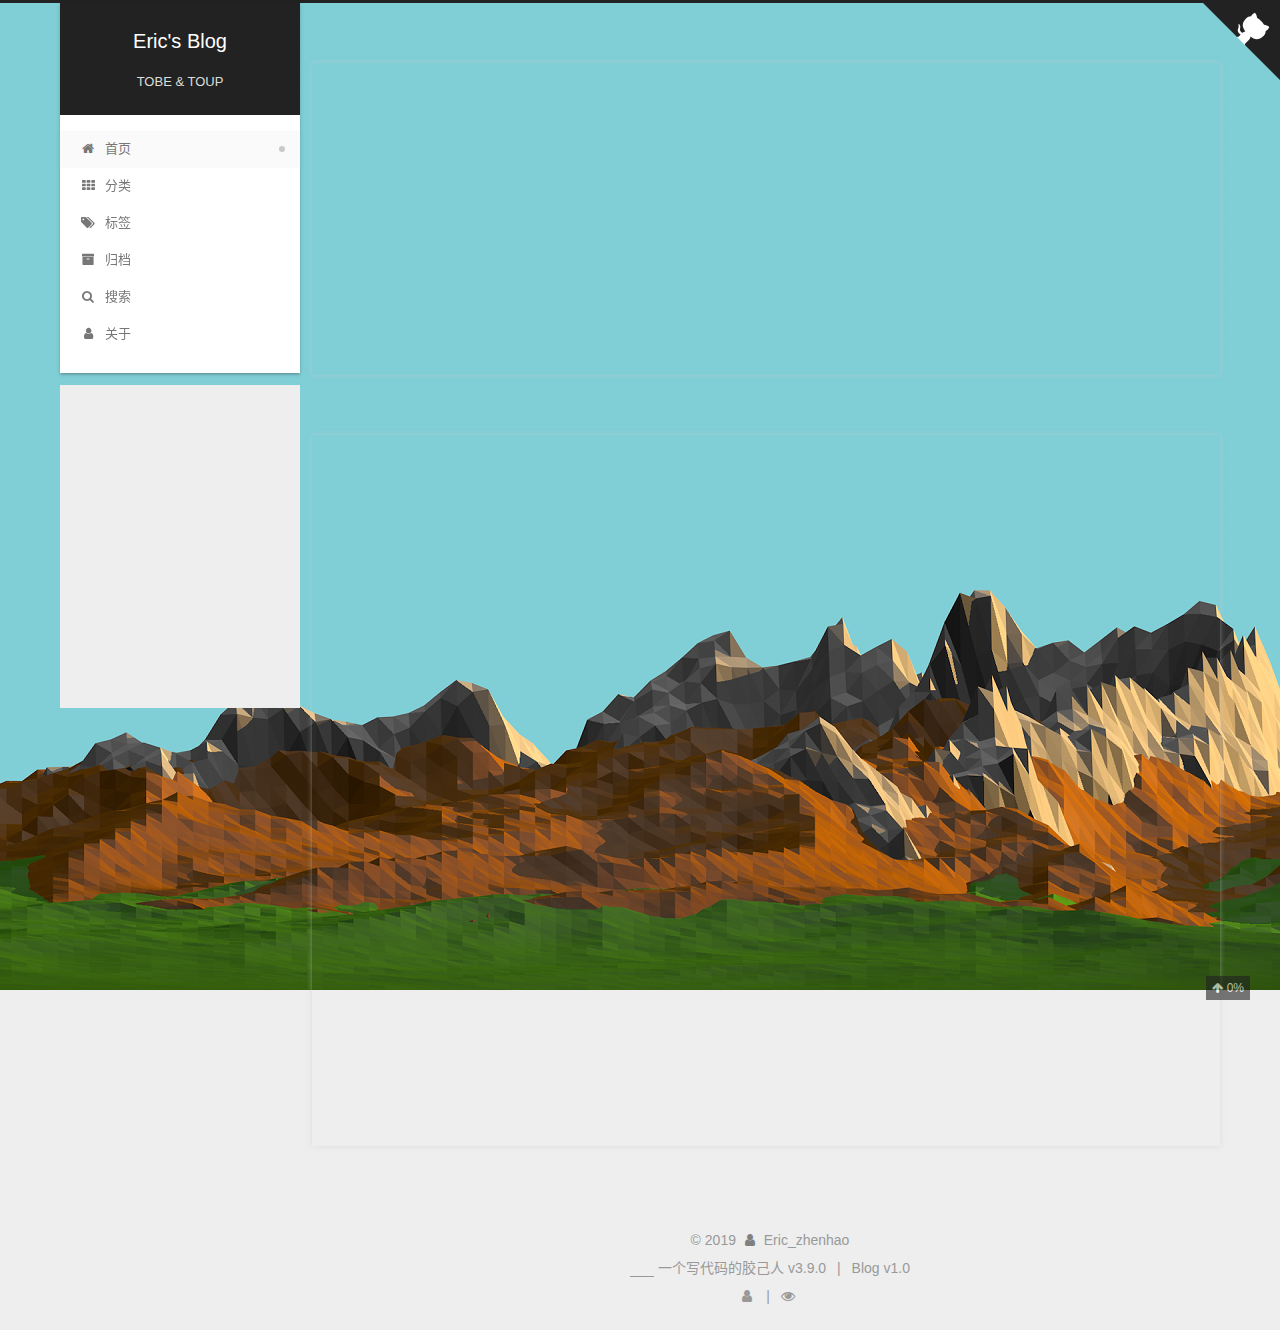
<file: index.html>
<!DOCTYPE html>












  


<html class="theme-next gemini use-motion" lang="zh-CN">
<head><meta name="generator" content="Hexo 3.9.0">
  <meta charset="UTF-8">
<meta http-equiv="X-UA-Compatible" content="IE=edge">
<meta name="viewport" content="width=device-width, initial-scale=1, maximum-scale=2">
<meta name="theme-color" content="#222">
















  
  
  <link rel="stylesheet" href="/lib/fancybox/source/jquery.fancybox.css">







<link rel="stylesheet" href="/lib/font-awesome/css/font-awesome.min.css?v=4.7.0">

<link rel="stylesheet" href="/css/main.css?v=7.2.0">


  <link rel="apple-touch-icon" sizes="180x180" href="/images/apple-touch-icon-next.png?v=7.2.0">


  <link rel="icon" type="image/png" sizes="32x32" href="/images/favicon-32x32-next-eric.png?v=7.2.0">


  <link rel="icon" type="image/png" sizes="16x16" href="/images/favicon-16x16-next-eric.png?v=7.2.0">


  <link rel="mask-icon" href="/images/logo.svg?v=7.2.0" color="#222">







<script id="hexo.configurations">
  var NexT = window.NexT || {};
  var CONFIG = {
    root: '/',
    scheme: 'Gemini',
    version: '7.2.0',
    sidebar: {"position":"left","display":"post","offset":12,"onmobile":false,"dimmer":false},
    back2top: true,
    back2top_sidebar: false,
    fancybox: true,
    fastclick: false,
    lazyload: false,
    tabs: true,
    motion: {"enable":true,"async":false,"transition":{"post_block":"fadeIn","post_header":"slideDownIn","post_body":"slideDownIn","coll_header":"slideLeftIn","sidebar":"slideUpIn"}},
    algolia: {
      applicationID: '',
      apiKey: '',
      indexName: '',
      hits: {"per_page":10},
      labels: {"input_placeholder":"Search for Posts","hits_empty":"We didn't find any results for the search: ${query}","hits_stats":"${hits} results found in ${time} ms"}
    }
  };
</script>


  




  <meta name="description" content="一个写代码的胶己人">
<meta name="keywords" content="Eric">
<meta property="og:type" content="website">
<meta property="og:title" content="Eric&#39;s Blog">
<meta property="og:url" content="http://wanyixia.online/index.html">
<meta property="og:site_name" content="Eric&#39;s Blog">
<meta property="og:description" content="一个写代码的胶己人">
<meta property="og:locale" content="zh-CN">
<meta name="twitter:card" content="summary">
<meta name="twitter:title" content="Eric&#39;s Blog">
<meta name="twitter:description" content="一个写代码的胶己人">



  <link rel="alternate" href="/atom.xml" title="Eric's Blog" type="application/atom+xml">



  
  
  <link rel="canonical" href="http://wanyixia.online/">



<script id="page.configurations">
  CONFIG.page = {
    sidebar: "",
  };
</script>

  <title>Eric's Blog</title>
  






  <script>
    var _hmt = _hmt || [];
    (function() {
      var hm = document.createElement("script");
      hm.src = "https://hm.baidu.com/hm.js?4bd640caf51f5020afc639b9e59c8294";
      var s = document.getElementsByTagName("script")[0];
      s.parentNode.insertBefore(hm, s);
    })();
  </script>







  <noscript>
  <style>
  .use-motion .motion-element,
  .use-motion .brand,
  .use-motion .menu-item,
  .sidebar-inner,
  .use-motion .post-block,
  .use-motion .pagination,
  .use-motion .comments,
  .use-motion .post-header,
  .use-motion .post-body,
  .use-motion .collection-title { opacity: initial; }

  .use-motion .logo,
  .use-motion .site-title,
  .use-motion .site-subtitle {
    opacity: initial;
    top: initial;
  }

  .use-motion .logo-line-before i { left: initial; }
  .use-motion .logo-line-after i { right: initial; }
  </style>
</noscript>

</head>

<body itemscope itemtype="http://schema.org/WebPage" lang="zh-CN">

  
  
    
  

  <div class="container sidebar-position-left 
  page-home">
    <div class="headband"></div>

    <header id="header" class="header" itemscope itemtype="http://schema.org/WPHeader">
      <div class="header-inner"><div class="site-brand-wrapper">
  <div class="site-meta">
    

    <div class="custom-logo-site-title">
      <a href="/" class="brand" rel="start">
        <span class="logo-line-before"><i></i></span>
        <span class="site-title">Eric's Blog</span>
        <span class="logo-line-after"><i></i></span>
      </a>
    </div>
    
      
        <p class="site-subtitle">TOBE & TOUP</p>
      
    
    
  </div>

  <div class="site-nav-toggle">
    <button aria-label="切换导航栏">
      <span class="btn-bar"></span>
      <span class="btn-bar"></span>
      <span class="btn-bar"></span>
    </button>
  </div>
</div>



<nav class="site-nav">
  
    <ul id="menu" class="menu">
      
        
        
        
          
          <li class="menu-item menu-item-home menu-item-active">

    
    
      
    

    

    <a href="/" rel="section"><i class="menu-item-icon fa fa-fw fa-home"></i> <br>首页</a>

  </li>
        
        
        
          
          <li class="menu-item menu-item-categories">

    
    
      
    

    

    <a href="/categories/" rel="section"><i class="menu-item-icon fa fa-fw fa-th"></i> <br>分类</a>

  </li>
        
        
        
          
          <li class="menu-item menu-item-tags">

    
    
      
    

    

    <a href="/tags/" rel="section"><i class="menu-item-icon fa fa-fw fa-tags"></i> <br>标签</a>

  </li>
        
        
        
          
          <li class="menu-item menu-item-archives">

    
    
      
    

    

    <a href="/archives/" rel="section"><i class="menu-item-icon fa fa-fw fa-archive"></i> <br>归档</a>

  </li>
        
        
        
          
          <li class="menu-item menu-item-search">

    
    
      
    

    

    <a href="/search/" rel="section"><i class="menu-item-icon fa fa-fw fa-search"></i> <br>搜索</a>

  </li>
        
        
        
          
          <li class="menu-item menu-item-about">

    
    
      
    

    

    <a href="/about/" rel="section"><i class="menu-item-icon fa fa-fw fa-user"></i> <br>关于</a>

  </li>

      
      
    </ul>
  

  

  
</nav>



  



</div>
    </header>

    
  
  

  

  <a href="https://github.com/Ericleezh" class="github-corner" title="Follow me on GitHub" aria-label="Follow me on GitHub" rel="noopener" target="_blank"><svg width="80" height="80" viewbox="0 0 250 250" aria-hidden="true"><path d="M0,0 L115,115 L130,115 L142,142 L250,250 L250,0 Z"/><path d="M128.3,109.0 C113.8,99.7 119.0,89.6 119.0,89.6 C122.0,82.7 120.5,78.6 120.5,78.6 C119.2,72.0 123.4,76.3 123.4,76.3 C127.3,80.9 125.5,87.3 125.5,87.3 C122.9,97.6 130.6,101.9 134.4,103.2" fill="currentColor" style="transform-origin: 130px 106px;" class="octo-arm"/><path d="M115.0,115.0 C114.9,115.1 118.7,116.5 119.8,115.4 L133.7,101.6 C136.9,99.2 139.9,98.4 142.2,98.6 C133.8,88.0 127.5,74.4 143.8,58.0 C148.5,53.4 154.0,51.2 159.7,51.0 C160.3,49.4 163.2,43.6 171.4,40.1 C171.4,40.1 176.1,42.5 178.8,56.2 C183.1,58.6 187.2,61.8 190.9,65.4 C194.5,69.0 197.7,73.2 200.1,77.6 C213.8,80.2 216.3,84.9 216.3,84.9 C212.7,93.1 206.9,96.0 205.4,96.6 C205.1,102.4 203.0,107.8 198.3,112.5 C181.9,128.9 168.3,122.5 157.7,114.1 C157.9,116.9 156.7,120.9 152.7,124.9 L141.0,136.5 C139.8,137.7 141.6,141.9 141.8,141.8 Z" fill="currentColor" class="octo-body"/></svg></a>



    <main id="main" class="main">
      <div class="main-inner">
        <div class="content-wrap">
          
            

          
          <div id="content" class="content">
            
  <section id="posts" class="posts-expand">
    
      

  

  
  
  

  

  <article class="post post-type-normal" itemscope itemtype="http://schema.org/Article">
  
  
  
  <div class="post-block">
    <link itemprop="mainEntityOfPage" href="http://wanyixia.online/2019/08/08/Test20190808/">

    <span hidden itemprop="author" itemscope itemtype="http://schema.org/Person">
      <meta itemprop="name" content="Eric_zhenhao">
      <meta itemprop="description" content="一个写代码的胶己人">
      <meta itemprop="image" content="/images/tom.png">
    </span>

    <span hidden itemprop="publisher" itemscope itemtype="http://schema.org/Organization">
      <meta itemprop="name" content="Eric's Blog">
    </span>

    
      <header class="post-header">

        
        
          <h1 class="post-title" itemprop="name headline">
                
                
                <a href="/2019/08/08/Test20190808/" class="post-title-link" itemprop="url">Test20190808</a>
              
            
          </h1>
        

        <div class="post-meta">

          
          
          

          
            <span class="post-meta-item">
              <span class="post-meta-item-icon">
                <i class="fa fa-calendar-o"></i>
              </span>
              
                <span class="post-meta-item-text">发表于</span>
              

              
                
              

              <time title="创建时间：2019-08-08 23:04:41" itemprop="dateCreated datePublished" datetime="2019-08-08T23:04:41+08:00">2019-08-08</time>
            </span>
          

          
            

            
              <span class="post-meta-item">
                <span class="post-meta-item-icon">
                  <i class="fa fa-calendar-check-o"></i>
                </span>
                
                  <span class="post-meta-item-text">更新于</span>
                
                <time title="修改时间：2019-08-11 14:51:29" itemprop="dateModified" datetime="2019-08-11T14:51:29+08:00">2019-08-11</time>
              </span>
            
          

          
            <span class="post-meta-item">
              <span class="post-meta-item-icon">
                <i class="fa fa-folder-o"></i>
              </span>
              
                <span class="post-meta-item-text">分类于</span>
              
              
                <span itemprop="about" itemscope itemtype="http://schema.org/Thing"><a href="/categories/其他/" itemprop="url" rel="index"><span itemprop="name">其他</span></a></span>

                
                
              
            </span>
          

          
            
            
          

          
          

          

          <br>
          

          

          

        </div>
      </header>
    

    
    
    
    <div class="post-body" itemprop="articleBody">

      
      

      
        
          附加一段文章摘要，字数最好在140字以内，会出现在meta的description里面
          <!--noindex-->
          
            <div class="post-button text-center">
              <a class="btn" href="/2019/08/08/Test20190808/">
                阅读全文 &raquo;
              </a>
            </div>
          
          <!--/noindex-->
        
      
    </div>

    

    
    
    

    

    
      
    
    

    

    <footer class="post-footer">
      

      

      

      
      
        <div class="post-eof"></div>
      
    </footer>
  </div>
  
  
  
  </article>


    
      

  

  
  
  

  

  <article class="post post-type-normal" itemscope itemtype="http://schema.org/Article">
  
  
  
  <div class="post-block">
    <link itemprop="mainEntityOfPage" href="http://wanyixia.online/2019/07/06/hello-world/">

    <span hidden itemprop="author" itemscope itemtype="http://schema.org/Person">
      <meta itemprop="name" content="Eric_zhenhao">
      <meta itemprop="description" content="一个写代码的胶己人">
      <meta itemprop="image" content="/images/tom.png">
    </span>

    <span hidden itemprop="publisher" itemscope itemtype="http://schema.org/Organization">
      <meta itemprop="name" content="Eric's Blog">
    </span>

    
      <header class="post-header">

        
        
          <h1 class="post-title" itemprop="name headline">
                
                
                <a href="/2019/07/06/hello-world/" class="post-title-link" itemprop="url">Hello World</a>
              
            
          </h1>
        

        <div class="post-meta">

          
          
          

          
            <span class="post-meta-item">
              <span class="post-meta-item-icon">
                <i class="fa fa-calendar-o"></i>
              </span>
              
                <span class="post-meta-item-text">发表于</span>
              

              
                
              

              <time title="创建时间：2019-07-06 00:37:29" itemprop="dateCreated datePublished" datetime="2019-07-06T00:37:29+08:00">2019-07-06</time>
            </span>
          

          
            

            
              <span class="post-meta-item">
                <span class="post-meta-item-icon">
                  <i class="fa fa-calendar-check-o"></i>
                </span>
                
                  <span class="post-meta-item-text">更新于</span>
                
                <time title="修改时间：2019-08-11 14:51:21" itemprop="dateModified" datetime="2019-08-11T14:51:21+08:00">2019-08-11</time>
              </span>
            
          

          
            <span class="post-meta-item">
              <span class="post-meta-item-icon">
                <i class="fa fa-folder-o"></i>
              </span>
              
                <span class="post-meta-item-text">分类于</span>
              
              
                <span itemprop="about" itemscope itemtype="http://schema.org/Thing"><a href="/categories/其他/" itemprop="url" rel="index"><span itemprop="name">其他</span></a></span>

                
                
              
            </span>
          

          
            
            
          

          
          

          

          <br>
          

          

          

        </div>
      </header>
    

    
    
    
    <div class="post-body" itemprop="articleBody">

      
      

      
        
          <p>Welcome to <a href="https://hexo.io/" target="_blank" rel="noopener">Hexo</a>! This is your very first post. Check <a href="https://hexo.io/docs/" target="_blank" rel="noopener">documentation</a> for more info. If you get any problems when using Hexo, you can find the answer in <a href="https://hexo.io/docs/troubleshooting.html" target="_blank" rel="noopener">troubleshooting</a> or you can ask me on <a href="https://github.com/hexojs/hexo/issues" target="_blank" rel="noopener">GitHub</a>.</p>
<h2 id="Quick-Start"><a href="#Quick-Start" class="headerlink" title="Quick Start"></a>Quick Start</h2><h3 id="Create-a-new-post"><a href="#Create-a-new-post" class="headerlink" title="Create a new post"></a>Create a new post</h3><figure class="highlight bash"><table><tr><td class="gutter"><pre><span class="line">1</span><br></pre></td><td class="code"><pre><span class="line">$ hexo new <span class="string">"My New Post"</span></span><br></pre></td></tr></table></figure>

<p>More info: <a href="https://hexo.io/docs/writing.html" target="_blank" rel="noopener">Writing</a></p>
<h3 id="Run-server"><a href="#Run-server" class="headerlink" title="Run server"></a>Run server</h3><figure class="highlight bash"><table><tr><td class="gutter"><pre><span class="line">1</span><br></pre></td><td class="code"><pre><span class="line">$ hexo server</span><br></pre></td></tr></table></figure>
          <!--noindex-->
          
            <div class="post-button text-center">
              <a class="btn" href="/2019/07/06/hello-world/#more" rel="contents">
                阅读全文 &raquo;
              </a>
            </div>
          
          <!--/noindex-->
        
      
    </div>

    

    
    
    

    

    
      
    
    

    

    <footer class="post-footer">
      

      

      

      
      
        <div class="post-eof"></div>
      
    </footer>
  </div>
  
  
  
  </article>


    
  </section>

  


          </div>
          

        </div>
        
          
  
  <div class="sidebar-toggle">
    <div class="sidebar-toggle-line-wrap">
      <span class="sidebar-toggle-line sidebar-toggle-line-first"></span>
      <span class="sidebar-toggle-line sidebar-toggle-line-middle"></span>
      <span class="sidebar-toggle-line sidebar-toggle-line-last"></span>
    </div>
  </div>

  <aside id="sidebar" class="sidebar">
    <div class="sidebar-inner">

      

      

      <div class="site-overview-wrap sidebar-panel sidebar-panel-active">
        <div class="site-overview">
          <div class="site-author motion-element" itemprop="author" itemscope itemtype="http://schema.org/Person">
            
              <img class="site-author-image" itemprop="image" src="/images/tom.png" alt="Eric_zhenhao">
            
              <p class="site-author-name" itemprop="name">Eric_zhenhao</p>
              <div class="site-description motion-element" itemprop="description">一个写代码的胶己人</div>
          </div>

          
            <nav class="site-state motion-element">
              
                <div class="site-state-item site-state-posts">
                
                  <a href="/archives/">
                
                    <span class="site-state-item-count">2</span>
                    <span class="site-state-item-name">日志</span>
                  </a>
                </div>
              

              
                
                
                <div class="site-state-item site-state-categories">
                  
                    
                      <a href="/categories/">
                    
                  
                    
                    
                      
                    
                    <span class="site-state-item-count">1</span>
                    <span class="site-state-item-name">分类</span>
                  </a>
                </div>
              

              
            </nav>
          

          
            <div class="feed-link motion-element">
              <a href="/atom.xml" rel="alternate">
                <i class="fa fa-rss"></i>
                RSS
              </a>
            </div>
          

          

          

          

          
          

          
            
          
          

        </div>
      </div>

      

      

    </div>
  </aside>
  


        
      </div>
    </main>

    <footer id="footer" class="footer">
      <div class="footer-inner">
        <div class="copyright">&copy; <span itemprop="copyrightYear">2019</span>
  <span class="with-love" id="animate">
    <i class="fa fa-user"></i>
  </span>
  <span class="author" itemprop="copyrightHolder">Eric_zhenhao</span>

  

  
</div>


  <div class="powered-by"> <a href="https://Ericleezh.github.io" class="theme-link" rel="noopener" target="_blank">Eric</a> 一个写代码的胶己人 v3.9.0</div>



  <span class="post-meta-divider">|</span>



  <div class="theme-info">Blog  v1.0</div>




        
<div class="busuanzi-count">
  <script async src="https://busuanzi.ibruce.info/busuanzi/2.3/busuanzi.pure.mini.js"></script>

  
    <span class="post-meta-item-icon">
      <i class="fa fa-user"></i>
    </span>
    <span class="site-uv" title="总访客量">
      <span class="busuanzi-value" id="busuanzi_value_site_uv"></span>
    </span>
  

  
    <span class="post-meta-divider">|</span>
  

  
    <span class="post-meta-item-icon">
      <i class="fa fa-eye"></i>
    </span>
    <span class="site-pv" title="总访问量">
      <span class="busuanzi-value" id="busuanzi_value_site_pv"></span>
    </span>
  
</div>









        
      </div>
    </footer>

    
      <div class="back-to-top">
        <i class="fa fa-arrow-up"></i>
        
          <span id="scrollpercent"><span>0</span>%</span>
        
      </div>
    

    

    

    
  </div>

  

<script>
  if (Object.prototype.toString.call(window.Promise) !== '[object Function]') {
    window.Promise = null;
  }
</script>












  















  
  <script src="/lib/jquery/index.js?v=3.4.1"></script>

  
  <script src="/lib/velocity/velocity.min.js?v=1.2.1"></script>

  
  <script src="/lib/velocity/velocity.ui.min.js?v=1.2.1"></script>

  
  <script src="/lib/fancybox/source/jquery.fancybox.pack.js"></script>


  


  <script src="/js/utils.js?v=7.2.0"></script>

  <script src="/js/motion.js?v=7.2.0"></script>



  
  


  <script src="/js/affix.js?v=7.2.0"></script>

  <script src="/js/schemes/pisces.js?v=7.2.0"></script>




  

  


  <script src="/js/next-boot.js?v=7.2.0"></script>


  

  

  

  



  




  

  

  

  

  

  

  

  

  

  

  

  

  

  

</body>
</html>
</file>
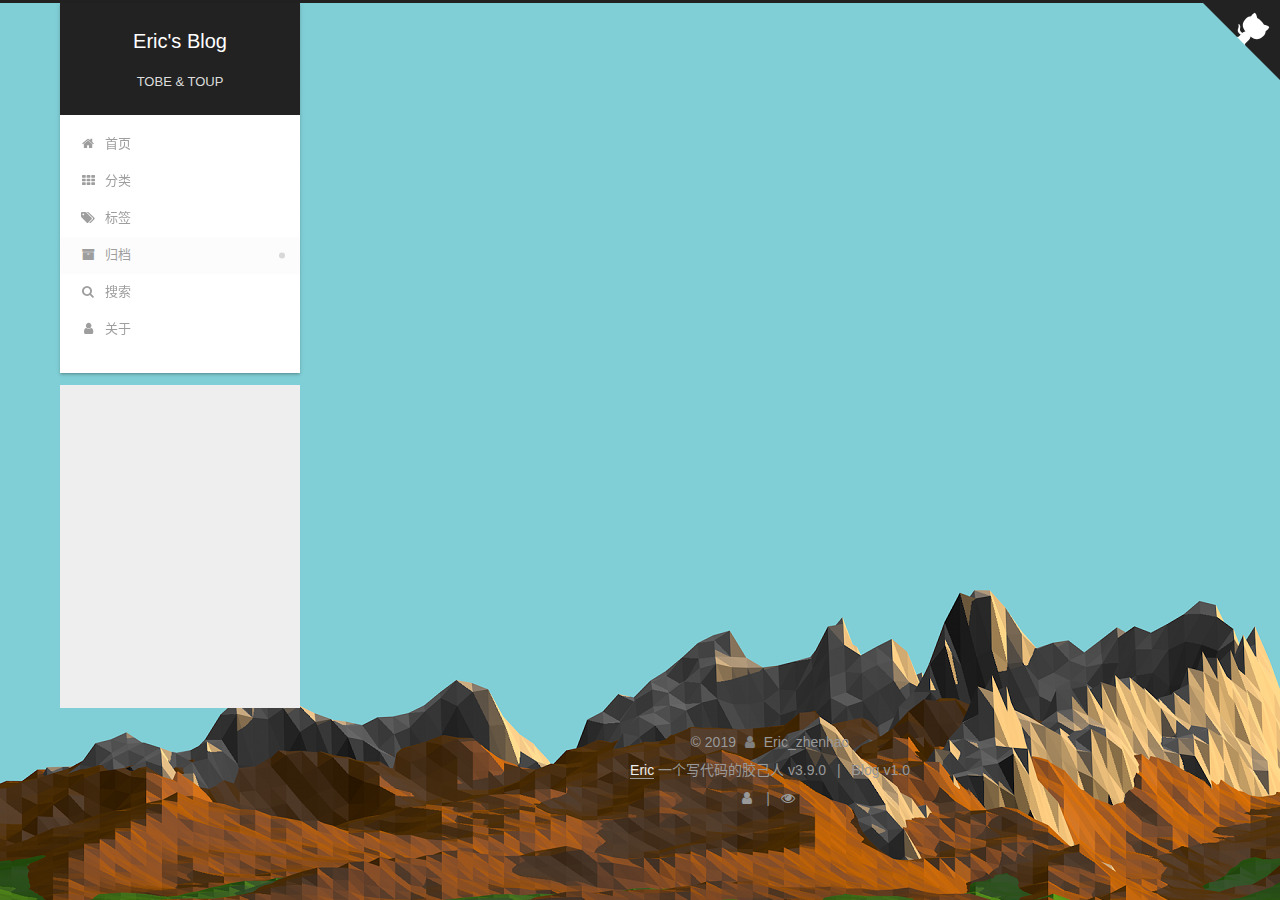
<file: archives/index.html>
<!DOCTYPE html>












  


<html class="theme-next gemini use-motion" lang="zh-CN">
<head><meta name="generator" content="Hexo 3.9.0">
  <meta charset="UTF-8">
<meta http-equiv="X-UA-Compatible" content="IE=edge">
<meta name="viewport" content="width=device-width, initial-scale=1, maximum-scale=2">
<meta name="theme-color" content="#222">
















  
  
  <link rel="stylesheet" href="/lib/fancybox/source/jquery.fancybox.css">







<link rel="stylesheet" href="/lib/font-awesome/css/font-awesome.min.css?v=4.7.0">

<link rel="stylesheet" href="/css/main.css?v=7.2.0">


  <link rel="apple-touch-icon" sizes="180x180" href="/images/apple-touch-icon-next.png?v=7.2.0">


  <link rel="icon" type="image/png" sizes="32x32" href="/images/favicon-32x32-next-eric.png?v=7.2.0">


  <link rel="icon" type="image/png" sizes="16x16" href="/images/favicon-16x16-next-eric.png?v=7.2.0">


  <link rel="mask-icon" href="/images/logo.svg?v=7.2.0" color="#222">







<script id="hexo.configurations">
  var NexT = window.NexT || {};
  var CONFIG = {
    root: '/',
    scheme: 'Gemini',
    version: '7.2.0',
    sidebar: {"position":"left","display":"post","offset":12,"onmobile":false,"dimmer":false},
    back2top: true,
    back2top_sidebar: false,
    fancybox: true,
    fastclick: false,
    lazyload: false,
    tabs: true,
    motion: {"enable":true,"async":false,"transition":{"post_block":"fadeIn","post_header":"slideDownIn","post_body":"slideDownIn","coll_header":"slideLeftIn","sidebar":"slideUpIn"}},
    algolia: {
      applicationID: '',
      apiKey: '',
      indexName: '',
      hits: {"per_page":10},
      labels: {"input_placeholder":"Search for Posts","hits_empty":"We didn't find any results for the search: ${query}","hits_stats":"${hits} results found in ${time} ms"}
    }
  };
</script>


  




  <meta name="description" content="一个写代码的胶己人">
<meta name="keywords" content="Eric">
<meta property="og:type" content="website">
<meta property="og:title" content="Eric&#39;s Blog">
<meta property="og:url" content="http://wanyixia.online/archives/index.html">
<meta property="og:site_name" content="Eric&#39;s Blog">
<meta property="og:description" content="一个写代码的胶己人">
<meta property="og:locale" content="zh-CN">
<meta name="twitter:card" content="summary">
<meta name="twitter:title" content="Eric&#39;s Blog">
<meta name="twitter:description" content="一个写代码的胶己人">



  <link rel="alternate" href="/atom.xml" title="Eric's Blog" type="application/atom+xml">



  
  
  <link rel="canonical" href="http://wanyixia.online/archives/">



<script id="page.configurations">
  CONFIG.page = {
    sidebar: "",
  };
</script>

  <title>归档 | Eric's Blog</title>
  






  <script>
    var _hmt = _hmt || [];
    (function() {
      var hm = document.createElement("script");
      hm.src = "https://hm.baidu.com/hm.js?4bd640caf51f5020afc639b9e59c8294";
      var s = document.getElementsByTagName("script")[0];
      s.parentNode.insertBefore(hm, s);
    })();
  </script>







  <noscript>
  <style>
  .use-motion .motion-element,
  .use-motion .brand,
  .use-motion .menu-item,
  .sidebar-inner,
  .use-motion .post-block,
  .use-motion .pagination,
  .use-motion .comments,
  .use-motion .post-header,
  .use-motion .post-body,
  .use-motion .collection-title { opacity: initial; }

  .use-motion .logo,
  .use-motion .site-title,
  .use-motion .site-subtitle {
    opacity: initial;
    top: initial;
  }

  .use-motion .logo-line-before i { left: initial; }
  .use-motion .logo-line-after i { right: initial; }
  </style>
</noscript>

</head>

<body itemscope itemtype="http://schema.org/WebPage" lang="zh-CN">

  
  
    
  

  <div class="container sidebar-position-left page-archive">
    <div class="headband"></div>

    <header id="header" class="header" itemscope itemtype="http://schema.org/WPHeader">
      <div class="header-inner"><div class="site-brand-wrapper">
  <div class="site-meta">
    

    <div class="custom-logo-site-title">
      <a href="/" class="brand" rel="start">
        <span class="logo-line-before"><i></i></span>
        <span class="site-title">Eric's Blog</span>
        <span class="logo-line-after"><i></i></span>
      </a>
    </div>
    
      
        <p class="site-subtitle">TOBE & TOUP</p>
      
    
    
  </div>

  <div class="site-nav-toggle">
    <button aria-label="切换导航栏">
      <span class="btn-bar"></span>
      <span class="btn-bar"></span>
      <span class="btn-bar"></span>
    </button>
  </div>
</div>



<nav class="site-nav">
  
    <ul id="menu" class="menu">
      
        
        
        
          
          <li class="menu-item menu-item-home">

    
    
      
    

    

    <a href="/" rel="section"><i class="menu-item-icon fa fa-fw fa-home"></i> <br>首页</a>

  </li>
        
        
        
          
          <li class="menu-item menu-item-categories">

    
    
      
    

    

    <a href="/categories/" rel="section"><i class="menu-item-icon fa fa-fw fa-th"></i> <br>分类</a>

  </li>
        
        
        
          
          <li class="menu-item menu-item-tags">

    
    
      
    

    

    <a href="/tags/" rel="section"><i class="menu-item-icon fa fa-fw fa-tags"></i> <br>标签</a>

  </li>
        
        
        
          
          <li class="menu-item menu-item-archives menu-item-active">

    
    
      
    

    

    <a href="/archives/" rel="section"><i class="menu-item-icon fa fa-fw fa-archive"></i> <br>归档</a>

  </li>
        
        
        
          
          <li class="menu-item menu-item-search">

    
    
      
    

    

    <a href="/search/" rel="section"><i class="menu-item-icon fa fa-fw fa-search"></i> <br>搜索</a>

  </li>
        
        
        
          
          <li class="menu-item menu-item-about">

    
    
      
    

    

    <a href="/about/" rel="section"><i class="menu-item-icon fa fa-fw fa-user"></i> <br>关于</a>

  </li>

      
      
    </ul>
  

  

  
</nav>



  



</div>
    </header>

    
  
  

  

  <a href="https://github.com/Ericleezh" class="github-corner" title="Follow me on GitHub" aria-label="Follow me on GitHub" rel="noopener" target="_blank"><svg width="80" height="80" viewbox="0 0 250 250" aria-hidden="true"><path d="M0,0 L115,115 L130,115 L142,142 L250,250 L250,0 Z"/><path d="M128.3,109.0 C113.8,99.7 119.0,89.6 119.0,89.6 C122.0,82.7 120.5,78.6 120.5,78.6 C119.2,72.0 123.4,76.3 123.4,76.3 C127.3,80.9 125.5,87.3 125.5,87.3 C122.9,97.6 130.6,101.9 134.4,103.2" fill="currentColor" style="transform-origin: 130px 106px;" class="octo-arm"/><path d="M115.0,115.0 C114.9,115.1 118.7,116.5 119.8,115.4 L133.7,101.6 C136.9,99.2 139.9,98.4 142.2,98.6 C133.8,88.0 127.5,74.4 143.8,58.0 C148.5,53.4 154.0,51.2 159.7,51.0 C160.3,49.4 163.2,43.6 171.4,40.1 C171.4,40.1 176.1,42.5 178.8,56.2 C183.1,58.6 187.2,61.8 190.9,65.4 C194.5,69.0 197.7,73.2 200.1,77.6 C213.8,80.2 216.3,84.9 216.3,84.9 C212.7,93.1 206.9,96.0 205.4,96.6 C205.1,102.4 203.0,107.8 198.3,112.5 C181.9,128.9 168.3,122.5 157.7,114.1 C157.9,116.9 156.7,120.9 152.7,124.9 L141.0,136.5 C139.8,137.7 141.6,141.9 141.8,141.8 Z" fill="currentColor" class="octo-body"/></svg></a>



    <main id="main" class="main">
      <div class="main-inner">
        <div class="content-wrap">
          
            

    
    
      
      
    
      
      
    
      
      
    
      
      
    
      
      
    
      
      
    
    

  


          
          <div id="content" class="content">
            

  
  
  
  <div class="post-block archive">
    <div id="posts" class="posts-collapse">
      <span class="archive-move-on"></span>

      
      <span class="archive-page-counter">
        
        
        
          
        
        嗯..! 目前共计 2 篇日志。 继续努力。
      </span>
      

      

        
        
        

        
          
          <div class="collection-title">
            <h1 class="archive-year" id="archive-year-2019">2019</h1>
          </div>
        
        

        

  <article class="post post-type-normal" itemscope itemtype="http://schema.org/Article">
    <header class="post-header">

      <h2 class="post-title">
        
          <a class="post-title-link" href="/2019/08/08/Test20190808/" itemprop="url">
            
              <span itemprop="name">Test20190808</span>
            
          </a>
        
      </h2>

      <div class="post-meta">
        <time class="post-time" itemprop="dateCreated" datetime="2019-08-08T23:04:41+08:00" content="2019-08-08">
          08-08
        </time>
      </div>

    </header>
  </article>



      

        
        
        

        
        

        

  <article class="post post-type-normal" itemscope itemtype="http://schema.org/Article">
    <header class="post-header">

      <h2 class="post-title">
        
          <a class="post-title-link" href="/2019/07/06/hello-world/" itemprop="url">
            
              <span itemprop="name">Hello World</span>
            
          </a>
        
      </h2>

      <div class="post-meta">
        <time class="post-time" itemprop="dateCreated" datetime="2019-07-06T00:37:29+08:00" content="2019-07-06">
          07-06
        </time>
      </div>

    </header>
  </article>



      

    </div>
  </div>
  
  
  

  



          </div>
          

        </div>
        
          
  
  <div class="sidebar-toggle">
    <div class="sidebar-toggle-line-wrap">
      <span class="sidebar-toggle-line sidebar-toggle-line-first"></span>
      <span class="sidebar-toggle-line sidebar-toggle-line-middle"></span>
      <span class="sidebar-toggle-line sidebar-toggle-line-last"></span>
    </div>
  </div>

  <aside id="sidebar" class="sidebar">
    <div class="sidebar-inner">

      

      

      <div class="site-overview-wrap sidebar-panel sidebar-panel-active">
        <div class="site-overview">
          <div class="site-author motion-element" itemprop="author" itemscope itemtype="http://schema.org/Person">
            
              <img class="site-author-image" itemprop="image" src="/images/tom.png" alt="Eric_zhenhao">
            
              <p class="site-author-name" itemprop="name">Eric_zhenhao</p>
              <div class="site-description motion-element" itemprop="description">一个写代码的胶己人</div>
          </div>

          
            <nav class="site-state motion-element">
              
                <div class="site-state-item site-state-posts">
                
                  <a href="/archives/">
                
                    <span class="site-state-item-count">2</span>
                    <span class="site-state-item-name">日志</span>
                  </a>
                </div>
              

              
                
                
                <div class="site-state-item site-state-categories">
                  
                    
                      <a href="/categories/">
                    
                  
                    
                    
                      
                    
                    <span class="site-state-item-count">1</span>
                    <span class="site-state-item-name">分类</span>
                  </a>
                </div>
              

              
            </nav>
          

          
            <div class="feed-link motion-element">
              <a href="/atom.xml" rel="alternate">
                <i class="fa fa-rss"></i>
                RSS
              </a>
            </div>
          

          

          

          

          
          

          
            
          
          

        </div>
      </div>

      

      

    </div>
  </aside>
  


        
      </div>
    </main>

    <footer id="footer" class="footer">
      <div class="footer-inner">
        <div class="copyright">&copy; <span itemprop="copyrightYear">2019</span>
  <span class="with-love" id="animate">
    <i class="fa fa-user"></i>
  </span>
  <span class="author" itemprop="copyrightHolder">Eric_zhenhao</span>

  

  
</div>


  <div class="powered-by"> <a href="https://Ericleezh.github.io" class="theme-link" rel="noopener" target="_blank">Eric</a> 一个写代码的胶己人 v3.9.0</div>



  <span class="post-meta-divider">|</span>



  <div class="theme-info">Blog  v1.0</div>




        
<div class="busuanzi-count">
  <script async src="https://busuanzi.ibruce.info/busuanzi/2.3/busuanzi.pure.mini.js"></script>

  
    <span class="post-meta-item-icon">
      <i class="fa fa-user"></i>
    </span>
    <span class="site-uv" title="总访客量">
      <span class="busuanzi-value" id="busuanzi_value_site_uv"></span>
    </span>
  

  
    <span class="post-meta-divider">|</span>
  

  
    <span class="post-meta-item-icon">
      <i class="fa fa-eye"></i>
    </span>
    <span class="site-pv" title="总访问量">
      <span class="busuanzi-value" id="busuanzi_value_site_pv"></span>
    </span>
  
</div>









        
      </div>
    </footer>

    
      <div class="back-to-top">
        <i class="fa fa-arrow-up"></i>
        
          <span id="scrollpercent"><span>0</span>%</span>
        
      </div>
    

    

    

    
  </div>

  

<script>
  if (Object.prototype.toString.call(window.Promise) !== '[object Function]') {
    window.Promise = null;
  }
</script>












  















  
  <script src="/lib/jquery/index.js?v=3.4.1"></script>

  
  <script src="/lib/velocity/velocity.min.js?v=1.2.1"></script>

  
  <script src="/lib/velocity/velocity.ui.min.js?v=1.2.1"></script>

  
  <script src="/lib/fancybox/source/jquery.fancybox.pack.js"></script>


  


  <script src="/js/utils.js?v=7.2.0"></script>

  <script src="/js/motion.js?v=7.2.0"></script>



  
  


  <script src="/js/affix.js?v=7.2.0"></script>

  <script src="/js/schemes/pisces.js?v=7.2.0"></script>




  

  


  <script src="/js/next-boot.js?v=7.2.0"></script>


  

  

  

  



  




  

  

  

  

  

  

  

  

  

  

  

  

  

  

</body>
</html>
</file>
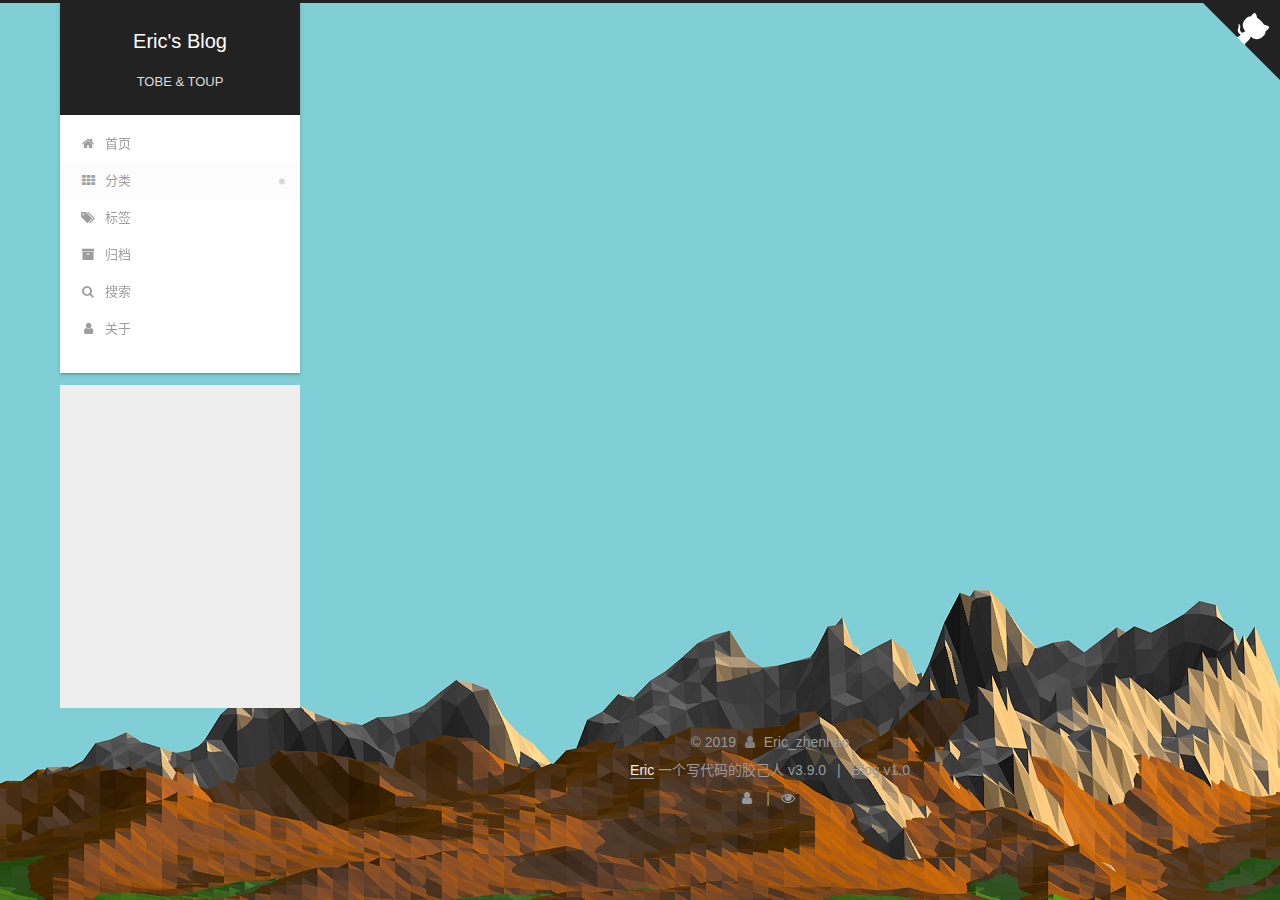
<file: categories/index.html>
<!DOCTYPE html>












  


<html class="theme-next gemini use-motion" lang="zh-CN">
<head><meta name="generator" content="Hexo 3.9.0">
  <meta charset="UTF-8">
<meta http-equiv="X-UA-Compatible" content="IE=edge">
<meta name="viewport" content="width=device-width, initial-scale=1, maximum-scale=2">
<meta name="theme-color" content="#222">
















  
  
  <link rel="stylesheet" href="/lib/fancybox/source/jquery.fancybox.css">







<link rel="stylesheet" href="/lib/font-awesome/css/font-awesome.min.css?v=4.7.0">

<link rel="stylesheet" href="/css/main.css?v=7.2.0">


  <link rel="apple-touch-icon" sizes="180x180" href="/images/apple-touch-icon-next.png?v=7.2.0">


  <link rel="icon" type="image/png" sizes="32x32" href="/images/favicon-32x32-next-eric.png?v=7.2.0">


  <link rel="icon" type="image/png" sizes="16x16" href="/images/favicon-16x16-next-eric.png?v=7.2.0">


  <link rel="mask-icon" href="/images/logo.svg?v=7.2.0" color="#222">







<script id="hexo.configurations">
  var NexT = window.NexT || {};
  var CONFIG = {
    root: '/',
    scheme: 'Gemini',
    version: '7.2.0',
    sidebar: {"position":"left","display":"post","offset":12,"onmobile":false,"dimmer":false},
    back2top: true,
    back2top_sidebar: false,
    fancybox: true,
    fastclick: false,
    lazyload: false,
    tabs: true,
    motion: {"enable":true,"async":false,"transition":{"post_block":"fadeIn","post_header":"slideDownIn","post_body":"slideDownIn","coll_header":"slideLeftIn","sidebar":"slideUpIn"}},
    algolia: {
      applicationID: '',
      apiKey: '',
      indexName: '',
      hits: {"per_page":10},
      labels: {"input_placeholder":"Search for Posts","hits_empty":"We didn't find any results for the search: ${query}","hits_stats":"${hits} results found in ${time} ms"}
    }
  };
</script>


  




  <meta name="description" content="一个写代码的胶己人">
<meta name="keywords" content="Eric">
<meta property="og:type" content="website">
<meta property="og:title" content="分类">
<meta property="og:url" content="http://wanyixia.online/categories/index.html">
<meta property="og:site_name" content="Eric&#39;s Blog">
<meta property="og:description" content="一个写代码的胶己人">
<meta property="og:locale" content="zh-CN">
<meta property="og:updated_time" content="2019-07-10T16:37:40.439Z">
<meta name="twitter:card" content="summary">
<meta name="twitter:title" content="分类">
<meta name="twitter:description" content="一个写代码的胶己人">



  <link rel="alternate" href="/atom.xml" title="Eric's Blog" type="application/atom+xml">



  
  
  <link rel="canonical" href="http://wanyixia.online/categories/">



<script id="page.configurations">
  CONFIG.page = {
    sidebar: "",
  };
</script>

  <title>分类 | Eric's Blog</title>
  






  <script>
    var _hmt = _hmt || [];
    (function() {
      var hm = document.createElement("script");
      hm.src = "https://hm.baidu.com/hm.js?4bd640caf51f5020afc639b9e59c8294";
      var s = document.getElementsByTagName("script")[0];
      s.parentNode.insertBefore(hm, s);
    })();
  </script>







  <noscript>
  <style>
  .use-motion .motion-element,
  .use-motion .brand,
  .use-motion .menu-item,
  .sidebar-inner,
  .use-motion .post-block,
  .use-motion .pagination,
  .use-motion .comments,
  .use-motion .post-header,
  .use-motion .post-body,
  .use-motion .collection-title { opacity: initial; }

  .use-motion .logo,
  .use-motion .site-title,
  .use-motion .site-subtitle {
    opacity: initial;
    top: initial;
  }

  .use-motion .logo-line-before i { left: initial; }
  .use-motion .logo-line-after i { right: initial; }
  </style>
</noscript>

</head>

<body itemscope itemtype="http://schema.org/WebPage" lang="zh-CN">

  
  
    
  

  <div class="container sidebar-position-left page-post-detail">
    <div class="headband"></div>

    <header id="header" class="header" itemscope itemtype="http://schema.org/WPHeader">
      <div class="header-inner"><div class="site-brand-wrapper">
  <div class="site-meta">
    

    <div class="custom-logo-site-title">
      <a href="/" class="brand" rel="start">
        <span class="logo-line-before"><i></i></span>
        <span class="site-title">Eric's Blog</span>
        <span class="logo-line-after"><i></i></span>
      </a>
    </div>
    
      
        <p class="site-subtitle">TOBE & TOUP</p>
      
    
    
  </div>

  <div class="site-nav-toggle">
    <button aria-label="切换导航栏">
      <span class="btn-bar"></span>
      <span class="btn-bar"></span>
      <span class="btn-bar"></span>
    </button>
  </div>
</div>



<nav class="site-nav">
  
    <ul id="menu" class="menu">
      
        
        
        
          
          <li class="menu-item menu-item-home">

    
    
      
    

    

    <a href="/" rel="section"><i class="menu-item-icon fa fa-fw fa-home"></i> <br>首页</a>

  </li>
        
        
        
          
          <li class="menu-item menu-item-categories menu-item-active">

    
    
      
    

    

    <a href="/categories/" rel="section"><i class="menu-item-icon fa fa-fw fa-th"></i> <br>分类</a>

  </li>
        
        
        
          
          <li class="menu-item menu-item-tags">

    
    
      
    

    

    <a href="/tags/" rel="section"><i class="menu-item-icon fa fa-fw fa-tags"></i> <br>标签</a>

  </li>
        
        
        
          
          <li class="menu-item menu-item-archives">

    
    
      
    

    

    <a href="/archives/" rel="section"><i class="menu-item-icon fa fa-fw fa-archive"></i> <br>归档</a>

  </li>
        
        
        
          
          <li class="menu-item menu-item-search">

    
    
      
    

    

    <a href="/search/" rel="section"><i class="menu-item-icon fa fa-fw fa-search"></i> <br>搜索</a>

  </li>
        
        
        
          
          <li class="menu-item menu-item-about">

    
    
      
    

    

    <a href="/about/" rel="section"><i class="menu-item-icon fa fa-fw fa-user"></i> <br>关于</a>

  </li>

      
      
    </ul>
  

  

  
</nav>



  



</div>
    </header>

    
  
  

  

  <a href="https://github.com/Ericleezh" class="github-corner" title="Follow me on GitHub" aria-label="Follow me on GitHub" rel="noopener" target="_blank"><svg width="80" height="80" viewbox="0 0 250 250" aria-hidden="true"><path d="M0,0 L115,115 L130,115 L142,142 L250,250 L250,0 Z"/><path d="M128.3,109.0 C113.8,99.7 119.0,89.6 119.0,89.6 C122.0,82.7 120.5,78.6 120.5,78.6 C119.2,72.0 123.4,76.3 123.4,76.3 C127.3,80.9 125.5,87.3 125.5,87.3 C122.9,97.6 130.6,101.9 134.4,103.2" fill="currentColor" style="transform-origin: 130px 106px;" class="octo-arm"/><path d="M115.0,115.0 C114.9,115.1 118.7,116.5 119.8,115.4 L133.7,101.6 C136.9,99.2 139.9,98.4 142.2,98.6 C133.8,88.0 127.5,74.4 143.8,58.0 C148.5,53.4 154.0,51.2 159.7,51.0 C160.3,49.4 163.2,43.6 171.4,40.1 C171.4,40.1 176.1,42.5 178.8,56.2 C183.1,58.6 187.2,61.8 190.9,65.4 C194.5,69.0 197.7,73.2 200.1,77.6 C213.8,80.2 216.3,84.9 216.3,84.9 C212.7,93.1 206.9,96.0 205.4,96.6 C205.1,102.4 203.0,107.8 198.3,112.5 C181.9,128.9 168.3,122.5 157.7,114.1 C157.9,116.9 156.7,120.9 152.7,124.9 L141.0,136.5 C139.8,137.7 141.6,141.9 141.8,141.8 Z" fill="currentColor" class="octo-body"/></svg></a>



    <main id="main" class="main">
      <div class="main-inner">
        <div class="content-wrap">
          
            

    
    
      
      
    
      
      
    
      
      
    
      
      
    
      
      
    
      
      
    
    

  


          
          <div id="content" class="content">
            

  <div id="posts" class="posts-expand">
    
    
    
    <div class="post-block page">
      <header class="post-header">

<h1 class="post-title" itemprop="name headline">分类

</h1>

<div class="post-meta">
  
  



</div>

</header>

      
      
      
      <div class="post-body">
        
        
          <div class="category-all-page">
            <div class="category-all-title">
              
              
                
                  
                
              
              目前共计 1 个分类
            </div>
            <div class="category-all">
              <ul class="category-list"><li class="category-list-item"><a class="category-list-link" href="/categories/其他/">其他</a><span class="category-list-count">2</span></li></ul>
            </div>
          </div>
        
      </div>
      
      
      
    </div>
    



    
    
    
  </div>


          </div>
          

  



        </div>
        
          
  
  <div class="sidebar-toggle">
    <div class="sidebar-toggle-line-wrap">
      <span class="sidebar-toggle-line sidebar-toggle-line-first"></span>
      <span class="sidebar-toggle-line sidebar-toggle-line-middle"></span>
      <span class="sidebar-toggle-line sidebar-toggle-line-last"></span>
    </div>
  </div>

  <aside id="sidebar" class="sidebar">
    <div class="sidebar-inner">

      

      

      <div class="site-overview-wrap sidebar-panel sidebar-panel-active">
        <div class="site-overview">
          <div class="site-author motion-element" itemprop="author" itemscope itemtype="http://schema.org/Person">
            
              <img class="site-author-image" itemprop="image" src="/images/tom.png" alt="Eric_zhenhao">
            
              <p class="site-author-name" itemprop="name">Eric_zhenhao</p>
              <div class="site-description motion-element" itemprop="description">一个写代码的胶己人</div>
          </div>

          
            <nav class="site-state motion-element">
              
                <div class="site-state-item site-state-posts">
                
                  <a href="/archives/">
                
                    <span class="site-state-item-count">2</span>
                    <span class="site-state-item-name">日志</span>
                  </a>
                </div>
              

              
                
                
                <div class="site-state-item site-state-categories">
                  
                    
                      <a href="/categories/">
                    
                  
                    
                    
                      
                    
                    <span class="site-state-item-count">1</span>
                    <span class="site-state-item-name">分类</span>
                  </a>
                </div>
              

              
            </nav>
          

          
            <div class="feed-link motion-element">
              <a href="/atom.xml" rel="alternate">
                <i class="fa fa-rss"></i>
                RSS
              </a>
            </div>
          

          

          

          

          
          

          
            
          
          

        </div>
      </div>

      

      

    </div>
  </aside>
  


        
      </div>
    </main>

    <footer id="footer" class="footer">
      <div class="footer-inner">
        <div class="copyright">&copy; <span itemprop="copyrightYear">2019</span>
  <span class="with-love" id="animate">
    <i class="fa fa-user"></i>
  </span>
  <span class="author" itemprop="copyrightHolder">Eric_zhenhao</span>

  

  
</div>


  <div class="powered-by"> <a href="https://Ericleezh.github.io" class="theme-link" rel="noopener" target="_blank">Eric</a> 一个写代码的胶己人 v3.9.0</div>



  <span class="post-meta-divider">|</span>



  <div class="theme-info">Blog  v1.0</div>




        
<div class="busuanzi-count">
  <script async src="https://busuanzi.ibruce.info/busuanzi/2.3/busuanzi.pure.mini.js"></script>

  
    <span class="post-meta-item-icon">
      <i class="fa fa-user"></i>
    </span>
    <span class="site-uv" title="总访客量">
      <span class="busuanzi-value" id="busuanzi_value_site_uv"></span>
    </span>
  

  
    <span class="post-meta-divider">|</span>
  

  
    <span class="post-meta-item-icon">
      <i class="fa fa-eye"></i>
    </span>
    <span class="site-pv" title="总访问量">
      <span class="busuanzi-value" id="busuanzi_value_site_pv"></span>
    </span>
  
</div>









        
      </div>
    </footer>

    
      <div class="back-to-top">
        <i class="fa fa-arrow-up"></i>
        
          <span id="scrollpercent"><span>0</span>%</span>
        
      </div>
    

    

    

    
  </div>

  

<script>
  if (Object.prototype.toString.call(window.Promise) !== '[object Function]') {
    window.Promise = null;
  }
</script>












  















  
  <script src="/lib/jquery/index.js?v=3.4.1"></script>

  
  <script src="/lib/velocity/velocity.min.js?v=1.2.1"></script>

  
  <script src="/lib/velocity/velocity.ui.min.js?v=1.2.1"></script>

  
  <script src="/lib/fancybox/source/jquery.fancybox.pack.js"></script>


  


  <script src="/js/utils.js?v=7.2.0"></script>

  <script src="/js/motion.js?v=7.2.0"></script>



  
  


  <script src="/js/affix.js?v=7.2.0"></script>

  <script src="/js/schemes/pisces.js?v=7.2.0"></script>




  
  <script src="/js/scrollspy.js?v=7.2.0"></script>
<script src="/js/post-details.js?v=7.2.0"></script>



  


  <script src="/js/next-boot.js?v=7.2.0"></script>


  

  

  

  


  


  




  

  

  

  

  

  

  

  

  

  

  

  

  

  

</body>
</html>
</file>
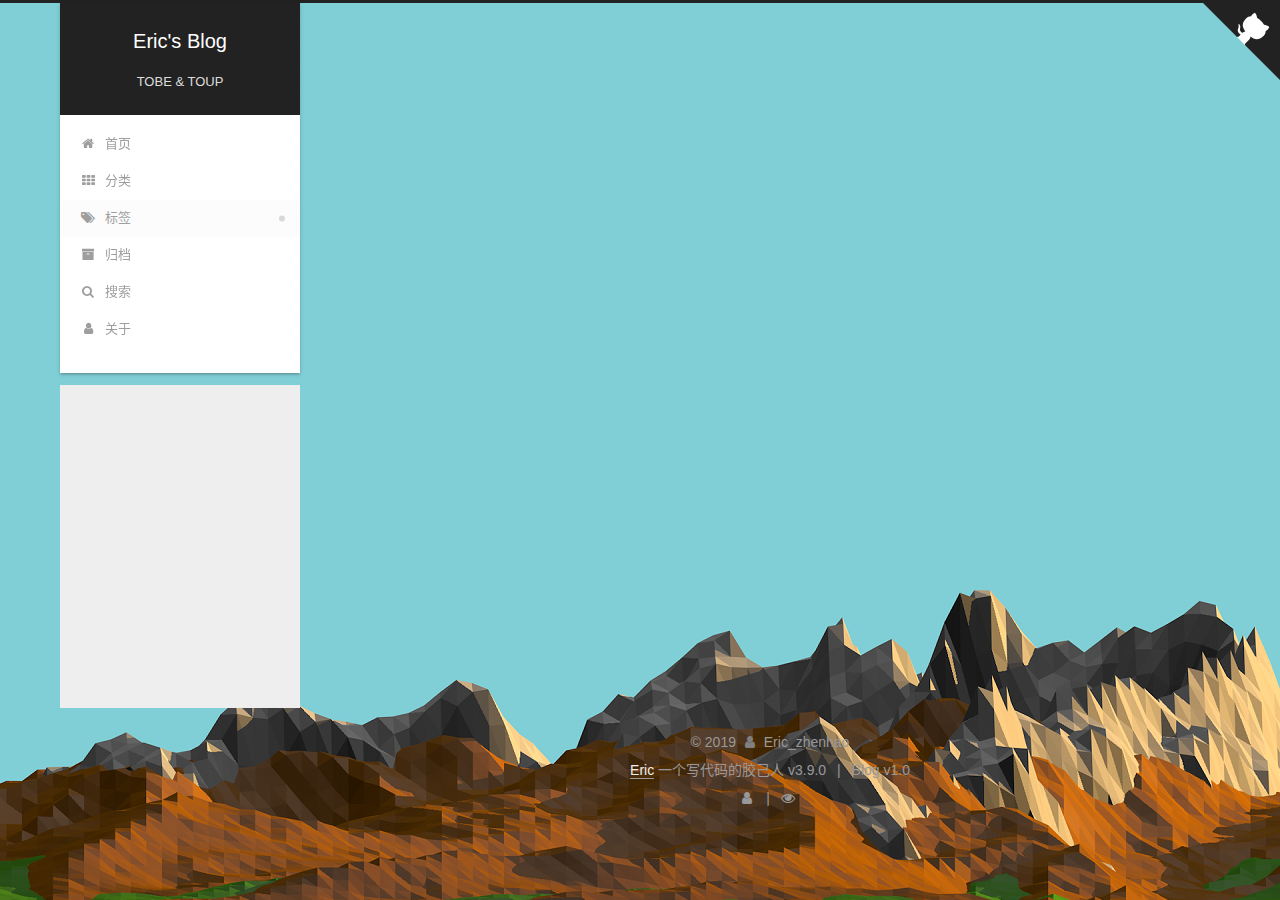
<file: tags/index.html>
<!DOCTYPE html>












  


<html class="theme-next gemini use-motion" lang="zh-CN">
<head><meta name="generator" content="Hexo 3.9.0">
  <meta charset="UTF-8">
<meta http-equiv="X-UA-Compatible" content="IE=edge">
<meta name="viewport" content="width=device-width, initial-scale=1, maximum-scale=2">
<meta name="theme-color" content="#222">
















  
  
  <link rel="stylesheet" href="/lib/fancybox/source/jquery.fancybox.css">







<link rel="stylesheet" href="/lib/font-awesome/css/font-awesome.min.css?v=4.7.0">

<link rel="stylesheet" href="/css/main.css?v=7.2.0">


  <link rel="apple-touch-icon" sizes="180x180" href="/images/apple-touch-icon-next.png?v=7.2.0">


  <link rel="icon" type="image/png" sizes="32x32" href="/images/favicon-32x32-next-eric.png?v=7.2.0">


  <link rel="icon" type="image/png" sizes="16x16" href="/images/favicon-16x16-next-eric.png?v=7.2.0">


  <link rel="mask-icon" href="/images/logo.svg?v=7.2.0" color="#222">







<script id="hexo.configurations">
  var NexT = window.NexT || {};
  var CONFIG = {
    root: '/',
    scheme: 'Gemini',
    version: '7.2.0',
    sidebar: {"position":"left","display":"post","offset":12,"onmobile":false,"dimmer":false},
    back2top: true,
    back2top_sidebar: false,
    fancybox: true,
    fastclick: false,
    lazyload: false,
    tabs: true,
    motion: {"enable":true,"async":false,"transition":{"post_block":"fadeIn","post_header":"slideDownIn","post_body":"slideDownIn","coll_header":"slideLeftIn","sidebar":"slideUpIn"}},
    algolia: {
      applicationID: '',
      apiKey: '',
      indexName: '',
      hits: {"per_page":10},
      labels: {"input_placeholder":"Search for Posts","hits_empty":"We didn't find any results for the search: ${query}","hits_stats":"${hits} results found in ${time} ms"}
    }
  };
</script>


  




  <meta name="description" content="一个写代码的胶己人">
<meta name="keywords" content="Eric">
<meta property="og:type" content="website">
<meta property="og:title" content="标签">
<meta property="og:url" content="http://wanyixia.online/tags/index.html">
<meta property="og:site_name" content="Eric&#39;s Blog">
<meta property="og:description" content="一个写代码的胶己人">
<meta property="og:locale" content="zh-CN">
<meta property="og:updated_time" content="2019-07-10T16:37:15.119Z">
<meta name="twitter:card" content="summary">
<meta name="twitter:title" content="标签">
<meta name="twitter:description" content="一个写代码的胶己人">



  <link rel="alternate" href="/atom.xml" title="Eric's Blog" type="application/atom+xml">



  
  
  <link rel="canonical" href="http://wanyixia.online/tags/">



<script id="page.configurations">
  CONFIG.page = {
    sidebar: "",
  };
</script>

  <title>标签 | Eric's Blog</title>
  






  <script>
    var _hmt = _hmt || [];
    (function() {
      var hm = document.createElement("script");
      hm.src = "https://hm.baidu.com/hm.js?4bd640caf51f5020afc639b9e59c8294";
      var s = document.getElementsByTagName("script")[0];
      s.parentNode.insertBefore(hm, s);
    })();
  </script>







  <noscript>
  <style>
  .use-motion .motion-element,
  .use-motion .brand,
  .use-motion .menu-item,
  .sidebar-inner,
  .use-motion .post-block,
  .use-motion .pagination,
  .use-motion .comments,
  .use-motion .post-header,
  .use-motion .post-body,
  .use-motion .collection-title { opacity: initial; }

  .use-motion .logo,
  .use-motion .site-title,
  .use-motion .site-subtitle {
    opacity: initial;
    top: initial;
  }

  .use-motion .logo-line-before i { left: initial; }
  .use-motion .logo-line-after i { right: initial; }
  </style>
</noscript>

</head>

<body itemscope itemtype="http://schema.org/WebPage" lang="zh-CN">

  
  
    
  

  <div class="container sidebar-position-left page-post-detail">
    <div class="headband"></div>

    <header id="header" class="header" itemscope itemtype="http://schema.org/WPHeader">
      <div class="header-inner"><div class="site-brand-wrapper">
  <div class="site-meta">
    

    <div class="custom-logo-site-title">
      <a href="/" class="brand" rel="start">
        <span class="logo-line-before"><i></i></span>
        <span class="site-title">Eric's Blog</span>
        <span class="logo-line-after"><i></i></span>
      </a>
    </div>
    
      
        <p class="site-subtitle">TOBE & TOUP</p>
      
    
    
  </div>

  <div class="site-nav-toggle">
    <button aria-label="切换导航栏">
      <span class="btn-bar"></span>
      <span class="btn-bar"></span>
      <span class="btn-bar"></span>
    </button>
  </div>
</div>



<nav class="site-nav">
  
    <ul id="menu" class="menu">
      
        
        
        
          
          <li class="menu-item menu-item-home">

    
    
      
    

    

    <a href="/" rel="section"><i class="menu-item-icon fa fa-fw fa-home"></i> <br>首页</a>

  </li>
        
        
        
          
          <li class="menu-item menu-item-categories">

    
    
      
    

    

    <a href="/categories/" rel="section"><i class="menu-item-icon fa fa-fw fa-th"></i> <br>分类</a>

  </li>
        
        
        
          
          <li class="menu-item menu-item-tags menu-item-active">

    
    
      
    

    

    <a href="/tags/" rel="section"><i class="menu-item-icon fa fa-fw fa-tags"></i> <br>标签</a>

  </li>
        
        
        
          
          <li class="menu-item menu-item-archives">

    
    
      
    

    

    <a href="/archives/" rel="section"><i class="menu-item-icon fa fa-fw fa-archive"></i> <br>归档</a>

  </li>
        
        
        
          
          <li class="menu-item menu-item-search">

    
    
      
    

    

    <a href="/search/" rel="section"><i class="menu-item-icon fa fa-fw fa-search"></i> <br>搜索</a>

  </li>
        
        
        
          
          <li class="menu-item menu-item-about">

    
    
      
    

    

    <a href="/about/" rel="section"><i class="menu-item-icon fa fa-fw fa-user"></i> <br>关于</a>

  </li>

      
      
    </ul>
  

  

  
</nav>



  



</div>
    </header>

    
  
  

  

  <a href="https://github.com/Ericleezh" class="github-corner" title="Follow me on GitHub" aria-label="Follow me on GitHub" rel="noopener" target="_blank"><svg width="80" height="80" viewbox="0 0 250 250" aria-hidden="true"><path d="M0,0 L115,115 L130,115 L142,142 L250,250 L250,0 Z"/><path d="M128.3,109.0 C113.8,99.7 119.0,89.6 119.0,89.6 C122.0,82.7 120.5,78.6 120.5,78.6 C119.2,72.0 123.4,76.3 123.4,76.3 C127.3,80.9 125.5,87.3 125.5,87.3 C122.9,97.6 130.6,101.9 134.4,103.2" fill="currentColor" style="transform-origin: 130px 106px;" class="octo-arm"/><path d="M115.0,115.0 C114.9,115.1 118.7,116.5 119.8,115.4 L133.7,101.6 C136.9,99.2 139.9,98.4 142.2,98.6 C133.8,88.0 127.5,74.4 143.8,58.0 C148.5,53.4 154.0,51.2 159.7,51.0 C160.3,49.4 163.2,43.6 171.4,40.1 C171.4,40.1 176.1,42.5 178.8,56.2 C183.1,58.6 187.2,61.8 190.9,65.4 C194.5,69.0 197.7,73.2 200.1,77.6 C213.8,80.2 216.3,84.9 216.3,84.9 C212.7,93.1 206.9,96.0 205.4,96.6 C205.1,102.4 203.0,107.8 198.3,112.5 C181.9,128.9 168.3,122.5 157.7,114.1 C157.9,116.9 156.7,120.9 152.7,124.9 L141.0,136.5 C139.8,137.7 141.6,141.9 141.8,141.8 Z" fill="currentColor" class="octo-body"/></svg></a>



    <main id="main" class="main">
      <div class="main-inner">
        <div class="content-wrap">
          
            

    
    
      
      
    
      
      
    
      
      
    
      
      
    
      
      
    
      
      
    
    

  


          
          <div id="content" class="content">
            

  <div id="posts" class="posts-expand">
    
    
    
    <div class="post-block page">
      <header class="post-header">

<h1 class="post-title" itemprop="name headline">标签

</h1>

<div class="post-meta">
  
  



</div>

</header>

      
      
      
      <div class="post-body">
        
        
          <div class="tag-cloud">
            <div class="tag-cloud-title">
              
              
              暂无标签
            </div>
            <div class="tag-cloud-tags">
              
                
              
            </div>
          </div>
        
      </div>
      
      
      
    </div>
    



    
    
    
  </div>


          </div>
          

  



        </div>
        
          
  
  <div class="sidebar-toggle">
    <div class="sidebar-toggle-line-wrap">
      <span class="sidebar-toggle-line sidebar-toggle-line-first"></span>
      <span class="sidebar-toggle-line sidebar-toggle-line-middle"></span>
      <span class="sidebar-toggle-line sidebar-toggle-line-last"></span>
    </div>
  </div>

  <aside id="sidebar" class="sidebar">
    <div class="sidebar-inner">

      

      

      <div class="site-overview-wrap sidebar-panel sidebar-panel-active">
        <div class="site-overview">
          <div class="site-author motion-element" itemprop="author" itemscope itemtype="http://schema.org/Person">
            
              <img class="site-author-image" itemprop="image" src="/images/tom.png" alt="Eric_zhenhao">
            
              <p class="site-author-name" itemprop="name">Eric_zhenhao</p>
              <div class="site-description motion-element" itemprop="description">一个写代码的胶己人</div>
          </div>

          
            <nav class="site-state motion-element">
              
                <div class="site-state-item site-state-posts">
                
                  <a href="/archives/">
                
                    <span class="site-state-item-count">2</span>
                    <span class="site-state-item-name">日志</span>
                  </a>
                </div>
              

              
                
                
                <div class="site-state-item site-state-categories">
                  
                    
                      <a href="/categories/">
                    
                  
                    
                    
                      
                    
                    <span class="site-state-item-count">1</span>
                    <span class="site-state-item-name">分类</span>
                  </a>
                </div>
              

              
            </nav>
          

          
            <div class="feed-link motion-element">
              <a href="/atom.xml" rel="alternate">
                <i class="fa fa-rss"></i>
                RSS
              </a>
            </div>
          

          

          

          

          
          

          
            
          
          

        </div>
      </div>

      

      

    </div>
  </aside>
  


        
      </div>
    </main>

    <footer id="footer" class="footer">
      <div class="footer-inner">
        <div class="copyright">&copy; <span itemprop="copyrightYear">2019</span>
  <span class="with-love" id="animate">
    <i class="fa fa-user"></i>
  </span>
  <span class="author" itemprop="copyrightHolder">Eric_zhenhao</span>

  

  
</div>


  <div class="powered-by"> <a href="https://Ericleezh.github.io" class="theme-link" rel="noopener" target="_blank">Eric</a> 一个写代码的胶己人 v3.9.0</div>



  <span class="post-meta-divider">|</span>



  <div class="theme-info">Blog  v1.0</div>




        
<div class="busuanzi-count">
  <script async src="https://busuanzi.ibruce.info/busuanzi/2.3/busuanzi.pure.mini.js"></script>

  
    <span class="post-meta-item-icon">
      <i class="fa fa-user"></i>
    </span>
    <span class="site-uv" title="总访客量">
      <span class="busuanzi-value" id="busuanzi_value_site_uv"></span>
    </span>
  

  
    <span class="post-meta-divider">|</span>
  

  
    <span class="post-meta-item-icon">
      <i class="fa fa-eye"></i>
    </span>
    <span class="site-pv" title="总访问量">
      <span class="busuanzi-value" id="busuanzi_value_site_pv"></span>
    </span>
  
</div>









        
      </div>
    </footer>

    
      <div class="back-to-top">
        <i class="fa fa-arrow-up"></i>
        
          <span id="scrollpercent"><span>0</span>%</span>
        
      </div>
    

    

    

    
  </div>

  

<script>
  if (Object.prototype.toString.call(window.Promise) !== '[object Function]') {
    window.Promise = null;
  }
</script>












  















  
  <script src="/lib/jquery/index.js?v=3.4.1"></script>

  
  <script src="/lib/velocity/velocity.min.js?v=1.2.1"></script>

  
  <script src="/lib/velocity/velocity.ui.min.js?v=1.2.1"></script>

  
  <script src="/lib/fancybox/source/jquery.fancybox.pack.js"></script>


  


  <script src="/js/utils.js?v=7.2.0"></script>

  <script src="/js/motion.js?v=7.2.0"></script>



  
  


  <script src="/js/affix.js?v=7.2.0"></script>

  <script src="/js/schemes/pisces.js?v=7.2.0"></script>




  
  <script src="/js/scrollspy.js?v=7.2.0"></script>
<script src="/js/post-details.js?v=7.2.0"></script>



  


  <script src="/js/next-boot.js?v=7.2.0"></script>


  

  

  

  


  


  




  

  

  

  

  

  

  

  

  

  

  

  

  

  

</body>
</html>
</file>
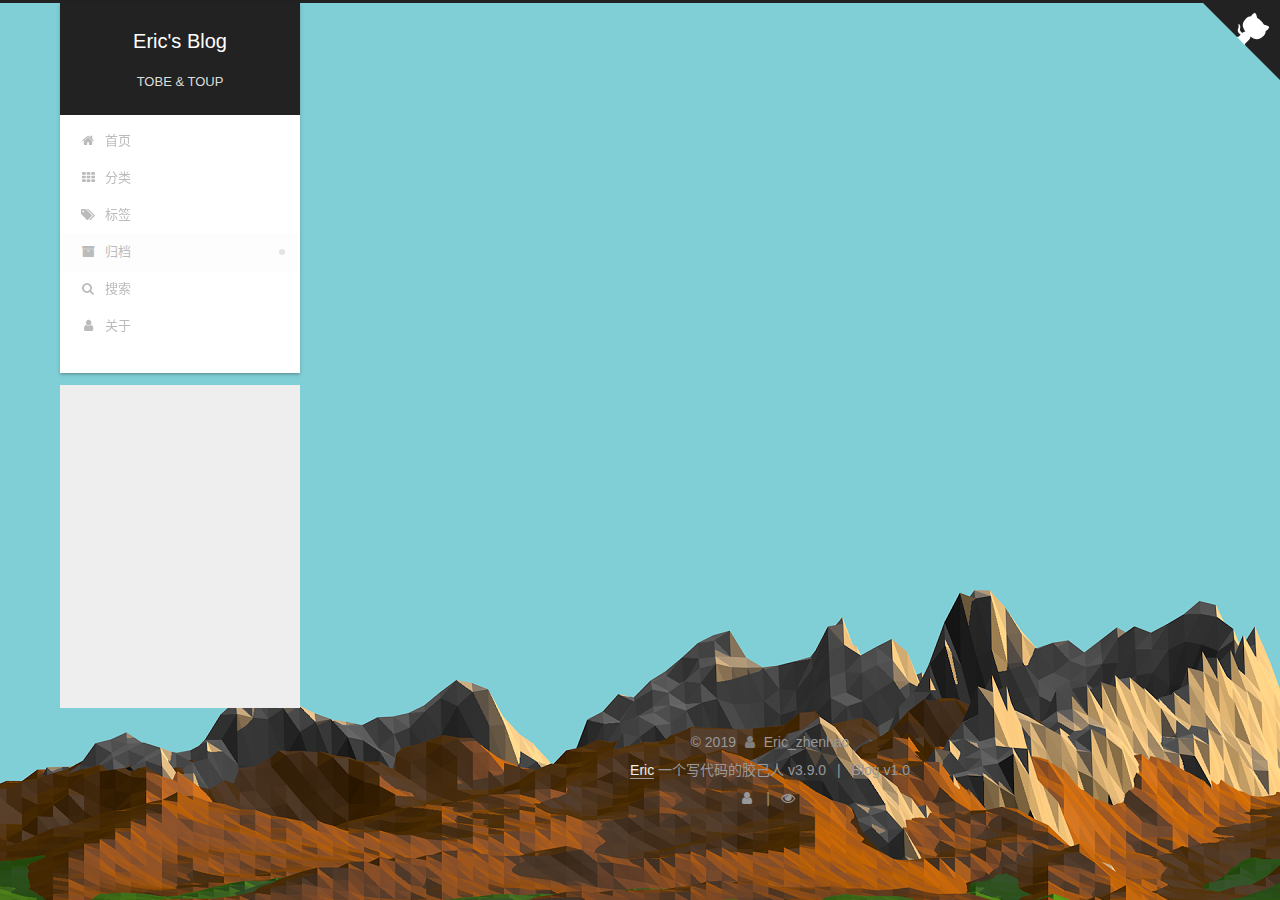
<file: archives/2019/index.html>
<!DOCTYPE html>












  


<html class="theme-next gemini use-motion" lang="zh-CN">
<head><meta name="generator" content="Hexo 3.9.0">
  <meta charset="UTF-8">
<meta http-equiv="X-UA-Compatible" content="IE=edge">
<meta name="viewport" content="width=device-width, initial-scale=1, maximum-scale=2">
<meta name="theme-color" content="#222">
















  
  
  <link rel="stylesheet" href="/lib/fancybox/source/jquery.fancybox.css">







<link rel="stylesheet" href="/lib/font-awesome/css/font-awesome.min.css?v=4.7.0">

<link rel="stylesheet" href="/css/main.css?v=7.2.0">


  <link rel="apple-touch-icon" sizes="180x180" href="/images/apple-touch-icon-next.png?v=7.2.0">


  <link rel="icon" type="image/png" sizes="32x32" href="/images/favicon-32x32-next-eric.png?v=7.2.0">


  <link rel="icon" type="image/png" sizes="16x16" href="/images/favicon-16x16-next-eric.png?v=7.2.0">


  <link rel="mask-icon" href="/images/logo.svg?v=7.2.0" color="#222">







<script id="hexo.configurations">
  var NexT = window.NexT || {};
  var CONFIG = {
    root: '/',
    scheme: 'Gemini',
    version: '7.2.0',
    sidebar: {"position":"left","display":"post","offset":12,"onmobile":false,"dimmer":false},
    back2top: true,
    back2top_sidebar: false,
    fancybox: true,
    fastclick: false,
    lazyload: false,
    tabs: true,
    motion: {"enable":true,"async":false,"transition":{"post_block":"fadeIn","post_header":"slideDownIn","post_body":"slideDownIn","coll_header":"slideLeftIn","sidebar":"slideUpIn"}},
    algolia: {
      applicationID: '',
      apiKey: '',
      indexName: '',
      hits: {"per_page":10},
      labels: {"input_placeholder":"Search for Posts","hits_empty":"We didn't find any results for the search: ${query}","hits_stats":"${hits} results found in ${time} ms"}
    }
  };
</script>


  




  <meta name="description" content="一个写代码的胶己人">
<meta name="keywords" content="Eric">
<meta property="og:type" content="website">
<meta property="og:title" content="Eric&#39;s Blog">
<meta property="og:url" content="http://wanyixia.online/archives/2019/index.html">
<meta property="og:site_name" content="Eric&#39;s Blog">
<meta property="og:description" content="一个写代码的胶己人">
<meta property="og:locale" content="zh-CN">
<meta name="twitter:card" content="summary">
<meta name="twitter:title" content="Eric&#39;s Blog">
<meta name="twitter:description" content="一个写代码的胶己人">



  <link rel="alternate" href="/atom.xml" title="Eric's Blog" type="application/atom+xml">



  
  
  <link rel="canonical" href="http://wanyixia.online/archives/2019/">



<script id="page.configurations">
  CONFIG.page = {
    sidebar: "",
  };
</script>

  <title>归档 | Eric's Blog</title>
  






  <script>
    var _hmt = _hmt || [];
    (function() {
      var hm = document.createElement("script");
      hm.src = "https://hm.baidu.com/hm.js?4bd640caf51f5020afc639b9e59c8294";
      var s = document.getElementsByTagName("script")[0];
      s.parentNode.insertBefore(hm, s);
    })();
  </script>







  <noscript>
  <style>
  .use-motion .motion-element,
  .use-motion .brand,
  .use-motion .menu-item,
  .sidebar-inner,
  .use-motion .post-block,
  .use-motion .pagination,
  .use-motion .comments,
  .use-motion .post-header,
  .use-motion .post-body,
  .use-motion .collection-title { opacity: initial; }

  .use-motion .logo,
  .use-motion .site-title,
  .use-motion .site-subtitle {
    opacity: initial;
    top: initial;
  }

  .use-motion .logo-line-before i { left: initial; }
  .use-motion .logo-line-after i { right: initial; }
  </style>
</noscript>

</head>

<body itemscope itemtype="http://schema.org/WebPage" lang="zh-CN">

  
  
    
  

  <div class="container sidebar-position-left page-archive">
    <div class="headband"></div>

    <header id="header" class="header" itemscope itemtype="http://schema.org/WPHeader">
      <div class="header-inner"><div class="site-brand-wrapper">
  <div class="site-meta">
    

    <div class="custom-logo-site-title">
      <a href="/" class="brand" rel="start">
        <span class="logo-line-before"><i></i></span>
        <span class="site-title">Eric's Blog</span>
        <span class="logo-line-after"><i></i></span>
      </a>
    </div>
    
      
        <p class="site-subtitle">TOBE & TOUP</p>
      
    
    
  </div>

  <div class="site-nav-toggle">
    <button aria-label="切换导航栏">
      <span class="btn-bar"></span>
      <span class="btn-bar"></span>
      <span class="btn-bar"></span>
    </button>
  </div>
</div>



<nav class="site-nav">
  
    <ul id="menu" class="menu">
      
        
        
        
          
          <li class="menu-item menu-item-home">

    
    
      
    

    

    <a href="/" rel="section"><i class="menu-item-icon fa fa-fw fa-home"></i> <br>首页</a>

  </li>
        
        
        
          
          <li class="menu-item menu-item-categories">

    
    
      
    

    

    <a href="/categories/" rel="section"><i class="menu-item-icon fa fa-fw fa-th"></i> <br>分类</a>

  </li>
        
        
        
          
          <li class="menu-item menu-item-tags">

    
    
      
    

    

    <a href="/tags/" rel="section"><i class="menu-item-icon fa fa-fw fa-tags"></i> <br>标签</a>

  </li>
        
        
        
          
          <li class="menu-item menu-item-archives menu-item-active">

    
    
      
    

    

    <a href="/archives/" rel="section"><i class="menu-item-icon fa fa-fw fa-archive"></i> <br>归档</a>

  </li>
        
        
        
          
          <li class="menu-item menu-item-search">

    
    
      
    

    

    <a href="/search/" rel="section"><i class="menu-item-icon fa fa-fw fa-search"></i> <br>搜索</a>

  </li>
        
        
        
          
          <li class="menu-item menu-item-about">

    
    
      
    

    

    <a href="/about/" rel="section"><i class="menu-item-icon fa fa-fw fa-user"></i> <br>关于</a>

  </li>

      
      
    </ul>
  

  

  
</nav>



  



</div>
    </header>

    
  
  

  

  <a href="https://github.com/Ericleezh" class="github-corner" title="Follow me on GitHub" aria-label="Follow me on GitHub" rel="noopener" target="_blank"><svg width="80" height="80" viewbox="0 0 250 250" aria-hidden="true"><path d="M0,0 L115,115 L130,115 L142,142 L250,250 L250,0 Z"/><path d="M128.3,109.0 C113.8,99.7 119.0,89.6 119.0,89.6 C122.0,82.7 120.5,78.6 120.5,78.6 C119.2,72.0 123.4,76.3 123.4,76.3 C127.3,80.9 125.5,87.3 125.5,87.3 C122.9,97.6 130.6,101.9 134.4,103.2" fill="currentColor" style="transform-origin: 130px 106px;" class="octo-arm"/><path d="M115.0,115.0 C114.9,115.1 118.7,116.5 119.8,115.4 L133.7,101.6 C136.9,99.2 139.9,98.4 142.2,98.6 C133.8,88.0 127.5,74.4 143.8,58.0 C148.5,53.4 154.0,51.2 159.7,51.0 C160.3,49.4 163.2,43.6 171.4,40.1 C171.4,40.1 176.1,42.5 178.8,56.2 C183.1,58.6 187.2,61.8 190.9,65.4 C194.5,69.0 197.7,73.2 200.1,77.6 C213.8,80.2 216.3,84.9 216.3,84.9 C212.7,93.1 206.9,96.0 205.4,96.6 C205.1,102.4 203.0,107.8 198.3,112.5 C181.9,128.9 168.3,122.5 157.7,114.1 C157.9,116.9 156.7,120.9 152.7,124.9 L141.0,136.5 C139.8,137.7 141.6,141.9 141.8,141.8 Z" fill="currentColor" class="octo-body"/></svg></a>



    <main id="main" class="main">
      <div class="main-inner">
        <div class="content-wrap">
          
            

    
    
      
      
    
      
      
    
      
      
    
      
      
    
      
      
    
      
      
    
    

  


          
          <div id="content" class="content">
            

  
  
  
  <div class="post-block archive">
    <div id="posts" class="posts-collapse">
      <span class="archive-move-on"></span>

      
      <span class="archive-page-counter">
        
        
        
          
        
        嗯..! 目前共计 2 篇日志。 继续努力。
      </span>
      

      

        
        
        

        
          
          <div class="collection-title">
            <h1 class="archive-year" id="archive-year-2019">2019</h1>
          </div>
        
        

        

  <article class="post post-type-normal" itemscope itemtype="http://schema.org/Article">
    <header class="post-header">

      <h2 class="post-title">
        
          <a class="post-title-link" href="/2019/08/08/Test20190808/" itemprop="url">
            
              <span itemprop="name">Test20190808</span>
            
          </a>
        
      </h2>

      <div class="post-meta">
        <time class="post-time" itemprop="dateCreated" datetime="2019-08-08T23:04:41+08:00" content="2019-08-08">
          08-08
        </time>
      </div>

    </header>
  </article>



      

        
        
        

        
        

        

  <article class="post post-type-normal" itemscope itemtype="http://schema.org/Article">
    <header class="post-header">

      <h2 class="post-title">
        
          <a class="post-title-link" href="/2019/07/06/hello-world/" itemprop="url">
            
              <span itemprop="name">Hello World</span>
            
          </a>
        
      </h2>

      <div class="post-meta">
        <time class="post-time" itemprop="dateCreated" datetime="2019-07-06T00:37:29+08:00" content="2019-07-06">
          07-06
        </time>
      </div>

    </header>
  </article>



      

    </div>
  </div>
  
  
  

  



          </div>
          

        </div>
        
          
  
  <div class="sidebar-toggle">
    <div class="sidebar-toggle-line-wrap">
      <span class="sidebar-toggle-line sidebar-toggle-line-first"></span>
      <span class="sidebar-toggle-line sidebar-toggle-line-middle"></span>
      <span class="sidebar-toggle-line sidebar-toggle-line-last"></span>
    </div>
  </div>

  <aside id="sidebar" class="sidebar">
    <div class="sidebar-inner">

      

      

      <div class="site-overview-wrap sidebar-panel sidebar-panel-active">
        <div class="site-overview">
          <div class="site-author motion-element" itemprop="author" itemscope itemtype="http://schema.org/Person">
            
              <img class="site-author-image" itemprop="image" src="/images/tom.png" alt="Eric_zhenhao">
            
              <p class="site-author-name" itemprop="name">Eric_zhenhao</p>
              <div class="site-description motion-element" itemprop="description">一个写代码的胶己人</div>
          </div>

          
            <nav class="site-state motion-element">
              
                <div class="site-state-item site-state-posts">
                
                  <a href="/archives/">
                
                    <span class="site-state-item-count">2</span>
                    <span class="site-state-item-name">日志</span>
                  </a>
                </div>
              

              
                
                
                <div class="site-state-item site-state-categories">
                  
                    
                      <a href="/categories/">
                    
                  
                    
                    
                      
                    
                    <span class="site-state-item-count">1</span>
                    <span class="site-state-item-name">分类</span>
                  </a>
                </div>
              

              
            </nav>
          

          
            <div class="feed-link motion-element">
              <a href="/atom.xml" rel="alternate">
                <i class="fa fa-rss"></i>
                RSS
              </a>
            </div>
          

          

          

          

          
          

          
            
          
          

        </div>
      </div>

      

      

    </div>
  </aside>
  


        
      </div>
    </main>

    <footer id="footer" class="footer">
      <div class="footer-inner">
        <div class="copyright">&copy; <span itemprop="copyrightYear">2019</span>
  <span class="with-love" id="animate">
    <i class="fa fa-user"></i>
  </span>
  <span class="author" itemprop="copyrightHolder">Eric_zhenhao</span>

  

  
</div>


  <div class="powered-by"> <a href="https://Ericleezh.github.io" class="theme-link" rel="noopener" target="_blank">Eric</a> 一个写代码的胶己人 v3.9.0</div>



  <span class="post-meta-divider">|</span>



  <div class="theme-info">Blog  v1.0</div>




        
<div class="busuanzi-count">
  <script async src="https://busuanzi.ibruce.info/busuanzi/2.3/busuanzi.pure.mini.js"></script>

  
    <span class="post-meta-item-icon">
      <i class="fa fa-user"></i>
    </span>
    <span class="site-uv" title="总访客量">
      <span class="busuanzi-value" id="busuanzi_value_site_uv"></span>
    </span>
  

  
    <span class="post-meta-divider">|</span>
  

  
    <span class="post-meta-item-icon">
      <i class="fa fa-eye"></i>
    </span>
    <span class="site-pv" title="总访问量">
      <span class="busuanzi-value" id="busuanzi_value_site_pv"></span>
    </span>
  
</div>









        
      </div>
    </footer>

    
      <div class="back-to-top">
        <i class="fa fa-arrow-up"></i>
        
          <span id="scrollpercent"><span>0</span>%</span>
        
      </div>
    

    

    

    
  </div>

  

<script>
  if (Object.prototype.toString.call(window.Promise) !== '[object Function]') {
    window.Promise = null;
  }
</script>












  















  
  <script src="/lib/jquery/index.js?v=3.4.1"></script>

  
  <script src="/lib/velocity/velocity.min.js?v=1.2.1"></script>

  
  <script src="/lib/velocity/velocity.ui.min.js?v=1.2.1"></script>

  
  <script src="/lib/fancybox/source/jquery.fancybox.pack.js"></script>


  


  <script src="/js/utils.js?v=7.2.0"></script>

  <script src="/js/motion.js?v=7.2.0"></script>



  
  


  <script src="/js/affix.js?v=7.2.0"></script>

  <script src="/js/schemes/pisces.js?v=7.2.0"></script>




  

  


  <script src="/js/next-boot.js?v=7.2.0"></script>


  

  

  

  



  




  

  

  

  

  

  

  

  

  

  

  

  

  

  

</body>
</html>
</file>
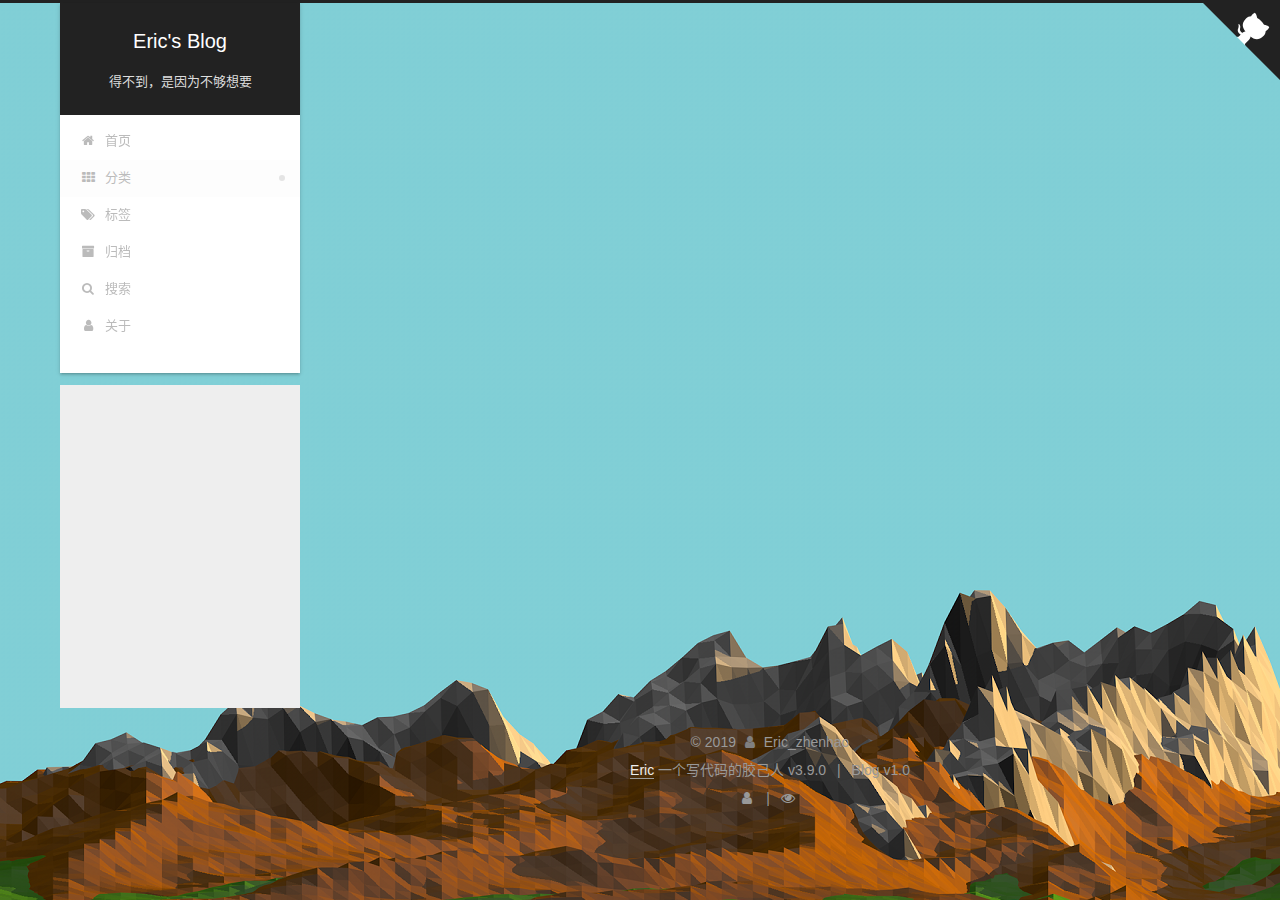
<file: categories/hexo/index.html>
<!DOCTYPE html>












  


<html class="theme-next gemini use-motion" lang="zh-CN">
<head><meta name="generator" content="Hexo 3.9.0">
  <meta charset="UTF-8">
<meta http-equiv="X-UA-Compatible" content="IE=edge">
<meta name="viewport" content="width=device-width, initial-scale=1, maximum-scale=2">
<meta name="theme-color" content="#222">






















<link rel="stylesheet" href="/lib/font-awesome/css/font-awesome.min.css?v=4.7.0">

<link rel="stylesheet" href="/css/main.css?v=7.2.0">


  <link rel="apple-touch-icon" sizes="180x180" href="/images/apple-touch-icon-next.png?v=7.2.0">


  <link rel="icon" type="image/png" sizes="32x32" href="/images/favicon-32x32-next-eric.png?v=7.2.0">


  <link rel="icon" type="image/png" sizes="16x16" href="/images/favicon-16x16-next-eric.png?v=7.2.0">


  <link rel="mask-icon" href="/images/logo.svg?v=7.2.0" color="#222">







<script id="hexo.configurations">
  var NexT = window.NexT || {};
  var CONFIG = {
    root: '/',
    scheme: 'Gemini',
    version: '7.2.0',
    sidebar: {"position":"left","display":"post","offset":12,"onmobile":false,"dimmer":false},
    back2top: true,
    back2top_sidebar: false,
    fancybox: false,
    fastclick: false,
    lazyload: false,
    tabs: true,
    motion: {"enable":true,"async":false,"transition":{"post_block":"fadeIn","post_header":"slideDownIn","post_body":"slideDownIn","coll_header":"slideLeftIn","sidebar":"slideUpIn"}},
    algolia: {
      applicationID: '',
      apiKey: '',
      indexName: '',
      hits: {"per_page":10},
      labels: {"input_placeholder":"Search for Posts","hits_empty":"We didn't find any results for the search: ${query}","hits_stats":"${hits} results found in ${time} ms"}
    }
  };
</script>


  




  <meta name="description" content="一个写代码的胶己人">
<meta name="keywords" content="Eric">
<meta property="og:type" content="website">
<meta property="og:title" content="Eric&#39;s Blog">
<meta property="og:url" content="http://wanyixia.online/categories/hexo/index.html">
<meta property="og:site_name" content="Eric&#39;s Blog">
<meta property="og:description" content="一个写代码的胶己人">
<meta property="og:locale" content="zh-CN">
<meta name="twitter:card" content="summary">
<meta name="twitter:title" content="Eric&#39;s Blog">
<meta name="twitter:description" content="一个写代码的胶己人">



  <link rel="alternate" href="/atom.xml" title="Eric's Blog" type="application/atom+xml">



  
  
  <link rel="canonical" href="http://wanyixia.online/categories/hexo/">



<script id="page.configurations">
  CONFIG.page = {
    sidebar: "",
  };
</script>

  <title>分类: hexo | Eric's Blog</title>
  






  <script>
    var _hmt = _hmt || [];
    (function() {
      var hm = document.createElement("script");
      hm.src = "https://hm.baidu.com/hm.js?4bd640caf51f5020afc639b9e59c8294";
      var s = document.getElementsByTagName("script")[0];
      s.parentNode.insertBefore(hm, s);
    })();
  </script>







  <noscript>
  <style>
  .use-motion .motion-element,
  .use-motion .brand,
  .use-motion .menu-item,
  .sidebar-inner,
  .use-motion .post-block,
  .use-motion .pagination,
  .use-motion .comments,
  .use-motion .post-header,
  .use-motion .post-body,
  .use-motion .collection-title { opacity: initial; }

  .use-motion .logo,
  .use-motion .site-title,
  .use-motion .site-subtitle {
    opacity: initial;
    top: initial;
  }

  .use-motion .logo-line-before i { left: initial; }
  .use-motion .logo-line-after i { right: initial; }
  </style>
</noscript>

</head>

<body itemscope itemtype="http://schema.org/WebPage" lang="zh-CN">

  
  
    
  

  <div class="container sidebar-position-left ">
    <div class="headband"></div>

    <header id="header" class="header" itemscope itemtype="http://schema.org/WPHeader">
      <div class="header-inner"><div class="site-brand-wrapper">
  <div class="site-meta">
    

    <div class="custom-logo-site-title">
      <a href="/" class="brand" rel="start">
        <span class="logo-line-before"><i></i></span>
        <span class="site-title">Eric's Blog</span>
        <span class="logo-line-after"><i></i></span>
      </a>
    </div>
    
      
        <p class="site-subtitle">得不到，是因为不够想要</p>
      
    
    
  </div>

  <div class="site-nav-toggle">
    <button aria-label="切换导航栏">
      <span class="btn-bar"></span>
      <span class="btn-bar"></span>
      <span class="btn-bar"></span>
    </button>
  </div>
</div>



<nav class="site-nav">
  
    <ul id="menu" class="menu">
      
        
        
        
          
          <li class="menu-item menu-item-home">

    
    
      
    

    

    <a href="/" rel="section"><i class="menu-item-icon fa fa-fw fa-home"></i> <br>首页</a>

  </li>
        
        
        
          
          <li class="menu-item menu-item-categories menu-item-active">

    
    
      
    

    

    <a href="/categories/" rel="section"><i class="menu-item-icon fa fa-fw fa-th"></i> <br>分类</a>

  </li>
        
        
        
          
          <li class="menu-item menu-item-tags">

    
    
      
    

    

    <a href="/tags/" rel="section"><i class="menu-item-icon fa fa-fw fa-tags"></i> <br>标签</a>

  </li>
        
        
        
          
          <li class="menu-item menu-item-archives">

    
    
      
    

    

    <a href="/archives/" rel="section"><i class="menu-item-icon fa fa-fw fa-archive"></i> <br>归档</a>

  </li>
        
        
        
          
          <li class="menu-item menu-item-search">

    
    
      
    

    

    <a href="/search/" rel="section"><i class="menu-item-icon fa fa-fw fa-search"></i> <br>搜索</a>

  </li>
        
        
        
          
          <li class="menu-item menu-item-about">

    
    
      
    

    

    <a href="/about/" rel="section"><i class="menu-item-icon fa fa-fw fa-user"></i> <br>关于</a>

  </li>

      
      
    </ul>
  

  

  
</nav>



  



</div>
    </header>

    
  
  

  

  <a href="https://github.com/Ericleezh" class="github-corner" title="Follow me on GitHub" aria-label="Follow me on GitHub" rel="noopener" target="_blank"><svg width="80" height="80" viewbox="0 0 250 250" aria-hidden="true"><path d="M0,0 L115,115 L130,115 L142,142 L250,250 L250,0 Z"/><path d="M128.3,109.0 C113.8,99.7 119.0,89.6 119.0,89.6 C122.0,82.7 120.5,78.6 120.5,78.6 C119.2,72.0 123.4,76.3 123.4,76.3 C127.3,80.9 125.5,87.3 125.5,87.3 C122.9,97.6 130.6,101.9 134.4,103.2" fill="currentColor" style="transform-origin: 130px 106px;" class="octo-arm"/><path d="M115.0,115.0 C114.9,115.1 118.7,116.5 119.8,115.4 L133.7,101.6 C136.9,99.2 139.9,98.4 142.2,98.6 C133.8,88.0 127.5,74.4 143.8,58.0 C148.5,53.4 154.0,51.2 159.7,51.0 C160.3,49.4 163.2,43.6 171.4,40.1 C171.4,40.1 176.1,42.5 178.8,56.2 C183.1,58.6 187.2,61.8 190.9,65.4 C194.5,69.0 197.7,73.2 200.1,77.6 C213.8,80.2 216.3,84.9 216.3,84.9 C212.7,93.1 206.9,96.0 205.4,96.6 C205.1,102.4 203.0,107.8 198.3,112.5 C181.9,128.9 168.3,122.5 157.7,114.1 C157.9,116.9 156.7,120.9 152.7,124.9 L141.0,136.5 C139.8,137.7 141.6,141.9 141.8,141.8 Z" fill="currentColor" class="octo-body"/></svg></a>



    <main id="main" class="main">
      <div class="main-inner">
        <div class="content-wrap">
          
            

    
    
      
      
    
      
      
    
      
      
    
      
      
    
      
      
    
      
      
    
    

  


          
          <div id="content" class="content">
            

  
  
  
  <div class="post-block category">

    <div id="posts" class="posts-collapse">
      <div class="collection-title">
        <h1>hexo<small>分类</small>
        </h1>
      </div>

      
        

  <article class="post post-type-normal" itemscope itemtype="http://schema.org/Article">
    <header class="post-header">

      <h2 class="post-title">
        
          <a class="post-title-link" href="/2019/07/09/Test20190709/" itemprop="url">
            
              <span itemprop="name">Test20190709</span>
            
          </a>
        
      </h2>

      <div class="post-meta">
        <time class="post-time" itemprop="dateCreated" datetime="2019-07-09T17:48:38+08:00" content="2019-07-09">
          07-09
        </time>
      </div>

    </header>
  </article>


      
    </div>

  </div>
  
  
  

  



          </div>
          

        </div>
        
          
  
  <div class="sidebar-toggle">
    <div class="sidebar-toggle-line-wrap">
      <span class="sidebar-toggle-line sidebar-toggle-line-first"></span>
      <span class="sidebar-toggle-line sidebar-toggle-line-middle"></span>
      <span class="sidebar-toggle-line sidebar-toggle-line-last"></span>
    </div>
  </div>

  <aside id="sidebar" class="sidebar">
    <div class="sidebar-inner">

      

      

      <div class="site-overview-wrap sidebar-panel sidebar-panel-active">
        <div class="site-overview">
          <div class="site-author motion-element" itemprop="author" itemscope itemtype="http://schema.org/Person">
            
              <img class="site-author-image" itemprop="image" src="/images/tom.png" alt="Eric_zhenhao">
            
              <p class="site-author-name" itemprop="name">Eric_zhenhao</p>
              <div class="site-description motion-element" itemprop="description">一个写代码的胶己人</div>
          </div>

          
            <nav class="site-state motion-element">
              
                <div class="site-state-item site-state-posts">
                
                  <a href="/archives/">
                
                    <span class="site-state-item-count">2</span>
                    <span class="site-state-item-name">日志</span>
                  </a>
                </div>
              

              
                
                
                <div class="site-state-item site-state-categories">
                  
                    
                      <a href="/categories/">
                    
                  
                    
                    
                      
                    
                    <span class="site-state-item-count">1</span>
                    <span class="site-state-item-name">分类</span>
                  </a>
                </div>
              

              
                
                
                <div class="site-state-item site-state-tags">
                  
                    
                      <a href="/tags/">
                    
                  
                    
                    
                      
                    
                    <span class="site-state-item-count">1</span>
                    <span class="site-state-item-name">标签</span>
                  </a>
                </div>
              
            </nav>
          

          
            <div class="feed-link motion-element">
              <a href="/atom.xml" rel="alternate">
                <i class="fa fa-rss"></i>
                RSS
              </a>
            </div>
          

          

          

          

          
          

          
            
          
          

        </div>
      </div>

      

      

    </div>
  </aside>
  


        
      </div>
    </main>

    <footer id="footer" class="footer">
      <div class="footer-inner">
        <div class="copyright">&copy; <span itemprop="copyrightYear">2019</span>
  <span class="with-love" id="animate">
    <i class="fa fa-user"></i>
  </span>
  <span class="author" itemprop="copyrightHolder">Eric_zhenhao</span>

  

  
</div>


  <div class="powered-by"> <a href="https://Ericleezh.github.io" class="theme-link" rel="noopener" target="_blank">Eric</a> 一个写代码的胶己人 v3.9.0</div>



  <span class="post-meta-divider">|</span>



  <div class="theme-info">Blog  v1.0</div>




        
<div class="busuanzi-count">
  <script async src="https://busuanzi.ibruce.info/busuanzi/2.3/busuanzi.pure.mini.js"></script>

  
    <span class="post-meta-item-icon">
      <i class="fa fa-user"></i>
    </span>
    <span class="site-uv" title="总访客量">
      <span class="busuanzi-value" id="busuanzi_value_site_uv"></span>
    </span>
  

  
    <span class="post-meta-divider">|</span>
  

  
    <span class="post-meta-item-icon">
      <i class="fa fa-eye"></i>
    </span>
    <span class="site-pv" title="总访问量">
      <span class="busuanzi-value" id="busuanzi_value_site_pv"></span>
    </span>
  
</div>









        
      </div>
    </footer>

    
      <div class="back-to-top">
        <i class="fa fa-arrow-up"></i>
        
      </div>
    

    

    

    
  </div>

  

<script>
  if (Object.prototype.toString.call(window.Promise) !== '[object Function]') {
    window.Promise = null;
  }
</script>


























  
  <script src="/lib/jquery/index.js?v=3.4.1"></script>

  
  <script src="/lib/velocity/velocity.min.js?v=1.2.1"></script>

  
  <script src="/lib/velocity/velocity.ui.min.js?v=1.2.1"></script>


  


  <script src="/js/utils.js?v=7.2.0"></script>

  <script src="/js/motion.js?v=7.2.0"></script>



  
  


  <script src="/js/affix.js?v=7.2.0"></script>

  <script src="/js/schemes/pisces.js?v=7.2.0"></script>




  

  


  <script src="/js/next-boot.js?v=7.2.0"></script>


  

  

  

  



  




  

  

  

  

  

  

  

  

  

  

  

  

  

  

</body>
</html>
</file>
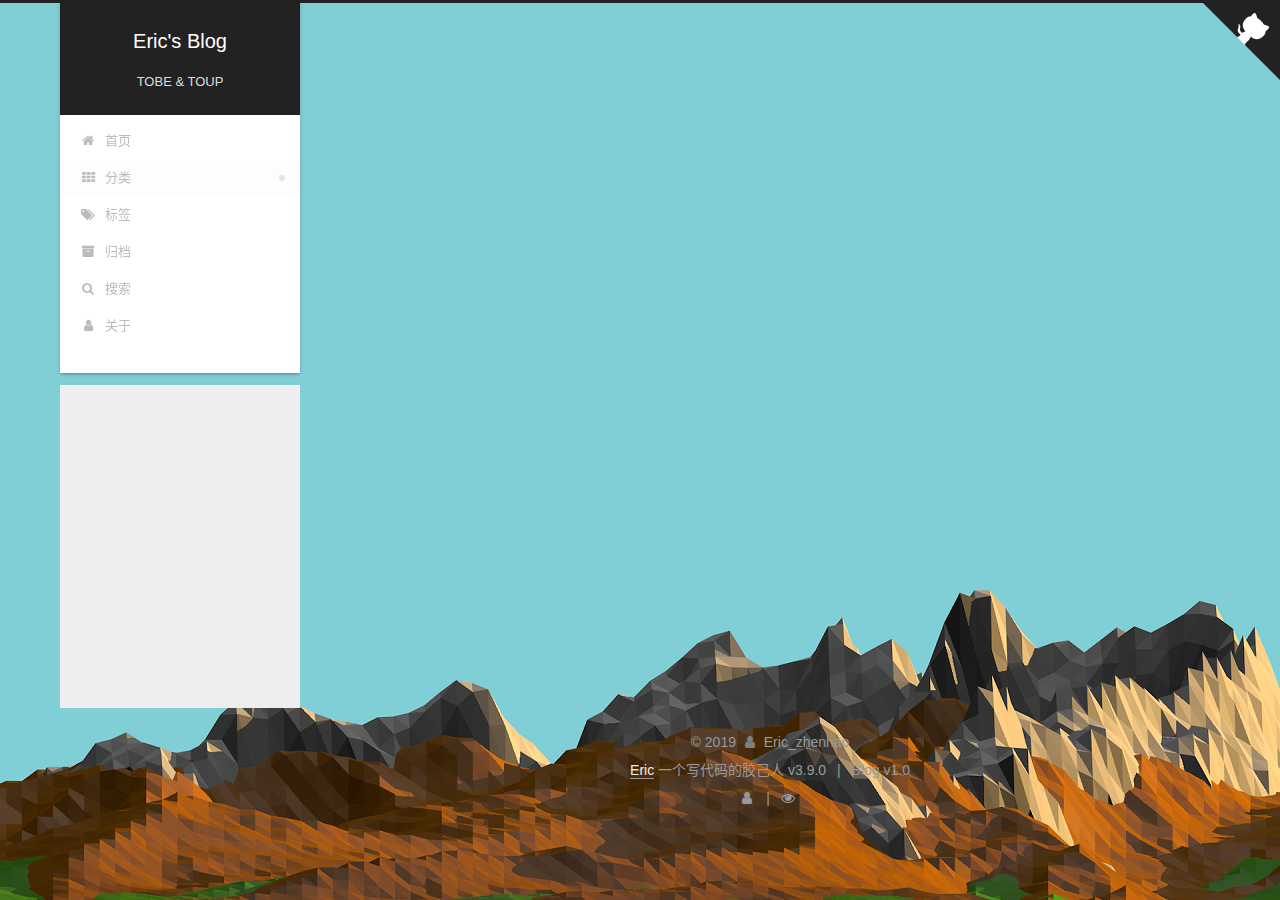
<file: categories/其他/index.html>
<!DOCTYPE html>












  


<html class="theme-next gemini use-motion" lang="zh-CN">
<head><meta name="generator" content="Hexo 3.9.0">
  <meta charset="UTF-8">
<meta http-equiv="X-UA-Compatible" content="IE=edge">
<meta name="viewport" content="width=device-width, initial-scale=1, maximum-scale=2">
<meta name="theme-color" content="#222">
















  
  
  <link rel="stylesheet" href="/lib/fancybox/source/jquery.fancybox.css">







<link rel="stylesheet" href="/lib/font-awesome/css/font-awesome.min.css?v=4.7.0">

<link rel="stylesheet" href="/css/main.css?v=7.2.0">


  <link rel="apple-touch-icon" sizes="180x180" href="/images/apple-touch-icon-next.png?v=7.2.0">


  <link rel="icon" type="image/png" sizes="32x32" href="/images/favicon-32x32-next-eric.png?v=7.2.0">


  <link rel="icon" type="image/png" sizes="16x16" href="/images/favicon-16x16-next-eric.png?v=7.2.0">


  <link rel="mask-icon" href="/images/logo.svg?v=7.2.0" color="#222">







<script id="hexo.configurations">
  var NexT = window.NexT || {};
  var CONFIG = {
    root: '/',
    scheme: 'Gemini',
    version: '7.2.0',
    sidebar: {"position":"left","display":"post","offset":12,"onmobile":false,"dimmer":false},
    back2top: true,
    back2top_sidebar: false,
    fancybox: true,
    fastclick: false,
    lazyload: false,
    tabs: true,
    motion: {"enable":true,"async":false,"transition":{"post_block":"fadeIn","post_header":"slideDownIn","post_body":"slideDownIn","coll_header":"slideLeftIn","sidebar":"slideUpIn"}},
    algolia: {
      applicationID: '',
      apiKey: '',
      indexName: '',
      hits: {"per_page":10},
      labels: {"input_placeholder":"Search for Posts","hits_empty":"We didn't find any results for the search: ${query}","hits_stats":"${hits} results found in ${time} ms"}
    }
  };
</script>


  




  <meta name="description" content="一个写代码的胶己人">
<meta name="keywords" content="Eric">
<meta property="og:type" content="website">
<meta property="og:title" content="Eric&#39;s Blog">
<meta property="og:url" content="http://wanyixia.online/categories/其他/index.html">
<meta property="og:site_name" content="Eric&#39;s Blog">
<meta property="og:description" content="一个写代码的胶己人">
<meta property="og:locale" content="zh-CN">
<meta name="twitter:card" content="summary">
<meta name="twitter:title" content="Eric&#39;s Blog">
<meta name="twitter:description" content="一个写代码的胶己人">



  <link rel="alternate" href="/atom.xml" title="Eric's Blog" type="application/atom+xml">



  
  
  <link rel="canonical" href="http://wanyixia.online/categories/其他/">



<script id="page.configurations">
  CONFIG.page = {
    sidebar: "",
  };
</script>

  <title>分类: 其他 | Eric's Blog</title>
  






  <script>
    var _hmt = _hmt || [];
    (function() {
      var hm = document.createElement("script");
      hm.src = "https://hm.baidu.com/hm.js?4bd640caf51f5020afc639b9e59c8294";
      var s = document.getElementsByTagName("script")[0];
      s.parentNode.insertBefore(hm, s);
    })();
  </script>







  <noscript>
  <style>
  .use-motion .motion-element,
  .use-motion .brand,
  .use-motion .menu-item,
  .sidebar-inner,
  .use-motion .post-block,
  .use-motion .pagination,
  .use-motion .comments,
  .use-motion .post-header,
  .use-motion .post-body,
  .use-motion .collection-title { opacity: initial; }

  .use-motion .logo,
  .use-motion .site-title,
  .use-motion .site-subtitle {
    opacity: initial;
    top: initial;
  }

  .use-motion .logo-line-before i { left: initial; }
  .use-motion .logo-line-after i { right: initial; }
  </style>
</noscript>

</head>

<body itemscope itemtype="http://schema.org/WebPage" lang="zh-CN">

  
  
    
  

  <div class="container sidebar-position-left ">
    <div class="headband"></div>

    <header id="header" class="header" itemscope itemtype="http://schema.org/WPHeader">
      <div class="header-inner"><div class="site-brand-wrapper">
  <div class="site-meta">
    

    <div class="custom-logo-site-title">
      <a href="/" class="brand" rel="start">
        <span class="logo-line-before"><i></i></span>
        <span class="site-title">Eric's Blog</span>
        <span class="logo-line-after"><i></i></span>
      </a>
    </div>
    
      
        <p class="site-subtitle">TOBE & TOUP</p>
      
    
    
  </div>

  <div class="site-nav-toggle">
    <button aria-label="切换导航栏">
      <span class="btn-bar"></span>
      <span class="btn-bar"></span>
      <span class="btn-bar"></span>
    </button>
  </div>
</div>



<nav class="site-nav">
  
    <ul id="menu" class="menu">
      
        
        
        
          
          <li class="menu-item menu-item-home">

    
    
      
    

    

    <a href="/" rel="section"><i class="menu-item-icon fa fa-fw fa-home"></i> <br>首页</a>

  </li>
        
        
        
          
          <li class="menu-item menu-item-categories menu-item-active">

    
    
      
    

    

    <a href="/categories/" rel="section"><i class="menu-item-icon fa fa-fw fa-th"></i> <br>分类</a>

  </li>
        
        
        
          
          <li class="menu-item menu-item-tags">

    
    
      
    

    

    <a href="/tags/" rel="section"><i class="menu-item-icon fa fa-fw fa-tags"></i> <br>标签</a>

  </li>
        
        
        
          
          <li class="menu-item menu-item-archives">

    
    
      
    

    

    <a href="/archives/" rel="section"><i class="menu-item-icon fa fa-fw fa-archive"></i> <br>归档</a>

  </li>
        
        
        
          
          <li class="menu-item menu-item-search">

    
    
      
    

    

    <a href="/search/" rel="section"><i class="menu-item-icon fa fa-fw fa-search"></i> <br>搜索</a>

  </li>
        
        
        
          
          <li class="menu-item menu-item-about">

    
    
      
    

    

    <a href="/about/" rel="section"><i class="menu-item-icon fa fa-fw fa-user"></i> <br>关于</a>

  </li>

      
      
    </ul>
  

  

  
</nav>



  



</div>
    </header>

    
  
  

  

  <a href="https://github.com/Ericleezh" class="github-corner" title="Follow me on GitHub" aria-label="Follow me on GitHub" rel="noopener" target="_blank"><svg width="80" height="80" viewbox="0 0 250 250" aria-hidden="true"><path d="M0,0 L115,115 L130,115 L142,142 L250,250 L250,0 Z"/><path d="M128.3,109.0 C113.8,99.7 119.0,89.6 119.0,89.6 C122.0,82.7 120.5,78.6 120.5,78.6 C119.2,72.0 123.4,76.3 123.4,76.3 C127.3,80.9 125.5,87.3 125.5,87.3 C122.9,97.6 130.6,101.9 134.4,103.2" fill="currentColor" style="transform-origin: 130px 106px;" class="octo-arm"/><path d="M115.0,115.0 C114.9,115.1 118.7,116.5 119.8,115.4 L133.7,101.6 C136.9,99.2 139.9,98.4 142.2,98.6 C133.8,88.0 127.5,74.4 143.8,58.0 C148.5,53.4 154.0,51.2 159.7,51.0 C160.3,49.4 163.2,43.6 171.4,40.1 C171.4,40.1 176.1,42.5 178.8,56.2 C183.1,58.6 187.2,61.8 190.9,65.4 C194.5,69.0 197.7,73.2 200.1,77.6 C213.8,80.2 216.3,84.9 216.3,84.9 C212.7,93.1 206.9,96.0 205.4,96.6 C205.1,102.4 203.0,107.8 198.3,112.5 C181.9,128.9 168.3,122.5 157.7,114.1 C157.9,116.9 156.7,120.9 152.7,124.9 L141.0,136.5 C139.8,137.7 141.6,141.9 141.8,141.8 Z" fill="currentColor" class="octo-body"/></svg></a>



    <main id="main" class="main">
      <div class="main-inner">
        <div class="content-wrap">
          
            

    
    
      
      
    
      
      
    
      
      
    
      
      
    
      
      
    
      
      
    
    

  


          
          <div id="content" class="content">
            

  
  
  
  <div class="post-block category">

    <div id="posts" class="posts-collapse">
      <div class="collection-title">
        <h1>其他<small>分类</small>
        </h1>
      </div>

      
        

  <article class="post post-type-normal" itemscope itemtype="http://schema.org/Article">
    <header class="post-header">

      <h2 class="post-title">
        
          <a class="post-title-link" href="/2019/08/08/Test20190808/" itemprop="url">
            
              <span itemprop="name">Test20190808</span>
            
          </a>
        
      </h2>

      <div class="post-meta">
        <time class="post-time" itemprop="dateCreated" datetime="2019-08-08T23:04:41+08:00" content="2019-08-08">
          08-08
        </time>
      </div>

    </header>
  </article>


      
        

  <article class="post post-type-normal" itemscope itemtype="http://schema.org/Article">
    <header class="post-header">

      <h2 class="post-title">
        
          <a class="post-title-link" href="/2019/07/06/hello-world/" itemprop="url">
            
              <span itemprop="name">Hello World</span>
            
          </a>
        
      </h2>

      <div class="post-meta">
        <time class="post-time" itemprop="dateCreated" datetime="2019-07-06T00:37:29+08:00" content="2019-07-06">
          07-06
        </time>
      </div>

    </header>
  </article>


      
    </div>

  </div>
  
  
  

  



          </div>
          

        </div>
        
          
  
  <div class="sidebar-toggle">
    <div class="sidebar-toggle-line-wrap">
      <span class="sidebar-toggle-line sidebar-toggle-line-first"></span>
      <span class="sidebar-toggle-line sidebar-toggle-line-middle"></span>
      <span class="sidebar-toggle-line sidebar-toggle-line-last"></span>
    </div>
  </div>

  <aside id="sidebar" class="sidebar">
    <div class="sidebar-inner">

      

      

      <div class="site-overview-wrap sidebar-panel sidebar-panel-active">
        <div class="site-overview">
          <div class="site-author motion-element" itemprop="author" itemscope itemtype="http://schema.org/Person">
            
              <img class="site-author-image" itemprop="image" src="/images/tom.png" alt="Eric_zhenhao">
            
              <p class="site-author-name" itemprop="name">Eric_zhenhao</p>
              <div class="site-description motion-element" itemprop="description">一个写代码的胶己人</div>
          </div>

          
            <nav class="site-state motion-element">
              
                <div class="site-state-item site-state-posts">
                
                  <a href="/archives/">
                
                    <span class="site-state-item-count">2</span>
                    <span class="site-state-item-name">日志</span>
                  </a>
                </div>
              

              
                
                
                <div class="site-state-item site-state-categories">
                  
                    
                      <a href="/categories/">
                    
                  
                    
                    
                      
                    
                    <span class="site-state-item-count">1</span>
                    <span class="site-state-item-name">分类</span>
                  </a>
                </div>
              

              
            </nav>
          

          
            <div class="feed-link motion-element">
              <a href="/atom.xml" rel="alternate">
                <i class="fa fa-rss"></i>
                RSS
              </a>
            </div>
          

          

          

          

          
          

          
            
          
          

        </div>
      </div>

      

      

    </div>
  </aside>
  


        
      </div>
    </main>

    <footer id="footer" class="footer">
      <div class="footer-inner">
        <div class="copyright">&copy; <span itemprop="copyrightYear">2019</span>
  <span class="with-love" id="animate">
    <i class="fa fa-user"></i>
  </span>
  <span class="author" itemprop="copyrightHolder">Eric_zhenhao</span>

  

  
</div>


  <div class="powered-by"> <a href="https://Ericleezh.github.io" class="theme-link" rel="noopener" target="_blank">Eric</a> 一个写代码的胶己人 v3.9.0</div>



  <span class="post-meta-divider">|</span>



  <div class="theme-info">Blog  v1.0</div>




        
<div class="busuanzi-count">
  <script async src="https://busuanzi.ibruce.info/busuanzi/2.3/busuanzi.pure.mini.js"></script>

  
    <span class="post-meta-item-icon">
      <i class="fa fa-user"></i>
    </span>
    <span class="site-uv" title="总访客量">
      <span class="busuanzi-value" id="busuanzi_value_site_uv"></span>
    </span>
  

  
    <span class="post-meta-divider">|</span>
  

  
    <span class="post-meta-item-icon">
      <i class="fa fa-eye"></i>
    </span>
    <span class="site-pv" title="总访问量">
      <span class="busuanzi-value" id="busuanzi_value_site_pv"></span>
    </span>
  
</div>









        
      </div>
    </footer>

    
      <div class="back-to-top">
        <i class="fa fa-arrow-up"></i>
        
          <span id="scrollpercent"><span>0</span>%</span>
        
      </div>
    

    

    

    
  </div>

  

<script>
  if (Object.prototype.toString.call(window.Promise) !== '[object Function]') {
    window.Promise = null;
  }
</script>












  















  
  <script src="/lib/jquery/index.js?v=3.4.1"></script>

  
  <script src="/lib/velocity/velocity.min.js?v=1.2.1"></script>

  
  <script src="/lib/velocity/velocity.ui.min.js?v=1.2.1"></script>

  
  <script src="/lib/fancybox/source/jquery.fancybox.pack.js"></script>


  


  <script src="/js/utils.js?v=7.2.0"></script>

  <script src="/js/motion.js?v=7.2.0"></script>



  
  


  <script src="/js/affix.js?v=7.2.0"></script>

  <script src="/js/schemes/pisces.js?v=7.2.0"></script>




  

  


  <script src="/js/next-boot.js?v=7.2.0"></script>


  

  

  

  



  




  

  

  

  

  

  

  

  

  

  

  

  

  

  

</body>
</html>
</file>
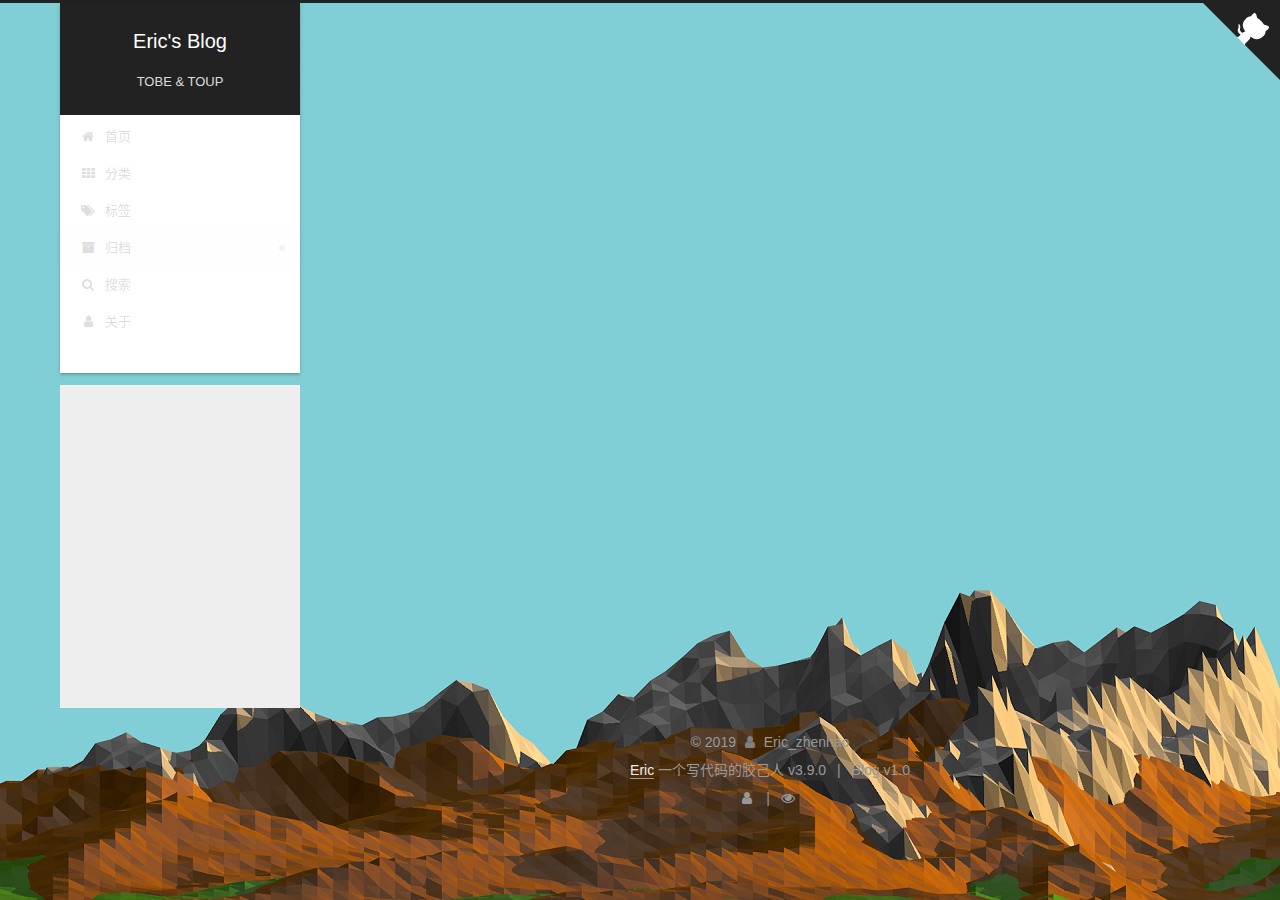
<file: archives/2019/07/index.html>
<!DOCTYPE html>












  


<html class="theme-next gemini use-motion" lang="zh-CN">
<head><meta name="generator" content="Hexo 3.9.0">
  <meta charset="UTF-8">
<meta http-equiv="X-UA-Compatible" content="IE=edge">
<meta name="viewport" content="width=device-width, initial-scale=1, maximum-scale=2">
<meta name="theme-color" content="#222">
















  
  
  <link rel="stylesheet" href="/lib/fancybox/source/jquery.fancybox.css">







<link rel="stylesheet" href="/lib/font-awesome/css/font-awesome.min.css?v=4.7.0">

<link rel="stylesheet" href="/css/main.css?v=7.2.0">


  <link rel="apple-touch-icon" sizes="180x180" href="/images/apple-touch-icon-next.png?v=7.2.0">


  <link rel="icon" type="image/png" sizes="32x32" href="/images/favicon-32x32-next-eric.png?v=7.2.0">


  <link rel="icon" type="image/png" sizes="16x16" href="/images/favicon-16x16-next-eric.png?v=7.2.0">


  <link rel="mask-icon" href="/images/logo.svg?v=7.2.0" color="#222">







<script id="hexo.configurations">
  var NexT = window.NexT || {};
  var CONFIG = {
    root: '/',
    scheme: 'Gemini',
    version: '7.2.0',
    sidebar: {"position":"left","display":"post","offset":12,"onmobile":false,"dimmer":false},
    back2top: true,
    back2top_sidebar: false,
    fancybox: true,
    fastclick: false,
    lazyload: false,
    tabs: true,
    motion: {"enable":true,"async":false,"transition":{"post_block":"fadeIn","post_header":"slideDownIn","post_body":"slideDownIn","coll_header":"slideLeftIn","sidebar":"slideUpIn"}},
    algolia: {
      applicationID: '',
      apiKey: '',
      indexName: '',
      hits: {"per_page":10},
      labels: {"input_placeholder":"Search for Posts","hits_empty":"We didn't find any results for the search: ${query}","hits_stats":"${hits} results found in ${time} ms"}
    }
  };
</script>


  




  <meta name="description" content="一个写代码的胶己人">
<meta name="keywords" content="Eric">
<meta property="og:type" content="website">
<meta property="og:title" content="Eric&#39;s Blog">
<meta property="og:url" content="http://wanyixia.online/archives/2019/07/index.html">
<meta property="og:site_name" content="Eric&#39;s Blog">
<meta property="og:description" content="一个写代码的胶己人">
<meta property="og:locale" content="zh-CN">
<meta name="twitter:card" content="summary">
<meta name="twitter:title" content="Eric&#39;s Blog">
<meta name="twitter:description" content="一个写代码的胶己人">



  <link rel="alternate" href="/atom.xml" title="Eric's Blog" type="application/atom+xml">



  
  
  <link rel="canonical" href="http://wanyixia.online/archives/2019/07/">



<script id="page.configurations">
  CONFIG.page = {
    sidebar: "",
  };
</script>

  <title>归档 | Eric's Blog</title>
  






  <script>
    var _hmt = _hmt || [];
    (function() {
      var hm = document.createElement("script");
      hm.src = "https://hm.baidu.com/hm.js?4bd640caf51f5020afc639b9e59c8294";
      var s = document.getElementsByTagName("script")[0];
      s.parentNode.insertBefore(hm, s);
    })();
  </script>







  <noscript>
  <style>
  .use-motion .motion-element,
  .use-motion .brand,
  .use-motion .menu-item,
  .sidebar-inner,
  .use-motion .post-block,
  .use-motion .pagination,
  .use-motion .comments,
  .use-motion .post-header,
  .use-motion .post-body,
  .use-motion .collection-title { opacity: initial; }

  .use-motion .logo,
  .use-motion .site-title,
  .use-motion .site-subtitle {
    opacity: initial;
    top: initial;
  }

  .use-motion .logo-line-before i { left: initial; }
  .use-motion .logo-line-after i { right: initial; }
  </style>
</noscript>

</head>

<body itemscope itemtype="http://schema.org/WebPage" lang="zh-CN">

  
  
    
  

  <div class="container sidebar-position-left page-archive">
    <div class="headband"></div>

    <header id="header" class="header" itemscope itemtype="http://schema.org/WPHeader">
      <div class="header-inner"><div class="site-brand-wrapper">
  <div class="site-meta">
    

    <div class="custom-logo-site-title">
      <a href="/" class="brand" rel="start">
        <span class="logo-line-before"><i></i></span>
        <span class="site-title">Eric's Blog</span>
        <span class="logo-line-after"><i></i></span>
      </a>
    </div>
    
      
        <p class="site-subtitle">TOBE & TOUP</p>
      
    
    
  </div>

  <div class="site-nav-toggle">
    <button aria-label="切换导航栏">
      <span class="btn-bar"></span>
      <span class="btn-bar"></span>
      <span class="btn-bar"></span>
    </button>
  </div>
</div>



<nav class="site-nav">
  
    <ul id="menu" class="menu">
      
        
        
        
          
          <li class="menu-item menu-item-home">

    
    
      
    

    

    <a href="/" rel="section"><i class="menu-item-icon fa fa-fw fa-home"></i> <br>首页</a>

  </li>
        
        
        
          
          <li class="menu-item menu-item-categories">

    
    
      
    

    

    <a href="/categories/" rel="section"><i class="menu-item-icon fa fa-fw fa-th"></i> <br>分类</a>

  </li>
        
        
        
          
          <li class="menu-item menu-item-tags">

    
    
      
    

    

    <a href="/tags/" rel="section"><i class="menu-item-icon fa fa-fw fa-tags"></i> <br>标签</a>

  </li>
        
        
        
          
          <li class="menu-item menu-item-archives menu-item-active">

    
    
      
    

    

    <a href="/archives/" rel="section"><i class="menu-item-icon fa fa-fw fa-archive"></i> <br>归档</a>

  </li>
        
        
        
          
          <li class="menu-item menu-item-search">

    
    
      
    

    

    <a href="/search/" rel="section"><i class="menu-item-icon fa fa-fw fa-search"></i> <br>搜索</a>

  </li>
        
        
        
          
          <li class="menu-item menu-item-about">

    
    
      
    

    

    <a href="/about/" rel="section"><i class="menu-item-icon fa fa-fw fa-user"></i> <br>关于</a>

  </li>

      
      
    </ul>
  

  

  
</nav>



  



</div>
    </header>

    
  
  

  

  <a href="https://github.com/Ericleezh" class="github-corner" title="Follow me on GitHub" aria-label="Follow me on GitHub" rel="noopener" target="_blank"><svg width="80" height="80" viewbox="0 0 250 250" aria-hidden="true"><path d="M0,0 L115,115 L130,115 L142,142 L250,250 L250,0 Z"/><path d="M128.3,109.0 C113.8,99.7 119.0,89.6 119.0,89.6 C122.0,82.7 120.5,78.6 120.5,78.6 C119.2,72.0 123.4,76.3 123.4,76.3 C127.3,80.9 125.5,87.3 125.5,87.3 C122.9,97.6 130.6,101.9 134.4,103.2" fill="currentColor" style="transform-origin: 130px 106px;" class="octo-arm"/><path d="M115.0,115.0 C114.9,115.1 118.7,116.5 119.8,115.4 L133.7,101.6 C136.9,99.2 139.9,98.4 142.2,98.6 C133.8,88.0 127.5,74.4 143.8,58.0 C148.5,53.4 154.0,51.2 159.7,51.0 C160.3,49.4 163.2,43.6 171.4,40.1 C171.4,40.1 176.1,42.5 178.8,56.2 C183.1,58.6 187.2,61.8 190.9,65.4 C194.5,69.0 197.7,73.2 200.1,77.6 C213.8,80.2 216.3,84.9 216.3,84.9 C212.7,93.1 206.9,96.0 205.4,96.6 C205.1,102.4 203.0,107.8 198.3,112.5 C181.9,128.9 168.3,122.5 157.7,114.1 C157.9,116.9 156.7,120.9 152.7,124.9 L141.0,136.5 C139.8,137.7 141.6,141.9 141.8,141.8 Z" fill="currentColor" class="octo-body"/></svg></a>



    <main id="main" class="main">
      <div class="main-inner">
        <div class="content-wrap">
          
            

    
    
      
      
    
      
      
    
      
      
    
      
      
    
      
      
    
      
      
    
    

  


          
          <div id="content" class="content">
            

  
  
  
  <div class="post-block archive">
    <div id="posts" class="posts-collapse">
      <span class="archive-move-on"></span>

      
      <span class="archive-page-counter">
        
        
        
          
        
        嗯..! 目前共计 2 篇日志。 继续努力。
      </span>
      

      

        
        
        

        
          
          <div class="collection-title">
            <h1 class="archive-year" id="archive-year-2019">2019</h1>
          </div>
        
        

        

  <article class="post post-type-normal" itemscope itemtype="http://schema.org/Article">
    <header class="post-header">

      <h2 class="post-title">
        
          <a class="post-title-link" href="/2019/07/06/hello-world/" itemprop="url">
            
              <span itemprop="name">Hello World</span>
            
          </a>
        
      </h2>

      <div class="post-meta">
        <time class="post-time" itemprop="dateCreated" datetime="2019-07-06T00:37:29+08:00" content="2019-07-06">
          07-06
        </time>
      </div>

    </header>
  </article>



      

    </div>
  </div>
  
  
  

  



          </div>
          

        </div>
        
          
  
  <div class="sidebar-toggle">
    <div class="sidebar-toggle-line-wrap">
      <span class="sidebar-toggle-line sidebar-toggle-line-first"></span>
      <span class="sidebar-toggle-line sidebar-toggle-line-middle"></span>
      <span class="sidebar-toggle-line sidebar-toggle-line-last"></span>
    </div>
  </div>

  <aside id="sidebar" class="sidebar">
    <div class="sidebar-inner">

      

      

      <div class="site-overview-wrap sidebar-panel sidebar-panel-active">
        <div class="site-overview">
          <div class="site-author motion-element" itemprop="author" itemscope itemtype="http://schema.org/Person">
            
              <img class="site-author-image" itemprop="image" src="/images/tom.png" alt="Eric_zhenhao">
            
              <p class="site-author-name" itemprop="name">Eric_zhenhao</p>
              <div class="site-description motion-element" itemprop="description">一个写代码的胶己人</div>
          </div>

          
            <nav class="site-state motion-element">
              
                <div class="site-state-item site-state-posts">
                
                  <a href="/archives/">
                
                    <span class="site-state-item-count">2</span>
                    <span class="site-state-item-name">日志</span>
                  </a>
                </div>
              

              
                
                
                <div class="site-state-item site-state-categories">
                  
                    
                      <a href="/categories/">
                    
                  
                    
                    
                      
                    
                    <span class="site-state-item-count">1</span>
                    <span class="site-state-item-name">分类</span>
                  </a>
                </div>
              

              
            </nav>
          

          
            <div class="feed-link motion-element">
              <a href="/atom.xml" rel="alternate">
                <i class="fa fa-rss"></i>
                RSS
              </a>
            </div>
          

          

          

          

          
          

          
            
          
          

        </div>
      </div>

      

      

    </div>
  </aside>
  


        
      </div>
    </main>

    <footer id="footer" class="footer">
      <div class="footer-inner">
        <div class="copyright">&copy; <span itemprop="copyrightYear">2019</span>
  <span class="with-love" id="animate">
    <i class="fa fa-user"></i>
  </span>
  <span class="author" itemprop="copyrightHolder">Eric_zhenhao</span>

  

  
</div>


  <div class="powered-by"> <a href="https://Ericleezh.github.io" class="theme-link" rel="noopener" target="_blank">Eric</a> 一个写代码的胶己人 v3.9.0</div>



  <span class="post-meta-divider">|</span>



  <div class="theme-info">Blog  v1.0</div>




        
<div class="busuanzi-count">
  <script async src="https://busuanzi.ibruce.info/busuanzi/2.3/busuanzi.pure.mini.js"></script>

  
    <span class="post-meta-item-icon">
      <i class="fa fa-user"></i>
    </span>
    <span class="site-uv" title="总访客量">
      <span class="busuanzi-value" id="busuanzi_value_site_uv"></span>
    </span>
  

  
    <span class="post-meta-divider">|</span>
  

  
    <span class="post-meta-item-icon">
      <i class="fa fa-eye"></i>
    </span>
    <span class="site-pv" title="总访问量">
      <span class="busuanzi-value" id="busuanzi_value_site_pv"></span>
    </span>
  
</div>









        
      </div>
    </footer>

    
      <div class="back-to-top">
        <i class="fa fa-arrow-up"></i>
        
          <span id="scrollpercent"><span>0</span>%</span>
        
      </div>
    

    

    

    
  </div>

  

<script>
  if (Object.prototype.toString.call(window.Promise) !== '[object Function]') {
    window.Promise = null;
  }
</script>












  















  
  <script src="/lib/jquery/index.js?v=3.4.1"></script>

  
  <script src="/lib/velocity/velocity.min.js?v=1.2.1"></script>

  
  <script src="/lib/velocity/velocity.ui.min.js?v=1.2.1"></script>

  
  <script src="/lib/fancybox/source/jquery.fancybox.pack.js"></script>


  


  <script src="/js/utils.js?v=7.2.0"></script>

  <script src="/js/motion.js?v=7.2.0"></script>



  
  


  <script src="/js/affix.js?v=7.2.0"></script>

  <script src="/js/schemes/pisces.js?v=7.2.0"></script>




  

  


  <script src="/js/next-boot.js?v=7.2.0"></script>


  

  

  

  



  




  

  

  

  

  

  

  

  

  

  

  

  

  

  

</body>
</html>
</file>
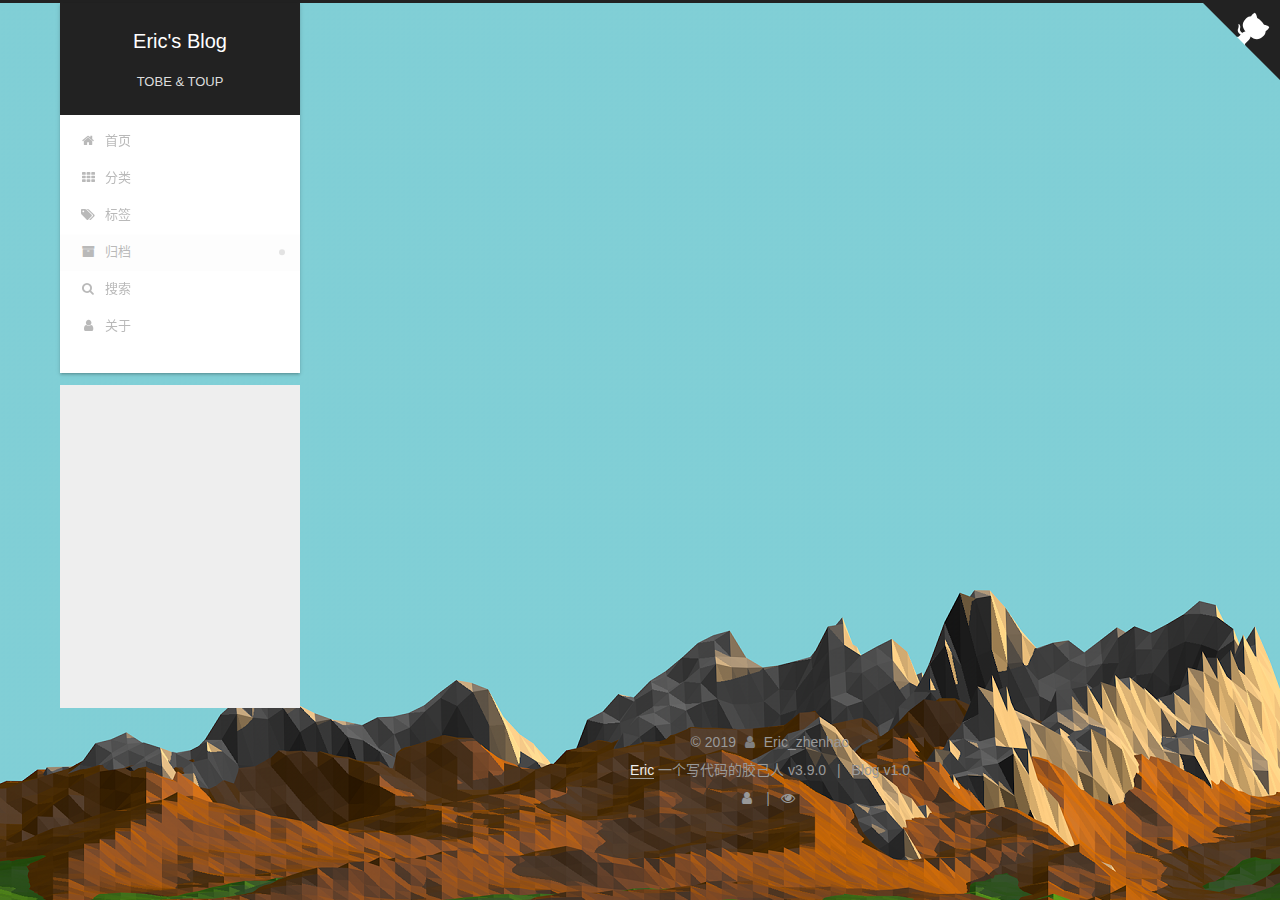
<file: archives/2019/08/index.html>
<!DOCTYPE html>












  


<html class="theme-next gemini use-motion" lang="zh-CN">
<head><meta name="generator" content="Hexo 3.9.0">
  <meta charset="UTF-8">
<meta http-equiv="X-UA-Compatible" content="IE=edge">
<meta name="viewport" content="width=device-width, initial-scale=1, maximum-scale=2">
<meta name="theme-color" content="#222">
















  
  
  <link rel="stylesheet" href="/lib/fancybox/source/jquery.fancybox.css">







<link rel="stylesheet" href="/lib/font-awesome/css/font-awesome.min.css?v=4.7.0">

<link rel="stylesheet" href="/css/main.css?v=7.2.0">


  <link rel="apple-touch-icon" sizes="180x180" href="/images/apple-touch-icon-next.png?v=7.2.0">


  <link rel="icon" type="image/png" sizes="32x32" href="/images/favicon-32x32-next-eric.png?v=7.2.0">


  <link rel="icon" type="image/png" sizes="16x16" href="/images/favicon-16x16-next-eric.png?v=7.2.0">


  <link rel="mask-icon" href="/images/logo.svg?v=7.2.0" color="#222">







<script id="hexo.configurations">
  var NexT = window.NexT || {};
  var CONFIG = {
    root: '/',
    scheme: 'Gemini',
    version: '7.2.0',
    sidebar: {"position":"left","display":"post","offset":12,"onmobile":false,"dimmer":false},
    back2top: true,
    back2top_sidebar: false,
    fancybox: true,
    fastclick: false,
    lazyload: false,
    tabs: true,
    motion: {"enable":true,"async":false,"transition":{"post_block":"fadeIn","post_header":"slideDownIn","post_body":"slideDownIn","coll_header":"slideLeftIn","sidebar":"slideUpIn"}},
    algolia: {
      applicationID: '',
      apiKey: '',
      indexName: '',
      hits: {"per_page":10},
      labels: {"input_placeholder":"Search for Posts","hits_empty":"We didn't find any results for the search: ${query}","hits_stats":"${hits} results found in ${time} ms"}
    }
  };
</script>


  




  <meta name="description" content="一个写代码的胶己人">
<meta name="keywords" content="Eric">
<meta property="og:type" content="website">
<meta property="og:title" content="Eric&#39;s Blog">
<meta property="og:url" content="http://wanyixia.online/archives/2019/08/index.html">
<meta property="og:site_name" content="Eric&#39;s Blog">
<meta property="og:description" content="一个写代码的胶己人">
<meta property="og:locale" content="zh-CN">
<meta name="twitter:card" content="summary">
<meta name="twitter:title" content="Eric&#39;s Blog">
<meta name="twitter:description" content="一个写代码的胶己人">



  <link rel="alternate" href="/atom.xml" title="Eric's Blog" type="application/atom+xml">



  
  
  <link rel="canonical" href="http://wanyixia.online/archives/2019/08/">



<script id="page.configurations">
  CONFIG.page = {
    sidebar: "",
  };
</script>

  <title>归档 | Eric's Blog</title>
  






  <script>
    var _hmt = _hmt || [];
    (function() {
      var hm = document.createElement("script");
      hm.src = "https://hm.baidu.com/hm.js?4bd640caf51f5020afc639b9e59c8294";
      var s = document.getElementsByTagName("script")[0];
      s.parentNode.insertBefore(hm, s);
    })();
  </script>







  <noscript>
  <style>
  .use-motion .motion-element,
  .use-motion .brand,
  .use-motion .menu-item,
  .sidebar-inner,
  .use-motion .post-block,
  .use-motion .pagination,
  .use-motion .comments,
  .use-motion .post-header,
  .use-motion .post-body,
  .use-motion .collection-title { opacity: initial; }

  .use-motion .logo,
  .use-motion .site-title,
  .use-motion .site-subtitle {
    opacity: initial;
    top: initial;
  }

  .use-motion .logo-line-before i { left: initial; }
  .use-motion .logo-line-after i { right: initial; }
  </style>
</noscript>

</head>

<body itemscope itemtype="http://schema.org/WebPage" lang="zh-CN">

  
  
    
  

  <div class="container sidebar-position-left page-archive">
    <div class="headband"></div>

    <header id="header" class="header" itemscope itemtype="http://schema.org/WPHeader">
      <div class="header-inner"><div class="site-brand-wrapper">
  <div class="site-meta">
    

    <div class="custom-logo-site-title">
      <a href="/" class="brand" rel="start">
        <span class="logo-line-before"><i></i></span>
        <span class="site-title">Eric's Blog</span>
        <span class="logo-line-after"><i></i></span>
      </a>
    </div>
    
      
        <p class="site-subtitle">TOBE & TOUP</p>
      
    
    
  </div>

  <div class="site-nav-toggle">
    <button aria-label="切换导航栏">
      <span class="btn-bar"></span>
      <span class="btn-bar"></span>
      <span class="btn-bar"></span>
    </button>
  </div>
</div>



<nav class="site-nav">
  
    <ul id="menu" class="menu">
      
        
        
        
          
          <li class="menu-item menu-item-home">

    
    
      
    

    

    <a href="/" rel="section"><i class="menu-item-icon fa fa-fw fa-home"></i> <br>首页</a>

  </li>
        
        
        
          
          <li class="menu-item menu-item-categories">

    
    
      
    

    

    <a href="/categories/" rel="section"><i class="menu-item-icon fa fa-fw fa-th"></i> <br>分类</a>

  </li>
        
        
        
          
          <li class="menu-item menu-item-tags">

    
    
      
    

    

    <a href="/tags/" rel="section"><i class="menu-item-icon fa fa-fw fa-tags"></i> <br>标签</a>

  </li>
        
        
        
          
          <li class="menu-item menu-item-archives menu-item-active">

    
    
      
    

    

    <a href="/archives/" rel="section"><i class="menu-item-icon fa fa-fw fa-archive"></i> <br>归档</a>

  </li>
        
        
        
          
          <li class="menu-item menu-item-search">

    
    
      
    

    

    <a href="/search/" rel="section"><i class="menu-item-icon fa fa-fw fa-search"></i> <br>搜索</a>

  </li>
        
        
        
          
          <li class="menu-item menu-item-about">

    
    
      
    

    

    <a href="/about/" rel="section"><i class="menu-item-icon fa fa-fw fa-user"></i> <br>关于</a>

  </li>

      
      
    </ul>
  

  

  
</nav>



  



</div>
    </header>

    
  
  

  

  <a href="https://github.com/Ericleezh" class="github-corner" title="Follow me on GitHub" aria-label="Follow me on GitHub" rel="noopener" target="_blank"><svg width="80" height="80" viewbox="0 0 250 250" aria-hidden="true"><path d="M0,0 L115,115 L130,115 L142,142 L250,250 L250,0 Z"/><path d="M128.3,109.0 C113.8,99.7 119.0,89.6 119.0,89.6 C122.0,82.7 120.5,78.6 120.5,78.6 C119.2,72.0 123.4,76.3 123.4,76.3 C127.3,80.9 125.5,87.3 125.5,87.3 C122.9,97.6 130.6,101.9 134.4,103.2" fill="currentColor" style="transform-origin: 130px 106px;" class="octo-arm"/><path d="M115.0,115.0 C114.9,115.1 118.7,116.5 119.8,115.4 L133.7,101.6 C136.9,99.2 139.9,98.4 142.2,98.6 C133.8,88.0 127.5,74.4 143.8,58.0 C148.5,53.4 154.0,51.2 159.7,51.0 C160.3,49.4 163.2,43.6 171.4,40.1 C171.4,40.1 176.1,42.5 178.8,56.2 C183.1,58.6 187.2,61.8 190.9,65.4 C194.5,69.0 197.7,73.2 200.1,77.6 C213.8,80.2 216.3,84.9 216.3,84.9 C212.7,93.1 206.9,96.0 205.4,96.6 C205.1,102.4 203.0,107.8 198.3,112.5 C181.9,128.9 168.3,122.5 157.7,114.1 C157.9,116.9 156.7,120.9 152.7,124.9 L141.0,136.5 C139.8,137.7 141.6,141.9 141.8,141.8 Z" fill="currentColor" class="octo-body"/></svg></a>



    <main id="main" class="main">
      <div class="main-inner">
        <div class="content-wrap">
          
            

    
    
      
      
    
      
      
    
      
      
    
      
      
    
      
      
    
      
      
    
    

  


          
          <div id="content" class="content">
            

  
  
  
  <div class="post-block archive">
    <div id="posts" class="posts-collapse">
      <span class="archive-move-on"></span>

      
      <span class="archive-page-counter">
        
        
        
          
        
        嗯..! 目前共计 2 篇日志。 继续努力。
      </span>
      

      

        
        
        

        
          
          <div class="collection-title">
            <h1 class="archive-year" id="archive-year-2019">2019</h1>
          </div>
        
        

        

  <article class="post post-type-normal" itemscope itemtype="http://schema.org/Article">
    <header class="post-header">

      <h2 class="post-title">
        
          <a class="post-title-link" href="/2019/08/08/Test20190808/" itemprop="url">
            
              <span itemprop="name">Test20190808</span>
            
          </a>
        
      </h2>

      <div class="post-meta">
        <time class="post-time" itemprop="dateCreated" datetime="2019-08-08T23:04:41+08:00" content="2019-08-08">
          08-08
        </time>
      </div>

    </header>
  </article>



      

    </div>
  </div>
  
  
  

  



          </div>
          

        </div>
        
          
  
  <div class="sidebar-toggle">
    <div class="sidebar-toggle-line-wrap">
      <span class="sidebar-toggle-line sidebar-toggle-line-first"></span>
      <span class="sidebar-toggle-line sidebar-toggle-line-middle"></span>
      <span class="sidebar-toggle-line sidebar-toggle-line-last"></span>
    </div>
  </div>

  <aside id="sidebar" class="sidebar">
    <div class="sidebar-inner">

      

      

      <div class="site-overview-wrap sidebar-panel sidebar-panel-active">
        <div class="site-overview">
          <div class="site-author motion-element" itemprop="author" itemscope itemtype="http://schema.org/Person">
            
              <img class="site-author-image" itemprop="image" src="/images/tom.png" alt="Eric_zhenhao">
            
              <p class="site-author-name" itemprop="name">Eric_zhenhao</p>
              <div class="site-description motion-element" itemprop="description">一个写代码的胶己人</div>
          </div>

          
            <nav class="site-state motion-element">
              
                <div class="site-state-item site-state-posts">
                
                  <a href="/archives/">
                
                    <span class="site-state-item-count">2</span>
                    <span class="site-state-item-name">日志</span>
                  </a>
                </div>
              

              
                
                
                <div class="site-state-item site-state-categories">
                  
                    
                      <a href="/categories/">
                    
                  
                    
                    
                      
                    
                    <span class="site-state-item-count">1</span>
                    <span class="site-state-item-name">分类</span>
                  </a>
                </div>
              

              
            </nav>
          

          
            <div class="feed-link motion-element">
              <a href="/atom.xml" rel="alternate">
                <i class="fa fa-rss"></i>
                RSS
              </a>
            </div>
          

          

          

          

          
          

          
            
          
          

        </div>
      </div>

      

      

    </div>
  </aside>
  


        
      </div>
    </main>

    <footer id="footer" class="footer">
      <div class="footer-inner">
        <div class="copyright">&copy; <span itemprop="copyrightYear">2019</span>
  <span class="with-love" id="animate">
    <i class="fa fa-user"></i>
  </span>
  <span class="author" itemprop="copyrightHolder">Eric_zhenhao</span>

  

  
</div>


  <div class="powered-by"> <a href="https://Ericleezh.github.io" class="theme-link" rel="noopener" target="_blank">Eric</a> 一个写代码的胶己人 v3.9.0</div>



  <span class="post-meta-divider">|</span>



  <div class="theme-info">Blog  v1.0</div>




        
<div class="busuanzi-count">
  <script async src="https://busuanzi.ibruce.info/busuanzi/2.3/busuanzi.pure.mini.js"></script>

  
    <span class="post-meta-item-icon">
      <i class="fa fa-user"></i>
    </span>
    <span class="site-uv" title="总访客量">
      <span class="busuanzi-value" id="busuanzi_value_site_uv"></span>
    </span>
  

  
    <span class="post-meta-divider">|</span>
  

  
    <span class="post-meta-item-icon">
      <i class="fa fa-eye"></i>
    </span>
    <span class="site-pv" title="总访问量">
      <span class="busuanzi-value" id="busuanzi_value_site_pv"></span>
    </span>
  
</div>









        
      </div>
    </footer>

    
      <div class="back-to-top">
        <i class="fa fa-arrow-up"></i>
        
          <span id="scrollpercent"><span>0</span>%</span>
        
      </div>
    

    

    

    
  </div>

  

<script>
  if (Object.prototype.toString.call(window.Promise) !== '[object Function]') {
    window.Promise = null;
  }
</script>












  















  
  <script src="/lib/jquery/index.js?v=3.4.1"></script>

  
  <script src="/lib/velocity/velocity.min.js?v=1.2.1"></script>

  
  <script src="/lib/velocity/velocity.ui.min.js?v=1.2.1"></script>

  
  <script src="/lib/fancybox/source/jquery.fancybox.pack.js"></script>


  


  <script src="/js/utils.js?v=7.2.0"></script>

  <script src="/js/motion.js?v=7.2.0"></script>



  
  


  <script src="/js/affix.js?v=7.2.0"></script>

  <script src="/js/schemes/pisces.js?v=7.2.0"></script>




  

  


  <script src="/js/next-boot.js?v=7.2.0"></script>


  

  

  

  



  




  

  

  

  

  

  

  

  

  

  

  

  

  

  

</body>
</html>
</file>
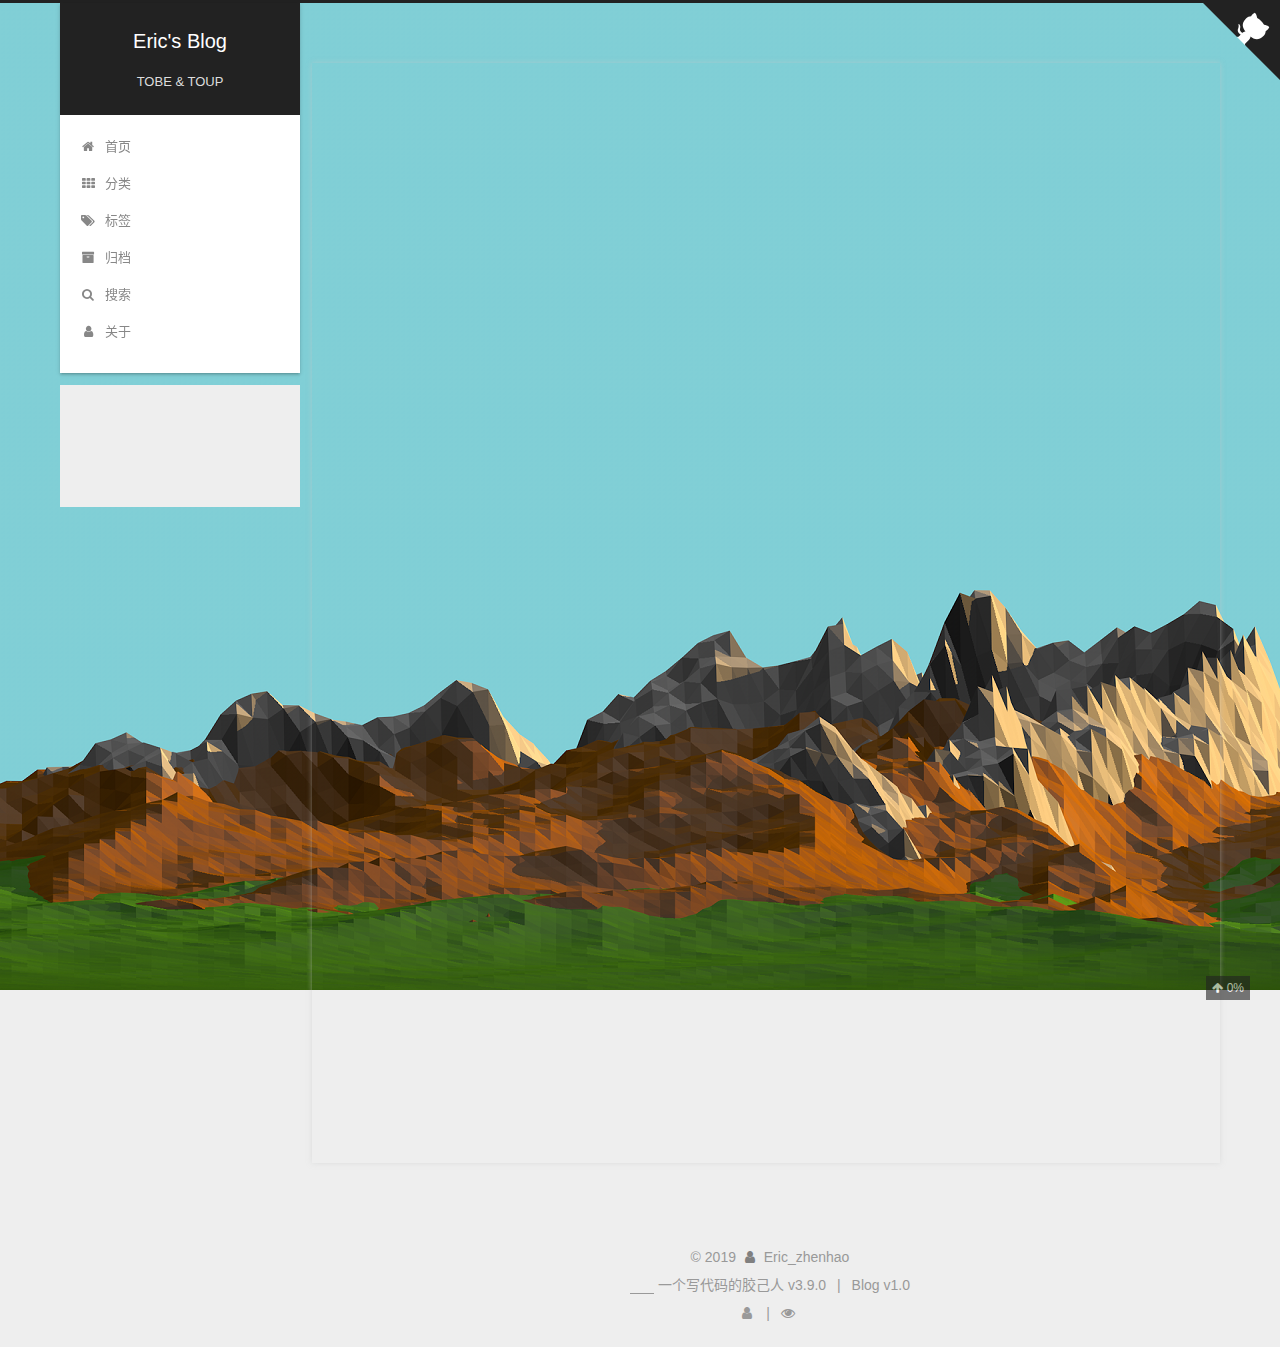
<file: 2019/07/06/hello-world/index.html>
<!DOCTYPE html>












  


<html class="theme-next gemini use-motion" lang="zh-CN">
<head><meta name="generator" content="Hexo 3.9.0">
  <meta charset="UTF-8">
<meta http-equiv="X-UA-Compatible" content="IE=edge">
<meta name="viewport" content="width=device-width, initial-scale=1, maximum-scale=2">
<meta name="theme-color" content="#222">
















  
  
  <link rel="stylesheet" href="/lib/fancybox/source/jquery.fancybox.css">







<link rel="stylesheet" href="/lib/font-awesome/css/font-awesome.min.css?v=4.7.0">

<link rel="stylesheet" href="/css/main.css?v=7.2.0">


  <link rel="apple-touch-icon" sizes="180x180" href="/images/apple-touch-icon-next.png?v=7.2.0">


  <link rel="icon" type="image/png" sizes="32x32" href="/images/favicon-32x32-next-eric.png?v=7.2.0">


  <link rel="icon" type="image/png" sizes="16x16" href="/images/favicon-16x16-next-eric.png?v=7.2.0">


  <link rel="mask-icon" href="/images/logo.svg?v=7.2.0" color="#222">







<script id="hexo.configurations">
  var NexT = window.NexT || {};
  var CONFIG = {
    root: '/',
    scheme: 'Gemini',
    version: '7.2.0',
    sidebar: {"position":"left","display":"post","offset":12,"onmobile":false,"dimmer":false},
    back2top: true,
    back2top_sidebar: false,
    fancybox: true,
    fastclick: false,
    lazyload: false,
    tabs: true,
    motion: {"enable":true,"async":false,"transition":{"post_block":"fadeIn","post_header":"slideDownIn","post_body":"slideDownIn","coll_header":"slideLeftIn","sidebar":"slideUpIn"}},
    algolia: {
      applicationID: '',
      apiKey: '',
      indexName: '',
      hits: {"per_page":10},
      labels: {"input_placeholder":"Search for Posts","hits_empty":"We didn't find any results for the search: ${query}","hits_stats":"${hits} results found in ${time} ms"}
    }
  };
</script>


  




  <meta name="description" content="Welcome to Hexo! This is your very first post. Check documentation for more info. If you get any problems when using Hexo, you can find the answer in troubleshooting or you can ask me on GitHub. Quick">
<meta name="keywords" content="Eric">
<meta property="og:type" content="article">
<meta property="og:title" content="Hello World">
<meta property="og:url" content="http://wanyixia.online/2019/07/06/hello-world/index.html">
<meta property="og:site_name" content="Eric&#39;s Blog">
<meta property="og:description" content="Welcome to Hexo! This is your very first post. Check documentation for more info. If you get any problems when using Hexo, you can find the answer in troubleshooting or you can ask me on GitHub. Quick">
<meta property="og:locale" content="zh-CN">
<meta property="og:updated_time" content="2019-08-11T06:51:21.718Z">
<meta name="twitter:card" content="summary">
<meta name="twitter:title" content="Hello World">
<meta name="twitter:description" content="Welcome to Hexo! This is your very first post. Check documentation for more info. If you get any problems when using Hexo, you can find the answer in troubleshooting or you can ask me on GitHub. Quick">



  <link rel="alternate" href="/atom.xml" title="Eric's Blog" type="application/atom+xml">



  
  
  <link rel="canonical" href="http://wanyixia.online/2019/07/06/hello-world/">



<script id="page.configurations">
  CONFIG.page = {
    sidebar: "",
  };
</script>

  <title>Hello World | Eric's Blog</title>
  






  <script>
    var _hmt = _hmt || [];
    (function() {
      var hm = document.createElement("script");
      hm.src = "https://hm.baidu.com/hm.js?4bd640caf51f5020afc639b9e59c8294";
      var s = document.getElementsByTagName("script")[0];
      s.parentNode.insertBefore(hm, s);
    })();
  </script>







  <noscript>
  <style>
  .use-motion .motion-element,
  .use-motion .brand,
  .use-motion .menu-item,
  .sidebar-inner,
  .use-motion .post-block,
  .use-motion .pagination,
  .use-motion .comments,
  .use-motion .post-header,
  .use-motion .post-body,
  .use-motion .collection-title { opacity: initial; }

  .use-motion .logo,
  .use-motion .site-title,
  .use-motion .site-subtitle {
    opacity: initial;
    top: initial;
  }

  .use-motion .logo-line-before i { left: initial; }
  .use-motion .logo-line-after i { right: initial; }
  </style>
</noscript>

</head>

<body itemscope itemtype="http://schema.org/WebPage" lang="zh-CN">

  
  
    
  

  <div class="container sidebar-position-left page-post-detail">
    <div class="headband"></div>

    <header id="header" class="header" itemscope itemtype="http://schema.org/WPHeader">
      <div class="header-inner"><div class="site-brand-wrapper">
  <div class="site-meta">
    

    <div class="custom-logo-site-title">
      <a href="/" class="brand" rel="start">
        <span class="logo-line-before"><i></i></span>
        <span class="site-title">Eric's Blog</span>
        <span class="logo-line-after"><i></i></span>
      </a>
    </div>
    
      
        <p class="site-subtitle">TOBE & TOUP</p>
      
    
    
  </div>

  <div class="site-nav-toggle">
    <button aria-label="切换导航栏">
      <span class="btn-bar"></span>
      <span class="btn-bar"></span>
      <span class="btn-bar"></span>
    </button>
  </div>
</div>



<nav class="site-nav">
  
    <ul id="menu" class="menu">
      
        
        
        
          
          <li class="menu-item menu-item-home">

    
    
      
    

    

    <a href="/" rel="section"><i class="menu-item-icon fa fa-fw fa-home"></i> <br>首页</a>

  </li>
        
        
        
          
          <li class="menu-item menu-item-categories">

    
    
      
    

    

    <a href="/categories/" rel="section"><i class="menu-item-icon fa fa-fw fa-th"></i> <br>分类</a>

  </li>
        
        
        
          
          <li class="menu-item menu-item-tags">

    
    
      
    

    

    <a href="/tags/" rel="section"><i class="menu-item-icon fa fa-fw fa-tags"></i> <br>标签</a>

  </li>
        
        
        
          
          <li class="menu-item menu-item-archives">

    
    
      
    

    

    <a href="/archives/" rel="section"><i class="menu-item-icon fa fa-fw fa-archive"></i> <br>归档</a>

  </li>
        
        
        
          
          <li class="menu-item menu-item-search">

    
    
      
    

    

    <a href="/search/" rel="section"><i class="menu-item-icon fa fa-fw fa-search"></i> <br>搜索</a>

  </li>
        
        
        
          
          <li class="menu-item menu-item-about">

    
    
      
    

    

    <a href="/about/" rel="section"><i class="menu-item-icon fa fa-fw fa-user"></i> <br>关于</a>

  </li>

      
      
    </ul>
  

  

  
</nav>



  



</div>
    </header>

    
  
  

  

  <a href="https://github.com/Ericleezh" class="github-corner" title="Follow me on GitHub" aria-label="Follow me on GitHub" rel="noopener" target="_blank"><svg width="80" height="80" viewbox="0 0 250 250" aria-hidden="true"><path d="M0,0 L115,115 L130,115 L142,142 L250,250 L250,0 Z"/><path d="M128.3,109.0 C113.8,99.7 119.0,89.6 119.0,89.6 C122.0,82.7 120.5,78.6 120.5,78.6 C119.2,72.0 123.4,76.3 123.4,76.3 C127.3,80.9 125.5,87.3 125.5,87.3 C122.9,97.6 130.6,101.9 134.4,103.2" fill="currentColor" style="transform-origin: 130px 106px;" class="octo-arm"/><path d="M115.0,115.0 C114.9,115.1 118.7,116.5 119.8,115.4 L133.7,101.6 C136.9,99.2 139.9,98.4 142.2,98.6 C133.8,88.0 127.5,74.4 143.8,58.0 C148.5,53.4 154.0,51.2 159.7,51.0 C160.3,49.4 163.2,43.6 171.4,40.1 C171.4,40.1 176.1,42.5 178.8,56.2 C183.1,58.6 187.2,61.8 190.9,65.4 C194.5,69.0 197.7,73.2 200.1,77.6 C213.8,80.2 216.3,84.9 216.3,84.9 C212.7,93.1 206.9,96.0 205.4,96.6 C205.1,102.4 203.0,107.8 198.3,112.5 C181.9,128.9 168.3,122.5 157.7,114.1 C157.9,116.9 156.7,120.9 152.7,124.9 L141.0,136.5 C139.8,137.7 141.6,141.9 141.8,141.8 Z" fill="currentColor" class="octo-body"/></svg></a>



    <main id="main" class="main">
      <div class="main-inner">
        <div class="content-wrap">
          
            

          
          <div id="content" class="content">
            

  <div id="posts" class="posts-expand">
    

  

  
  
  

  

  <article class="post post-type-normal" itemscope itemtype="http://schema.org/Article">
  
  
  
  <div class="post-block">
    <link itemprop="mainEntityOfPage" href="http://wanyixia.online/2019/07/06/hello-world/">

    <span hidden itemprop="author" itemscope itemtype="http://schema.org/Person">
      <meta itemprop="name" content="Eric_zhenhao">
      <meta itemprop="description" content="一个写代码的胶己人">
      <meta itemprop="image" content="/images/tom.png">
    </span>

    <span hidden itemprop="publisher" itemscope itemtype="http://schema.org/Organization">
      <meta itemprop="name" content="Eric's Blog">
    </span>

    
      <header class="post-header">

        
        
          <h1 class="post-title" itemprop="name headline">Hello World

              
            
          </h1>
        

        <div class="post-meta">

          
          
          

          
            <span class="post-meta-item">
              <span class="post-meta-item-icon">
                <i class="fa fa-calendar-o"></i>
              </span>
              
                <span class="post-meta-item-text">发表于</span>
              

              
                
              

              <time title="创建时间：2019-07-06 00:37:29" itemprop="dateCreated datePublished" datetime="2019-07-06T00:37:29+08:00">2019-07-06</time>
            </span>
          

          
            

            
              <span class="post-meta-item">
                <span class="post-meta-item-icon">
                  <i class="fa fa-calendar-check-o"></i>
                </span>
                
                  <span class="post-meta-item-text">更新于</span>
                
                <time title="修改时间：2019-08-11 14:51:21" itemprop="dateModified" datetime="2019-08-11T14:51:21+08:00">2019-08-11</time>
              </span>
            
          

          
            <span class="post-meta-item">
              <span class="post-meta-item-icon">
                <i class="fa fa-folder-o"></i>
              </span>
              
                <span class="post-meta-item-text">分类于</span>
              
              
                <span itemprop="about" itemscope itemtype="http://schema.org/Thing"><a href="/categories/其他/" itemprop="url" rel="index"><span itemprop="name">其他</span></a></span>

                
                
              
            </span>
          

          
            
            
          

          
          

          
            <span class="post-meta-item">
              <span class="post-meta-item-icon">
                <i class="fa fa-eye"></i>
                 阅读次数： 
                <span class="busuanzi-value" id="busuanzi_value_page_pv"></span>
              </span>
            </span>
          

          <br>
          

          

          

        </div>
      </header>
    

    
    
    
    <div class="post-body" itemprop="articleBody">

      
      

      
        <p>Welcome to <a href="https://hexo.io/" target="_blank" rel="noopener">Hexo</a>! This is your very first post. Check <a href="https://hexo.io/docs/" target="_blank" rel="noopener">documentation</a> for more info. If you get any problems when using Hexo, you can find the answer in <a href="https://hexo.io/docs/troubleshooting.html" target="_blank" rel="noopener">troubleshooting</a> or you can ask me on <a href="https://github.com/hexojs/hexo/issues" target="_blank" rel="noopener">GitHub</a>.</p>
<h2 id="Quick-Start"><a href="#Quick-Start" class="headerlink" title="Quick Start"></a>Quick Start</h2><h3 id="Create-a-new-post"><a href="#Create-a-new-post" class="headerlink" title="Create a new post"></a>Create a new post</h3><figure class="highlight bash"><table><tr><td class="gutter"><pre><span class="line">1</span><br></pre></td><td class="code"><pre><span class="line">$ hexo new <span class="string">"My New Post"</span></span><br></pre></td></tr></table></figure>

<p>More info: <a href="https://hexo.io/docs/writing.html" target="_blank" rel="noopener">Writing</a></p>
<h3 id="Run-server"><a href="#Run-server" class="headerlink" title="Run server"></a>Run server</h3><figure class="highlight bash"><table><tr><td class="gutter"><pre><span class="line">1</span><br></pre></td><td class="code"><pre><span class="line">$ hexo server</span><br></pre></td></tr></table></figure>

<a id="more"></a>

<p>More info: <a href="https://hexo.io/docs/server.html" target="_blank" rel="noopener">Server</a></p>
<h3 id="Generate-static-files"><a href="#Generate-static-files" class="headerlink" title="Generate static files"></a>Generate static files</h3><figure class="highlight bash"><table><tr><td class="gutter"><pre><span class="line">1</span><br></pre></td><td class="code"><pre><span class="line">$ hexo generate</span><br></pre></td></tr></table></figure>

<p>More info: <a href="https://hexo.io/docs/generating.html" target="_blank" rel="noopener">Generating</a></p>
<h3 id="Deploy-to-remote-sites"><a href="#Deploy-to-remote-sites" class="headerlink" title="Deploy to remote sites"></a>Deploy to remote sites</h3><figure class="highlight bash"><table><tr><td class="gutter"><pre><span class="line">1</span><br></pre></td><td class="code"><pre><span class="line">$ hexo deploy</span><br></pre></td></tr></table></figure>

<p>More info: <a href="https://hexo.io/docs/deployment.html" target="_blank" rel="noopener">Deployment</a></p>

      
    </div>

    

    
    
    

    

    
      
    
    

    

    <footer class="post-footer">
      

      
      
      

      
        <div class="post-nav">
          <div class="post-nav-next post-nav-item">
            
          </div>

          <span class="post-nav-divider"></span>

          <div class="post-nav-prev post-nav-item">
            
              <a href="/2019/08/08/Test20190808/" rel="prev" title="Test20190808">
                Test20190808 <i class="fa fa-chevron-right"></i>
              </a>
            
          </div>
        </div>
      

      
      
    </footer>
  </div>
  
  
  
  </article>


  </div>


          </div>
          

  



        </div>
        
          
  
  <div class="sidebar-toggle">
    <div class="sidebar-toggle-line-wrap">
      <span class="sidebar-toggle-line sidebar-toggle-line-first"></span>
      <span class="sidebar-toggle-line sidebar-toggle-line-middle"></span>
      <span class="sidebar-toggle-line sidebar-toggle-line-last"></span>
    </div>
  </div>

  <aside id="sidebar" class="sidebar">
    <div class="sidebar-inner">

      

      
        <ul class="sidebar-nav motion-element">
          <li class="sidebar-nav-toc sidebar-nav-active" data-target="post-toc-wrap">
            文章目录
          </li>
          <li class="sidebar-nav-overview" data-target="site-overview-wrap">
            站点概览
          </li>
        </ul>
      

      <div class="site-overview-wrap sidebar-panel">
        <div class="site-overview">
          <div class="site-author motion-element" itemprop="author" itemscope itemtype="http://schema.org/Person">
            
              <img class="site-author-image" itemprop="image" src="/images/tom.png" alt="Eric_zhenhao">
            
              <p class="site-author-name" itemprop="name">Eric_zhenhao</p>
              <div class="site-description motion-element" itemprop="description">一个写代码的胶己人</div>
          </div>

          
            <nav class="site-state motion-element">
              
                <div class="site-state-item site-state-posts">
                
                  <a href="/archives/">
                
                    <span class="site-state-item-count">2</span>
                    <span class="site-state-item-name">日志</span>
                  </a>
                </div>
              

              
                
                
                <div class="site-state-item site-state-categories">
                  
                    
                      <a href="/categories/">
                    
                  
                    
                    
                      
                    
                    <span class="site-state-item-count">1</span>
                    <span class="site-state-item-name">分类</span>
                  </a>
                </div>
              

              
            </nav>
          

          
            <div class="feed-link motion-element">
              <a href="/atom.xml" rel="alternate">
                <i class="fa fa-rss"></i>
                RSS
              </a>
            </div>
          

          

          

          

          
          

          
            
          
          

        </div>
      </div>

      
      <!--noindex-->
        <div class="post-toc-wrap motion-element sidebar-panel sidebar-panel-active">
          <div class="post-toc">

            
            
            
            

            
              <div class="post-toc-content"><ol class="nav"><li class="nav-item nav-level-2"><a class="nav-link" href="#Quick-Start"><span class="nav-number">1.</span> <span class="nav-text">Quick Start</span></a><ol class="nav-child"><li class="nav-item nav-level-3"><a class="nav-link" href="#Create-a-new-post"><span class="nav-number">1.1.</span> <span class="nav-text">Create a new post</span></a></li><li class="nav-item nav-level-3"><a class="nav-link" href="#Run-server"><span class="nav-number">1.2.</span> <span class="nav-text">Run server</span></a></li><li class="nav-item nav-level-3"><a class="nav-link" href="#Generate-static-files"><span class="nav-number">1.3.</span> <span class="nav-text">Generate static files</span></a></li><li class="nav-item nav-level-3"><a class="nav-link" href="#Deploy-to-remote-sites"><span class="nav-number">1.4.</span> <span class="nav-text">Deploy to remote sites</span></a></li></ol></li></ol></div>
            

          </div>
        </div>
      <!--/noindex-->
      

      

    </div>
  </aside>
  


        
      </div>
    </main>

    <footer id="footer" class="footer">
      <div class="footer-inner">
        <div class="copyright">&copy; <span itemprop="copyrightYear">2019</span>
  <span class="with-love" id="animate">
    <i class="fa fa-user"></i>
  </span>
  <span class="author" itemprop="copyrightHolder">Eric_zhenhao</span>

  

  
</div>


  <div class="powered-by"> <a href="https://Ericleezh.github.io" class="theme-link" rel="noopener" target="_blank">Eric</a> 一个写代码的胶己人 v3.9.0</div>



  <span class="post-meta-divider">|</span>



  <div class="theme-info">Blog  v1.0</div>




        
<div class="busuanzi-count">
  <script async src="https://busuanzi.ibruce.info/busuanzi/2.3/busuanzi.pure.mini.js"></script>

  
    <span class="post-meta-item-icon">
      <i class="fa fa-user"></i>
    </span>
    <span class="site-uv" title="总访客量">
      <span class="busuanzi-value" id="busuanzi_value_site_uv"></span>
    </span>
  

  
    <span class="post-meta-divider">|</span>
  

  
    <span class="post-meta-item-icon">
      <i class="fa fa-eye"></i>
    </span>
    <span class="site-pv" title="总访问量">
      <span class="busuanzi-value" id="busuanzi_value_site_pv"></span>
    </span>
  
</div>









        
      </div>
    </footer>

    
      <div class="back-to-top">
        <i class="fa fa-arrow-up"></i>
        
          <span id="scrollpercent"><span>0</span>%</span>
        
      </div>
    

    

    

    
  </div>

  

<script>
  if (Object.prototype.toString.call(window.Promise) !== '[object Function]') {
    window.Promise = null;
  }
</script>












  















  
  <script src="/lib/jquery/index.js?v=3.4.1"></script>

  
  <script src="/lib/velocity/velocity.min.js?v=1.2.1"></script>

  
  <script src="/lib/velocity/velocity.ui.min.js?v=1.2.1"></script>

  
  <script src="/lib/fancybox/source/jquery.fancybox.pack.js"></script>


  


  <script src="/js/utils.js?v=7.2.0"></script>

  <script src="/js/motion.js?v=7.2.0"></script>



  
  


  <script src="/js/affix.js?v=7.2.0"></script>

  <script src="/js/schemes/pisces.js?v=7.2.0"></script>




  
  <script src="/js/scrollspy.js?v=7.2.0"></script>
<script src="/js/post-details.js?v=7.2.0"></script>



  


  <script src="/js/next-boot.js?v=7.2.0"></script>


  

  

  

  


  


  




  

  

  

  

  

  

  

  

  

  

  

  

  

  

</body>
</html>
</file>
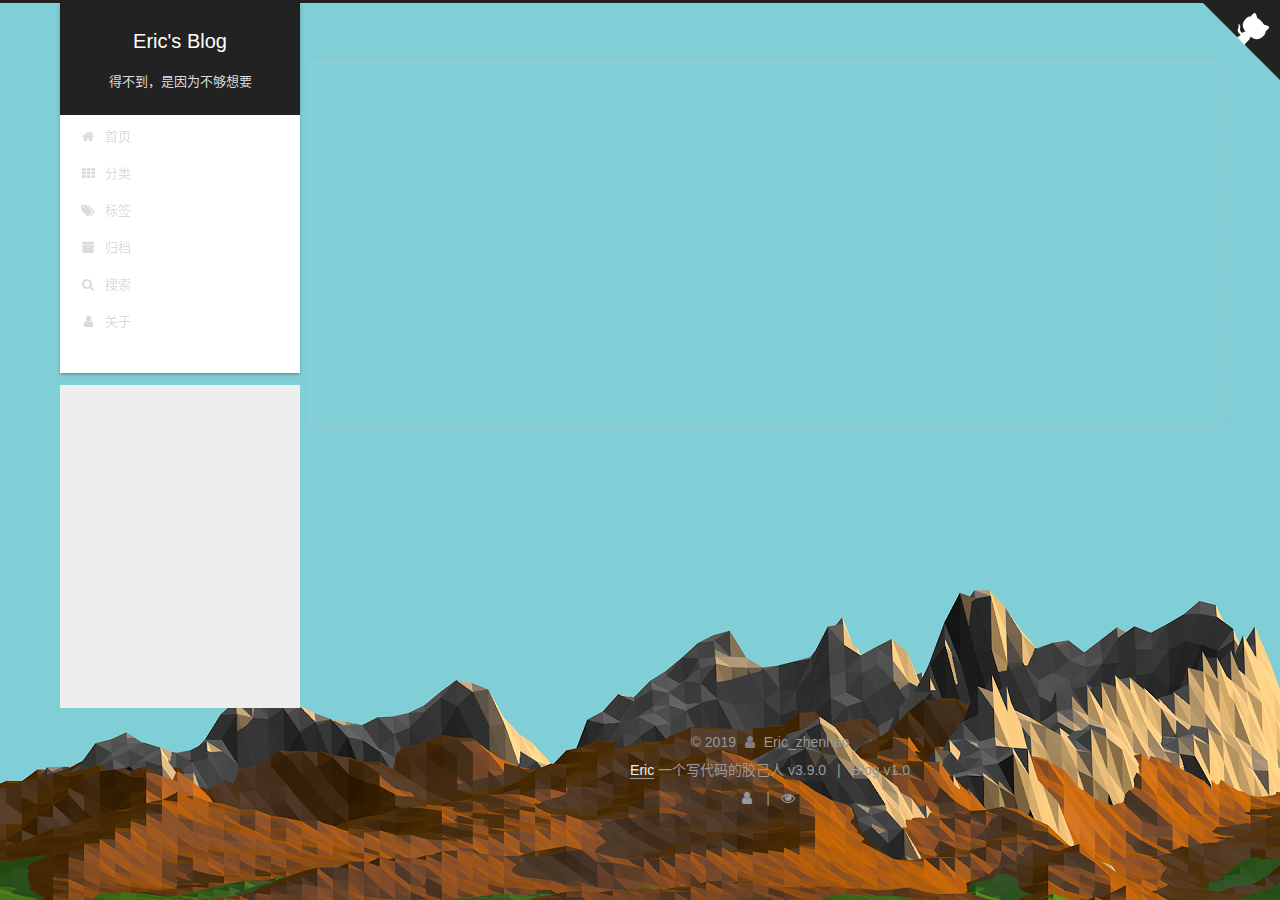
<file: 2019/07/09/Test20190709/index.html>
<!DOCTYPE html>












  


<html class="theme-next gemini use-motion" lang="zh-CN">
<head><meta name="generator" content="Hexo 3.9.0">
  <meta charset="UTF-8">
<meta http-equiv="X-UA-Compatible" content="IE=edge">
<meta name="viewport" content="width=device-width, initial-scale=1, maximum-scale=2">
<meta name="theme-color" content="#222">






















<link rel="stylesheet" href="/lib/font-awesome/css/font-awesome.min.css?v=4.7.0">

<link rel="stylesheet" href="/css/main.css?v=7.2.0">


  <link rel="apple-touch-icon" sizes="180x180" href="/images/apple-touch-icon-next.png?v=7.2.0">


  <link rel="icon" type="image/png" sizes="32x32" href="/images/favicon-32x32-next-eric.png?v=7.2.0">


  <link rel="icon" type="image/png" sizes="16x16" href="/images/favicon-16x16-next-eric.png?v=7.2.0">


  <link rel="mask-icon" href="/images/logo.svg?v=7.2.0" color="#222">







<script id="hexo.configurations">
  var NexT = window.NexT || {};
  var CONFIG = {
    root: '/',
    scheme: 'Gemini',
    version: '7.2.0',
    sidebar: {"position":"left","display":"post","offset":12,"onmobile":false,"dimmer":false},
    back2top: true,
    back2top_sidebar: false,
    fancybox: false,
    fastclick: false,
    lazyload: false,
    tabs: true,
    motion: {"enable":true,"async":false,"transition":{"post_block":"fadeIn","post_header":"slideDownIn","post_body":"slideDownIn","coll_header":"slideLeftIn","sidebar":"slideUpIn"}},
    algolia: {
      applicationID: '',
      apiKey: '',
      indexName: '',
      hits: {"per_page":10},
      labels: {"input_placeholder":"Search for Posts","hits_empty":"We didn't find any results for the search: ${query}","hits_stats":"${hits} results found in ${time} ms"}
    }
  };
</script>


  




  <meta name="description" content="asd">
<meta name="keywords" content="hexo">
<meta property="og:type" content="article">
<meta property="og:title" content="Test20190709">
<meta property="og:url" content="http://wanyixia.online/2019/07/09/Test20190709/index.html">
<meta property="og:site_name" content="Eric&#39;s Blog">
<meta property="og:description" content="asd">
<meta property="og:locale" content="zh-CN">
<meta property="og:updated_time" content="2019-07-10T16:58:23.904Z">
<meta name="twitter:card" content="summary">
<meta name="twitter:title" content="Test20190709">
<meta name="twitter:description" content="asd">



  <link rel="alternate" href="/atom.xml" title="Eric's Blog" type="application/atom+xml">



  
  
  <link rel="canonical" href="http://wanyixia.online/2019/07/09/Test20190709/">



<script id="page.configurations">
  CONFIG.page = {
    sidebar: "",
  };
</script>

  <title>Test20190709 | Eric's Blog</title>
  






  <script>
    var _hmt = _hmt || [];
    (function() {
      var hm = document.createElement("script");
      hm.src = "https://hm.baidu.com/hm.js?4bd640caf51f5020afc639b9e59c8294";
      var s = document.getElementsByTagName("script")[0];
      s.parentNode.insertBefore(hm, s);
    })();
  </script>







  <noscript>
  <style>
  .use-motion .motion-element,
  .use-motion .brand,
  .use-motion .menu-item,
  .sidebar-inner,
  .use-motion .post-block,
  .use-motion .pagination,
  .use-motion .comments,
  .use-motion .post-header,
  .use-motion .post-body,
  .use-motion .collection-title { opacity: initial; }

  .use-motion .logo,
  .use-motion .site-title,
  .use-motion .site-subtitle {
    opacity: initial;
    top: initial;
  }

  .use-motion .logo-line-before i { left: initial; }
  .use-motion .logo-line-after i { right: initial; }
  </style>
</noscript>

</head>

<body itemscope itemtype="http://schema.org/WebPage" lang="zh-CN">

  
  
    
  

  <div class="container sidebar-position-left page-post-detail">
    <div class="headband"></div>

    <header id="header" class="header" itemscope itemtype="http://schema.org/WPHeader">
      <div class="header-inner"><div class="site-brand-wrapper">
  <div class="site-meta">
    

    <div class="custom-logo-site-title">
      <a href="/" class="brand" rel="start">
        <span class="logo-line-before"><i></i></span>
        <span class="site-title">Eric's Blog</span>
        <span class="logo-line-after"><i></i></span>
      </a>
    </div>
    
      
        <p class="site-subtitle">得不到，是因为不够想要</p>
      
    
    
  </div>

  <div class="site-nav-toggle">
    <button aria-label="切换导航栏">
      <span class="btn-bar"></span>
      <span class="btn-bar"></span>
      <span class="btn-bar"></span>
    </button>
  </div>
</div>



<nav class="site-nav">
  
    <ul id="menu" class="menu">
      
        
        
        
          
          <li class="menu-item menu-item-home">

    
    
      
    

    

    <a href="/" rel="section"><i class="menu-item-icon fa fa-fw fa-home"></i> <br>首页</a>

  </li>
        
        
        
          
          <li class="menu-item menu-item-categories">

    
    
      
    

    

    <a href="/categories/" rel="section"><i class="menu-item-icon fa fa-fw fa-th"></i> <br>分类</a>

  </li>
        
        
        
          
          <li class="menu-item menu-item-tags">

    
    
      
    

    

    <a href="/tags/" rel="section"><i class="menu-item-icon fa fa-fw fa-tags"></i> <br>标签</a>

  </li>
        
        
        
          
          <li class="menu-item menu-item-archives">

    
    
      
    

    

    <a href="/archives/" rel="section"><i class="menu-item-icon fa fa-fw fa-archive"></i> <br>归档</a>

  </li>
        
        
        
          
          <li class="menu-item menu-item-search">

    
    
      
    

    

    <a href="/search/" rel="section"><i class="menu-item-icon fa fa-fw fa-search"></i> <br>搜索</a>

  </li>
        
        
        
          
          <li class="menu-item menu-item-about">

    
    
      
    

    

    <a href="/about/" rel="section"><i class="menu-item-icon fa fa-fw fa-user"></i> <br>关于</a>

  </li>

      
      
    </ul>
  

  

  
</nav>



  



</div>
    </header>

    
  
  

  

  <a href="https://github.com/Ericleezh" class="github-corner" title="Follow me on GitHub" aria-label="Follow me on GitHub" rel="noopener" target="_blank"><svg width="80" height="80" viewbox="0 0 250 250" aria-hidden="true"><path d="M0,0 L115,115 L130,115 L142,142 L250,250 L250,0 Z"/><path d="M128.3,109.0 C113.8,99.7 119.0,89.6 119.0,89.6 C122.0,82.7 120.5,78.6 120.5,78.6 C119.2,72.0 123.4,76.3 123.4,76.3 C127.3,80.9 125.5,87.3 125.5,87.3 C122.9,97.6 130.6,101.9 134.4,103.2" fill="currentColor" style="transform-origin: 130px 106px;" class="octo-arm"/><path d="M115.0,115.0 C114.9,115.1 118.7,116.5 119.8,115.4 L133.7,101.6 C136.9,99.2 139.9,98.4 142.2,98.6 C133.8,88.0 127.5,74.4 143.8,58.0 C148.5,53.4 154.0,51.2 159.7,51.0 C160.3,49.4 163.2,43.6 171.4,40.1 C171.4,40.1 176.1,42.5 178.8,56.2 C183.1,58.6 187.2,61.8 190.9,65.4 C194.5,69.0 197.7,73.2 200.1,77.6 C213.8,80.2 216.3,84.9 216.3,84.9 C212.7,93.1 206.9,96.0 205.4,96.6 C205.1,102.4 203.0,107.8 198.3,112.5 C181.9,128.9 168.3,122.5 157.7,114.1 C157.9,116.9 156.7,120.9 152.7,124.9 L141.0,136.5 C139.8,137.7 141.6,141.9 141.8,141.8 Z" fill="currentColor" class="octo-body"/></svg></a>



    <main id="main" class="main">
      <div class="main-inner">
        <div class="content-wrap">
          
            

          
          <div id="content" class="content">
            

  <div id="posts" class="posts-expand">
    

  

  
  
  

  

  <article class="post post-type-normal" itemscope itemtype="http://schema.org/Article">
  
  
  
  <div class="post-block">
    <link itemprop="mainEntityOfPage" href="http://wanyixia.online/2019/07/09/Test20190709/">

    <span hidden itemprop="author" itemscope itemtype="http://schema.org/Person">
      <meta itemprop="name" content="Eric_zhenhao">
      <meta itemprop="description" content="一个写代码的胶己人">
      <meta itemprop="image" content="/images/tom.png">
    </span>

    <span hidden itemprop="publisher" itemscope itemtype="http://schema.org/Organization">
      <meta itemprop="name" content="Eric's Blog">
    </span>

    
      <header class="post-header">

        
        
          <h1 class="post-title" itemprop="name headline">Test20190709

              
            
          </h1>
        

        <div class="post-meta">

          
          
          

          
            <span class="post-meta-item">
              <span class="post-meta-item-icon">
                <i class="fa fa-calendar-o"></i>
              </span>
              
                <span class="post-meta-item-text">发表于</span>
              

              
                
              

              <time title="创建时间：2019-07-09 17:48:38" itemprop="dateCreated datePublished" datetime="2019-07-09T17:48:38+08:00">2019-07-09</time>
            </span>
          

          
            

            
              <span class="post-meta-item">
                <span class="post-meta-item-icon">
                  <i class="fa fa-calendar-check-o"></i>
                </span>
                
                  <span class="post-meta-item-text">更新于</span>
                
                <time title="修改时间：2019-07-11 00:58:23" itemprop="dateModified" datetime="2019-07-11T00:58:23+08:00">2019-07-11</time>
              </span>
            
          

          
            <span class="post-meta-item">
              <span class="post-meta-item-icon">
                <i class="fa fa-folder-o"></i>
              </span>
              
                <span class="post-meta-item-text">分类于</span>
              
              
                <span itemprop="about" itemscope itemtype="http://schema.org/Thing"><a href="/categories/hexo/" itemprop="url" rel="index"><span itemprop="name">hexo</span></a></span>

                
                
              
            </span>
          

          
            
            
          

          
          

          
            <span class="post-meta-item">
              <span class="post-meta-item-icon">
                <i class="fa fa-eye"></i>
                 阅读次数： 
                <span class="busuanzi-value" id="busuanzi_value_page_pv"></span>
              </span>
            </span>
          

          <br>
          

          

          

        </div>
      </header>
    

    
    
    
    <div class="post-body" itemprop="articleBody">

      
      

      
        <p>asd</p>

      
    </div>

    

    
    
    

    

    
      
    
    

    

    <footer class="post-footer">
      
        
          
        
        <div class="post-tags">
          
            <a href="/tags/hexo/" rel="tag"># hexo</a>
          
        </div>
      

      
      
      

      
        <div class="post-nav">
          <div class="post-nav-next post-nav-item">
            
              <a href="/2019/07/06/hello-world/" rel="next" title="Hello World">
                <i class="fa fa-chevron-left"></i> Hello World
              </a>
            
          </div>

          <span class="post-nav-divider"></span>

          <div class="post-nav-prev post-nav-item">
            
          </div>
        </div>
      

      
      
    </footer>
  </div>
  
  
  
  </article>


  </div>


          </div>
          

  



        </div>
        
          
  
  <div class="sidebar-toggle">
    <div class="sidebar-toggle-line-wrap">
      <span class="sidebar-toggle-line sidebar-toggle-line-first"></span>
      <span class="sidebar-toggle-line sidebar-toggle-line-middle"></span>
      <span class="sidebar-toggle-line sidebar-toggle-line-last"></span>
    </div>
  </div>

  <aside id="sidebar" class="sidebar">
    <div class="sidebar-inner">

      

      

      <div class="site-overview-wrap sidebar-panel sidebar-panel-active">
        <div class="site-overview">
          <div class="site-author motion-element" itemprop="author" itemscope itemtype="http://schema.org/Person">
            
              <img class="site-author-image" itemprop="image" src="/images/tom.png" alt="Eric_zhenhao">
            
              <p class="site-author-name" itemprop="name">Eric_zhenhao</p>
              <div class="site-description motion-element" itemprop="description">一个写代码的胶己人</div>
          </div>

          
            <nav class="site-state motion-element">
              
                <div class="site-state-item site-state-posts">
                
                  <a href="/archives/">
                
                    <span class="site-state-item-count">2</span>
                    <span class="site-state-item-name">日志</span>
                  </a>
                </div>
              

              
                
                
                <div class="site-state-item site-state-categories">
                  
                    
                      <a href="/categories/">
                    
                  
                    
                    
                      
                    
                    <span class="site-state-item-count">1</span>
                    <span class="site-state-item-name">分类</span>
                  </a>
                </div>
              

              
                
                
                <div class="site-state-item site-state-tags">
                  
                    
                      <a href="/tags/">
                    
                  
                    
                    
                      
                    
                    <span class="site-state-item-count">1</span>
                    <span class="site-state-item-name">标签</span>
                  </a>
                </div>
              
            </nav>
          

          
            <div class="feed-link motion-element">
              <a href="/atom.xml" rel="alternate">
                <i class="fa fa-rss"></i>
                RSS
              </a>
            </div>
          

          

          

          

          
          

          
            
          
          

        </div>
      </div>

      

      

    </div>
  </aside>
  


        
      </div>
    </main>

    <footer id="footer" class="footer">
      <div class="footer-inner">
        <div class="copyright">&copy; <span itemprop="copyrightYear">2019</span>
  <span class="with-love" id="animate">
    <i class="fa fa-user"></i>
  </span>
  <span class="author" itemprop="copyrightHolder">Eric_zhenhao</span>

  

  
</div>


  <div class="powered-by"> <a href="https://Ericleezh.github.io" class="theme-link" rel="noopener" target="_blank">Eric</a> 一个写代码的胶己人 v3.9.0</div>



  <span class="post-meta-divider">|</span>



  <div class="theme-info">Blog  v1.0</div>




        
<div class="busuanzi-count">
  <script async src="https://busuanzi.ibruce.info/busuanzi/2.3/busuanzi.pure.mini.js"></script>

  
    <span class="post-meta-item-icon">
      <i class="fa fa-user"></i>
    </span>
    <span class="site-uv" title="总访客量">
      <span class="busuanzi-value" id="busuanzi_value_site_uv"></span>
    </span>
  

  
    <span class="post-meta-divider">|</span>
  

  
    <span class="post-meta-item-icon">
      <i class="fa fa-eye"></i>
    </span>
    <span class="site-pv" title="总访问量">
      <span class="busuanzi-value" id="busuanzi_value_site_pv"></span>
    </span>
  
</div>









        
      </div>
    </footer>

    
      <div class="back-to-top">
        <i class="fa fa-arrow-up"></i>
        
      </div>
    

    

    

    
  </div>

  

<script>
  if (Object.prototype.toString.call(window.Promise) !== '[object Function]') {
    window.Promise = null;
  }
</script>


























  
  <script src="/lib/jquery/index.js?v=3.4.1"></script>

  
  <script src="/lib/velocity/velocity.min.js?v=1.2.1"></script>

  
  <script src="/lib/velocity/velocity.ui.min.js?v=1.2.1"></script>


  


  <script src="/js/utils.js?v=7.2.0"></script>

  <script src="/js/motion.js?v=7.2.0"></script>



  
  


  <script src="/js/affix.js?v=7.2.0"></script>

  <script src="/js/schemes/pisces.js?v=7.2.0"></script>




  
  <script src="/js/scrollspy.js?v=7.2.0"></script>
<script src="/js/post-details.js?v=7.2.0"></script>



  


  <script src="/js/next-boot.js?v=7.2.0"></script>


  

  

  

  


  


  




  

  

  

  

  

  

  

  

  

  

  

  

  

  

</body>
</html>
</file>
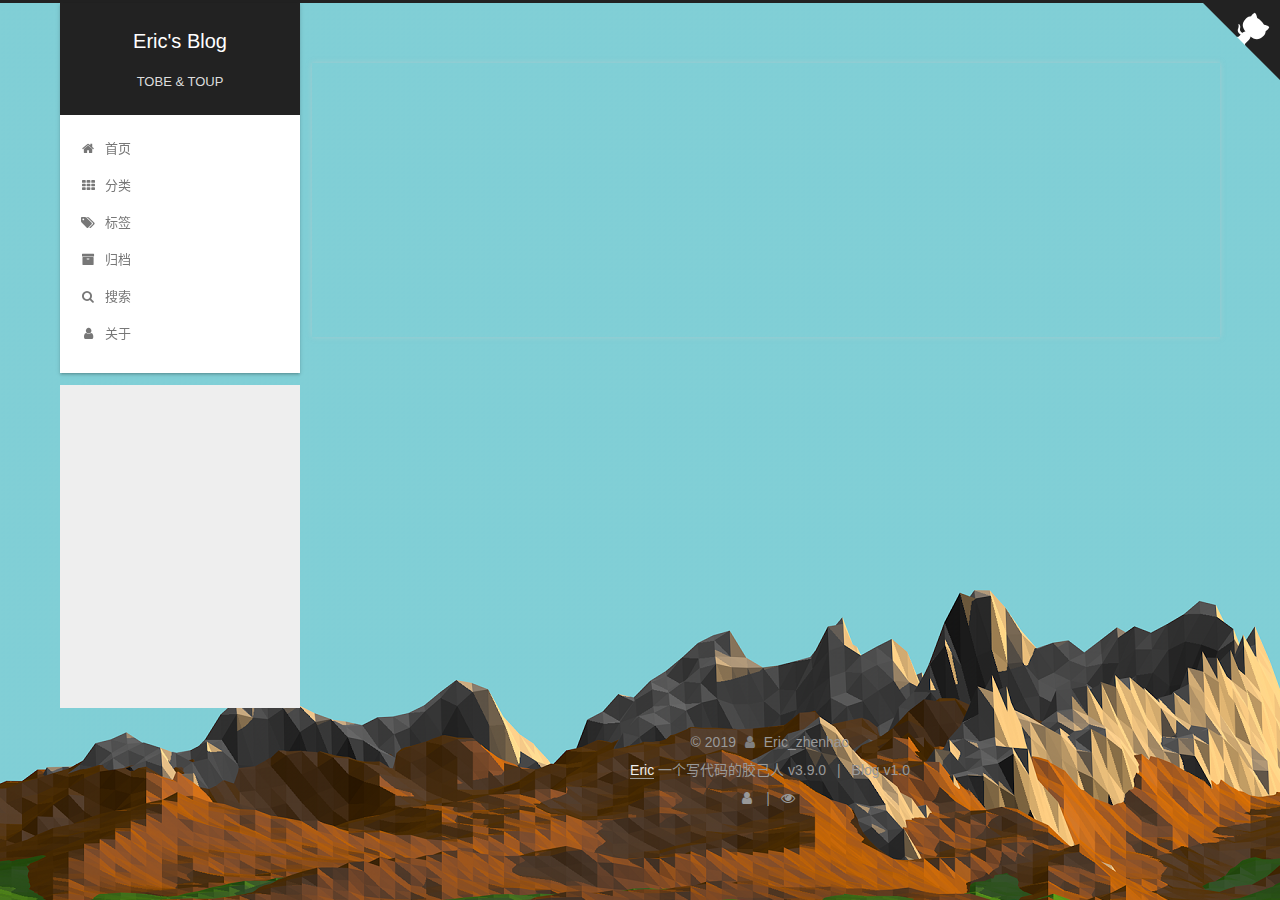
<file: 2019/08/08/Test20190808/index.html>
<!DOCTYPE html>












  


<html class="theme-next gemini use-motion" lang="zh-CN">
<head><meta name="generator" content="Hexo 3.9.0">
  <meta charset="UTF-8">
<meta http-equiv="X-UA-Compatible" content="IE=edge">
<meta name="viewport" content="width=device-width, initial-scale=1, maximum-scale=2">
<meta name="theme-color" content="#222">
















  
  
  <link rel="stylesheet" href="/lib/fancybox/source/jquery.fancybox.css">







<link rel="stylesheet" href="/lib/font-awesome/css/font-awesome.min.css?v=4.7.0">

<link rel="stylesheet" href="/css/main.css?v=7.2.0">


  <link rel="apple-touch-icon" sizes="180x180" href="/images/apple-touch-icon-next.png?v=7.2.0">


  <link rel="icon" type="image/png" sizes="32x32" href="/images/favicon-32x32-next-eric.png?v=7.2.0">


  <link rel="icon" type="image/png" sizes="16x16" href="/images/favicon-16x16-next-eric.png?v=7.2.0">


  <link rel="mask-icon" href="/images/logo.svg?v=7.2.0" color="#222">







<script id="hexo.configurations">
  var NexT = window.NexT || {};
  var CONFIG = {
    root: '/',
    scheme: 'Gemini',
    version: '7.2.0',
    sidebar: {"position":"left","display":"post","offset":12,"onmobile":false,"dimmer":false},
    back2top: true,
    back2top_sidebar: false,
    fancybox: true,
    fastclick: false,
    lazyload: false,
    tabs: true,
    motion: {"enable":true,"async":false,"transition":{"post_block":"fadeIn","post_header":"slideDownIn","post_body":"slideDownIn","coll_header":"slideLeftIn","sidebar":"slideUpIn"}},
    algolia: {
      applicationID: '',
      apiKey: '',
      indexName: '',
      hits: {"per_page":10},
      labels: {"input_placeholder":"Search for Posts","hits_empty":"We didn't find any results for the search: ${query}","hits_stats":"${hits} results found in ${time} ms"}
    }
  };
</script>


  




  <meta name="description" content="附加一段文章摘要，字数最好在140字以内，会出现在meta的description里面">
<meta name="keywords" content="Eric">
<meta property="og:type" content="article">
<meta property="og:title" content="Test20190808">
<meta property="og:url" content="http://wanyixia.online/2019/08/08/Test20190808/index.html">
<meta property="og:site_name" content="Eric&#39;s Blog">
<meta property="og:description" content="附加一段文章摘要，字数最好在140字以内，会出现在meta的description里面">
<meta property="og:locale" content="zh-CN">
<meta property="og:updated_time" content="2019-08-11T06:51:29.178Z">
<meta name="twitter:card" content="summary">
<meta name="twitter:title" content="Test20190808">
<meta name="twitter:description" content="附加一段文章摘要，字数最好在140字以内，会出现在meta的description里面">



  <link rel="alternate" href="/atom.xml" title="Eric's Blog" type="application/atom+xml">



  
  
  <link rel="canonical" href="http://wanyixia.online/2019/08/08/Test20190808/">



<script id="page.configurations">
  CONFIG.page = {
    sidebar: "",
  };
</script>

  <title>Test20190808 | Eric's Blog</title>
  






  <script>
    var _hmt = _hmt || [];
    (function() {
      var hm = document.createElement("script");
      hm.src = "https://hm.baidu.com/hm.js?4bd640caf51f5020afc639b9e59c8294";
      var s = document.getElementsByTagName("script")[0];
      s.parentNode.insertBefore(hm, s);
    })();
  </script>







  <noscript>
  <style>
  .use-motion .motion-element,
  .use-motion .brand,
  .use-motion .menu-item,
  .sidebar-inner,
  .use-motion .post-block,
  .use-motion .pagination,
  .use-motion .comments,
  .use-motion .post-header,
  .use-motion .post-body,
  .use-motion .collection-title { opacity: initial; }

  .use-motion .logo,
  .use-motion .site-title,
  .use-motion .site-subtitle {
    opacity: initial;
    top: initial;
  }

  .use-motion .logo-line-before i { left: initial; }
  .use-motion .logo-line-after i { right: initial; }
  </style>
</noscript>

</head>

<body itemscope itemtype="http://schema.org/WebPage" lang="zh-CN">

  
  
    
  

  <div class="container sidebar-position-left page-post-detail">
    <div class="headband"></div>

    <header id="header" class="header" itemscope itemtype="http://schema.org/WPHeader">
      <div class="header-inner"><div class="site-brand-wrapper">
  <div class="site-meta">
    

    <div class="custom-logo-site-title">
      <a href="/" class="brand" rel="start">
        <span class="logo-line-before"><i></i></span>
        <span class="site-title">Eric's Blog</span>
        <span class="logo-line-after"><i></i></span>
      </a>
    </div>
    
      
        <p class="site-subtitle">TOBE & TOUP</p>
      
    
    
  </div>

  <div class="site-nav-toggle">
    <button aria-label="切换导航栏">
      <span class="btn-bar"></span>
      <span class="btn-bar"></span>
      <span class="btn-bar"></span>
    </button>
  </div>
</div>



<nav class="site-nav">
  
    <ul id="menu" class="menu">
      
        
        
        
          
          <li class="menu-item menu-item-home">

    
    
      
    

    

    <a href="/" rel="section"><i class="menu-item-icon fa fa-fw fa-home"></i> <br>首页</a>

  </li>
        
        
        
          
          <li class="menu-item menu-item-categories">

    
    
      
    

    

    <a href="/categories/" rel="section"><i class="menu-item-icon fa fa-fw fa-th"></i> <br>分类</a>

  </li>
        
        
        
          
          <li class="menu-item menu-item-tags">

    
    
      
    

    

    <a href="/tags/" rel="section"><i class="menu-item-icon fa fa-fw fa-tags"></i> <br>标签</a>

  </li>
        
        
        
          
          <li class="menu-item menu-item-archives">

    
    
      
    

    

    <a href="/archives/" rel="section"><i class="menu-item-icon fa fa-fw fa-archive"></i> <br>归档</a>

  </li>
        
        
        
          
          <li class="menu-item menu-item-search">

    
    
      
    

    

    <a href="/search/" rel="section"><i class="menu-item-icon fa fa-fw fa-search"></i> <br>搜索</a>

  </li>
        
        
        
          
          <li class="menu-item menu-item-about">

    
    
      
    

    

    <a href="/about/" rel="section"><i class="menu-item-icon fa fa-fw fa-user"></i> <br>关于</a>

  </li>

      
      
    </ul>
  

  

  
</nav>



  



</div>
    </header>

    
  
  

  

  <a href="https://github.com/Ericleezh" class="github-corner" title="Follow me on GitHub" aria-label="Follow me on GitHub" rel="noopener" target="_blank"><svg width="80" height="80" viewbox="0 0 250 250" aria-hidden="true"><path d="M0,0 L115,115 L130,115 L142,142 L250,250 L250,0 Z"/><path d="M128.3,109.0 C113.8,99.7 119.0,89.6 119.0,89.6 C122.0,82.7 120.5,78.6 120.5,78.6 C119.2,72.0 123.4,76.3 123.4,76.3 C127.3,80.9 125.5,87.3 125.5,87.3 C122.9,97.6 130.6,101.9 134.4,103.2" fill="currentColor" style="transform-origin: 130px 106px;" class="octo-arm"/><path d="M115.0,115.0 C114.9,115.1 118.7,116.5 119.8,115.4 L133.7,101.6 C136.9,99.2 139.9,98.4 142.2,98.6 C133.8,88.0 127.5,74.4 143.8,58.0 C148.5,53.4 154.0,51.2 159.7,51.0 C160.3,49.4 163.2,43.6 171.4,40.1 C171.4,40.1 176.1,42.5 178.8,56.2 C183.1,58.6 187.2,61.8 190.9,65.4 C194.5,69.0 197.7,73.2 200.1,77.6 C213.8,80.2 216.3,84.9 216.3,84.9 C212.7,93.1 206.9,96.0 205.4,96.6 C205.1,102.4 203.0,107.8 198.3,112.5 C181.9,128.9 168.3,122.5 157.7,114.1 C157.9,116.9 156.7,120.9 152.7,124.9 L141.0,136.5 C139.8,137.7 141.6,141.9 141.8,141.8 Z" fill="currentColor" class="octo-body"/></svg></a>



    <main id="main" class="main">
      <div class="main-inner">
        <div class="content-wrap">
          
            

          
          <div id="content" class="content">
            

  <div id="posts" class="posts-expand">
    

  

  
  
  

  

  <article class="post post-type-normal" itemscope itemtype="http://schema.org/Article">
  
  
  
  <div class="post-block">
    <link itemprop="mainEntityOfPage" href="http://wanyixia.online/2019/08/08/Test20190808/">

    <span hidden itemprop="author" itemscope itemtype="http://schema.org/Person">
      <meta itemprop="name" content="Eric_zhenhao">
      <meta itemprop="description" content="一个写代码的胶己人">
      <meta itemprop="image" content="/images/tom.png">
    </span>

    <span hidden itemprop="publisher" itemscope itemtype="http://schema.org/Organization">
      <meta itemprop="name" content="Eric's Blog">
    </span>

    
      <header class="post-header">

        
        
          <h1 class="post-title" itemprop="name headline">Test20190808

              
            
          </h1>
        

        <div class="post-meta">

          
          
          

          
            <span class="post-meta-item">
              <span class="post-meta-item-icon">
                <i class="fa fa-calendar-o"></i>
              </span>
              
                <span class="post-meta-item-text">发表于</span>
              

              
                
              

              <time title="创建时间：2019-08-08 23:04:41" itemprop="dateCreated datePublished" datetime="2019-08-08T23:04:41+08:00">2019-08-08</time>
            </span>
          

          
            

            
              <span class="post-meta-item">
                <span class="post-meta-item-icon">
                  <i class="fa fa-calendar-check-o"></i>
                </span>
                
                  <span class="post-meta-item-text">更新于</span>
                
                <time title="修改时间：2019-08-11 14:51:29" itemprop="dateModified" datetime="2019-08-11T14:51:29+08:00">2019-08-11</time>
              </span>
            
          

          
            <span class="post-meta-item">
              <span class="post-meta-item-icon">
                <i class="fa fa-folder-o"></i>
              </span>
              
                <span class="post-meta-item-text">分类于</span>
              
              
                <span itemprop="about" itemscope itemtype="http://schema.org/Thing"><a href="/categories/其他/" itemprop="url" rel="index"><span itemprop="name">其他</span></a></span>

                
                
              
            </span>
          

          
            
            
          

          
          

          
            <span class="post-meta-item">
              <span class="post-meta-item-icon">
                <i class="fa fa-eye"></i>
                 阅读次数： 
                <span class="busuanzi-value" id="busuanzi_value_page_pv"></span>
              </span>
            </span>
          

          <br>
          

          

          
            <div class="post-description">附加一段文章摘要，字数最好在140字以内，会出现在meta的description里面</div>
          

        </div>
      </header>
    

    
    
    
    <div class="post-body" itemprop="articleBody">

      
      

      
        
      
    </div>

    

    
    
    

    

    
      
    
    

    

    <footer class="post-footer">
      

      
      
      

      
        <div class="post-nav">
          <div class="post-nav-next post-nav-item">
            
              <a href="/2019/07/06/hello-world/" rel="next" title="Hello World">
                <i class="fa fa-chevron-left"></i> Hello World
              </a>
            
          </div>

          <span class="post-nav-divider"></span>

          <div class="post-nav-prev post-nav-item">
            
          </div>
        </div>
      

      
      
    </footer>
  </div>
  
  
  
  </article>


  </div>


          </div>
          

  



        </div>
        
          
  
  <div class="sidebar-toggle">
    <div class="sidebar-toggle-line-wrap">
      <span class="sidebar-toggle-line sidebar-toggle-line-first"></span>
      <span class="sidebar-toggle-line sidebar-toggle-line-middle"></span>
      <span class="sidebar-toggle-line sidebar-toggle-line-last"></span>
    </div>
  </div>

  <aside id="sidebar" class="sidebar">
    <div class="sidebar-inner">

      

      

      <div class="site-overview-wrap sidebar-panel sidebar-panel-active">
        <div class="site-overview">
          <div class="site-author motion-element" itemprop="author" itemscope itemtype="http://schema.org/Person">
            
              <img class="site-author-image" itemprop="image" src="/images/tom.png" alt="Eric_zhenhao">
            
              <p class="site-author-name" itemprop="name">Eric_zhenhao</p>
              <div class="site-description motion-element" itemprop="description">一个写代码的胶己人</div>
          </div>

          
            <nav class="site-state motion-element">
              
                <div class="site-state-item site-state-posts">
                
                  <a href="/archives/">
                
                    <span class="site-state-item-count">2</span>
                    <span class="site-state-item-name">日志</span>
                  </a>
                </div>
              

              
                
                
                <div class="site-state-item site-state-categories">
                  
                    
                      <a href="/categories/">
                    
                  
                    
                    
                      
                    
                    <span class="site-state-item-count">1</span>
                    <span class="site-state-item-name">分类</span>
                  </a>
                </div>
              

              
            </nav>
          

          
            <div class="feed-link motion-element">
              <a href="/atom.xml" rel="alternate">
                <i class="fa fa-rss"></i>
                RSS
              </a>
            </div>
          

          

          

          

          
          

          
            
          
          

        </div>
      </div>

      

      

    </div>
  </aside>
  


        
      </div>
    </main>

    <footer id="footer" class="footer">
      <div class="footer-inner">
        <div class="copyright">&copy; <span itemprop="copyrightYear">2019</span>
  <span class="with-love" id="animate">
    <i class="fa fa-user"></i>
  </span>
  <span class="author" itemprop="copyrightHolder">Eric_zhenhao</span>

  

  
</div>


  <div class="powered-by"> <a href="https://Ericleezh.github.io" class="theme-link" rel="noopener" target="_blank">Eric</a> 一个写代码的胶己人 v3.9.0</div>



  <span class="post-meta-divider">|</span>



  <div class="theme-info">Blog  v1.0</div>




        
<div class="busuanzi-count">
  <script async src="https://busuanzi.ibruce.info/busuanzi/2.3/busuanzi.pure.mini.js"></script>

  
    <span class="post-meta-item-icon">
      <i class="fa fa-user"></i>
    </span>
    <span class="site-uv" title="总访客量">
      <span class="busuanzi-value" id="busuanzi_value_site_uv"></span>
    </span>
  

  
    <span class="post-meta-divider">|</span>
  

  
    <span class="post-meta-item-icon">
      <i class="fa fa-eye"></i>
    </span>
    <span class="site-pv" title="总访问量">
      <span class="busuanzi-value" id="busuanzi_value_site_pv"></span>
    </span>
  
</div>









        
      </div>
    </footer>

    
      <div class="back-to-top">
        <i class="fa fa-arrow-up"></i>
        
          <span id="scrollpercent"><span>0</span>%</span>
        
      </div>
    

    

    

    
  </div>

  

<script>
  if (Object.prototype.toString.call(window.Promise) !== '[object Function]') {
    window.Promise = null;
  }
</script>












  















  
  <script src="/lib/jquery/index.js?v=3.4.1"></script>

  
  <script src="/lib/velocity/velocity.min.js?v=1.2.1"></script>

  
  <script src="/lib/velocity/velocity.ui.min.js?v=1.2.1"></script>

  
  <script src="/lib/fancybox/source/jquery.fancybox.pack.js"></script>


  


  <script src="/js/utils.js?v=7.2.0"></script>

  <script src="/js/motion.js?v=7.2.0"></script>



  
  


  <script src="/js/affix.js?v=7.2.0"></script>

  <script src="/js/schemes/pisces.js?v=7.2.0"></script>




  
  <script src="/js/scrollspy.js?v=7.2.0"></script>
<script src="/js/post-details.js?v=7.2.0"></script>



  


  <script src="/js/next-boot.js?v=7.2.0"></script>


  

  

  

  


  


  




  

  

  

  

  

  

  

  

  

  

  

  

  

  

</body>
</html>
</file>
<file: css/main.css>
/* normalize.css v8.0.1 | MIT License | github.com/necolas/normalize.css */
html {
  line-height: 1.15; /* 1 */
  -webkit-text-size-adjust: 100%; /* 2 */
}
body {
  margin: 0;
}
main {
  display: block;
}
h1 {
  font-size: 2em;
  margin: 0.67em 0;
}
hr {
  box-sizing: content-box; /* 1 */
  height: 0; /* 1 */
  overflow: visible; /* 2 */
}
pre {
  font-family: monospace, monospace; /* 1 */
  font-size: 1em; /* 2 */
}
a {
  background-color: transparent;
}
abbr[title] {
  border-bottom: none; /* 1 */
  text-decoration: underline; /* 2 */
  text-decoration: underline dotted; /* 2 */
}
b,
strong {
  font-weight: bolder;
}
code,
kbd,
samp {
  font-family: monospace, monospace; /* 1 */
  font-size: 1em; /* 2 */
}
small {
  font-size: 80%;
}
sub,
sup {
  font-size: 75%;
  line-height: 0;
  position: relative;
  vertical-align: baseline;
}
sub {
  bottom: -0.25em;
}
sup {
  top: -0.5em;
}
img {
  border-style: none;
}
button,
input,
optgroup,
select,
textarea {
  font-family: inherit; /* 1 */
  font-size: 100%; /* 1 */
  line-height: 1.15; /* 1 */
  margin: 0; /* 2 */
}
button,
input {
/* 1 */
  overflow: visible;
}
button,
select {
/* 1 */
  text-transform: none;
}
button,
[type="button"],
[type="reset"],
[type="submit"] {
  -webkit-appearance: button;
}
button::-moz-focus-inner,
[type="button"]::-moz-focus-inner,
[type="reset"]::-moz-focus-inner,
[type="submit"]::-moz-focus-inner {
  border-style: none;
  padding: 0;
}
button:-moz-focusring,
[type="button"]:-moz-focusring,
[type="reset"]:-moz-focusring,
[type="submit"]:-moz-focusring {
  outline: 1px dotted ButtonText;
}
fieldset {
  padding: 0.35em 0.75em 0.625em;
}
legend {
  box-sizing: border-box; /* 1 */
  color: inherit; /* 2 */
  display: table; /* 1 */
  max-width: 100%; /* 1 */
  padding: 0; /* 3 */
  white-space: normal; /* 1 */
}
progress {
  vertical-align: baseline;
}
textarea {
  overflow: auto;
}
[type="checkbox"],
[type="radio"] {
  box-sizing: border-box; /* 1 */
  padding: 0; /* 2 */
}
[type="number"]::-webkit-inner-spin-button,
[type="number"]::-webkit-outer-spin-button {
  height: auto;
}
[type="search"] {
  -webkit-appearance: textfield; /* 1 */
  outline-offset: -2px; /* 2 */
}
[type="search"]::-webkit-search-decoration {
  -webkit-appearance: none;
}
::-webkit-file-upload-button {
  -webkit-appearance: button; /* 1 */
  font: inherit; /* 2 */
}
details {
  display: block;
}
summary {
  display: list-item;
}
template {
  display: none;
}
[hidden] {
  display: none;
}
::selection {
  background: #262a30;
  color: #fff;
}
body {
  position: relative;
  font-family: 'Lato', "PingFang SC", "Microsoft YaHei", sans-serif;
  font-size: 14px;
  line-height: 2;
  color: #555;
  background: #eee;
}
@media (max-width: 991px) {
  body {
    padding-right: 0 !important;
  }
}
@media (min-width: 1200px) {
  body {
    font-size: 16px;
  }
}
h1,
h2,
h3,
h4,
h5,
h6 {
  margin: 20px 0 15px;
  padding: 0;
  font-weight: bold;
  line-height: 1.5;
  font-family: 'Lato', "PingFang SC", "Microsoft YaHei", sans-serif;
}
h1 {
  font-size: 22px;
}
h1 code {
  font-size: 1em;
}
@media (max-width: 767px) {
  h1 {
    font-size: 18px;
  }
  h1 code {
    font-size: 1em;
  }
}
h2 {
  font-size: 20px;
}
h2 code {
  font-size: 1em;
}
@media (max-width: 767px) {
  h2 {
    font-size: 16px;
  }
  h2 code {
    font-size: 1em;
  }
}
h3 {
  font-size: 18px;
}
h3 code {
  font-size: 1em;
}
@media (max-width: 767px) {
  h3 {
    font-size: 14px;
  }
  h3 code {
    font-size: 1em;
  }
}
h4 {
  font-size: 16px;
}
h4 code {
  font-size: 1em;
}
@media (max-width: 767px) {
  h4 {
    font-size: 12px;
  }
  h4 code {
    font-size: 1em;
  }
}
h5 {
  font-size: 14px;
}
h5 code {
  font-size: 1em;
}
@media (max-width: 767px) {
  h5 {
    font-size: 10px;
  }
  h5 code {
    font-size: 1em;
  }
}
h6 {
  font-size: 12px;
}
h6 code {
  font-size: 1em;
}
@media (max-width: 767px) {
  h6 {
    font-size: 8px;
  }
  h6 code {
    font-size: 1em;
  }
}
p {
  margin: 0 0 20px 0;
}
a,
span.exturl {
  overflow-wrap: break-word;
  word-wrap: break-word;
  background-color: transparent;
  color: #555;
  text-decoration: none;
  outline: none;
  border-bottom: 1px solid #999;
  cursor: pointer;
}
a:hover,
span.exturl:hover {
  color: #222;
  border-bottom-color: #222;
}
video {
  max-width: 100%;
  display: block;
  margin-left: auto;
  margin-right: auto;
}
img {
  display: block;
  margin: auto;
  max-width: 100%;
  height: auto;
}
hr {
  margin: 40px 0;
  height: 3px;
  border: none;
  background-color: #ddd;
  background-image: repeating-linear-gradient(-45deg, #fff, #fff 4px, transparent 4px, transparent 8px);
}
blockquote {
  margin: 0;
  padding: 0 15px;
  color: #666;
  border-left: 4px solid #ddd;
}
blockquote cite::before {
  content: "-";
  padding: 0 5px;
}
dt {
  font-weight: 700;
}
dd {
  margin: 0;
  padding: 0;
}
kbd {
  border: 1px solid #ccc;
  border-radius: 0.2em;
  box-shadow: 0.1em 0.1em 0.2em rgba(0,0,0,0.1);
  background-color: #f9f9f9;
  font-family: inherit;
  background-image: linear-gradient(top, #eee, #fff, #eee);
  padding: 0.1em 0.3em;
  white-space: nowrap;
}
.text-left {
  text-align: left;
}
.text-center {
  text-align: center;
}
.text-right {
  text-align: right;
}
.text-justify {
  text-align: justify;
}
.text-nowrap {
  white-space: nowrap;
}
.text-lowercase {
  text-transform: lowercase;
}
.text-uppercase {
  text-transform: uppercase;
}
.text-capitalize {
  text-transform: capitalize;
}
.center-block {
  display: block;
  margin-left: auto;
  margin-right: auto;
}
.clearfix:before,
.clearfix:after {
  content: " ";
  display: table;
}
.clearfix:after {
  clear: both;
}
.pullquote {
  width: 45%;
}
.pullquote.left {
  float: left;
  margin-left: 5px;
  margin-right: 10px;
}
.pullquote.right {
  float: right;
  margin-left: 10px;
  margin-right: 5px;
}
.affix {
  position: fixed;
}
.translation {
  margin-top: -20px;
  font-size: 14px;
  color: #999;
}
.scrollbar-measure {
  width: 100px;
  height: 100px;
  overflow: scroll;
  position: absolute;
  top: -9999px;
}
.use-motion .motion-element {
  opacity: 0;
}
.table-container {
  margin: 20px 0;
  overflow: auto;
  -webkit-overflow-scrolling: touch;
}
.highlight .table-container {
  margin: 0px;
}
table {
  width: 100%;
  border-collapse: collapse;
  border-spacing: 0;
  font-size: 14px;
}
table > tbody > tr:nth-of-type(odd) {
  background-color: #f9f9f9;
}
table > tbody > tr:hover {
  background-color: #f5f5f5;
}
caption,
th,
td {
  padding: 8px;
  text-align: left;
  vertical-align: middle;
  font-weight: normal;
}
th,
td {
  border: 1px solid #ddd;
  border-bottom: 3px solid #ddd;
}
th {
  padding-bottom: 10px;
  font-weight: 700;
}
td {
  border-bottom-width: 1px;
}
html,
body {
  height: 100%;
}
.container {
  position: relative;
}
.header-inner {
  margin: 0 auto;
  padding: 100px 0 70px;
  width: calc(100% - 20px);
}
@media (min-width: 1200px) {
  .container .header-inner {
    width: 1160px;
  }
}
@media (min-width: 1600px) {
  .container .header-inner {
    width: 73%;
  }
}
.main-inner {
  margin: 0 auto;
  width: calc(100% - 20px);
}
@media (min-width: 1200px) {
  .container .main-inner {
    width: 1160px;
  }
}
@media (min-width: 1600px) {
  .container .main-inner {
    width: 73%;
  }
}
.footer {
  padding: 20px 0;
}
.footer-inner {
  box-sizing: border-box;
  margin: 0px auto;
  width: calc(100% - 20px);
}
@media (min-width: 1200px) {
  .container .footer-inner {
    width: 1160px;
  }
}
@media (min-width: 1600px) {
  .container .footer-inner {
    width: 73%;
  }
}
pre,
.highlight {
  margin: 20px 0;
  font-size: 14px;
  color: #c5c8c6;
  background: #1d1f21;
  line-height: 1.6;
}
pre,
code {
  font-family: consolas, Menlo, "PingFang SC", "Microsoft YaHei", monospace;
}
code {
  overflow-wrap: break-word;
  word-wrap: break-word;
  padding: 2px 4px;
  color: #555;
  background: #eee;
  border-radius: 3px;
  font-size: 14px;
}
pre {
  overflow: auto;
  padding: 10px;
}
pre code {
  padding: 0;
  color: #c5c8c6;
  background: none;
  text-shadow: none;
}
.highlight {
  border-radius: 1px;
}
.highlight pre {
  border: none;
  margin: 0;
  padding: 10px 0;
}
.highlight table {
  margin: 0;
  width: auto;
  border: none;
}
.highlight td {
  border: none;
  padding: 0;
}
.highlight figcaption {
  font-size: 1em;
  color: #c5c8c6;
  line-height: 1em;
  margin: 0em;
  padding: 0.5em;
  background: #eee;
  border-bottom: 1px solid #e9e9e9;
}
.highlight figcaption:before,
.highlight figcaption:after {
  content: " ";
  display: table;
}
.highlight figcaption:after {
  clear: both;
}
.highlight figcaption a {
  float: right;
  color: #c5c8c6;
}
.highlight figcaption a:hover {
  border-bottom-color: #c5c8c6;
}
.highlight .gutter pre {
  padding-left: 10px;
  padding-right: 10px;
  color: #888f96;
  text-align: right;
  background-color: #000;
}
.highlight .code pre {
  width: 100%;
  padding-left: 10px;
  background-color: #1d1f21;
}
.highlight .line {
  height: 20px;
}
.gutter {
  -webkit-user-select: none;
  -moz-user-select: none;
  -ms-user-select: none;
  user-select: none;
}
.gist table {
  width: auto;
}
.gist table td {
  border: none;
}
pre .deletion {
  background: #800000;
}
pre .addition {
  background: #008000;
}
pre .meta {
  color: #b294bb;
}
pre .comment {
  color: #969896;
}
pre .variable,
pre .attribute,
pre .tag,
pre .name,
pre .regexp,
pre .ruby .constant,
pre .xml .tag .title,
pre .xml .pi,
pre .xml .doctype,
pre .html .doctype,
pre .css .id,
pre .css .class,
pre .css .pseudo {
  color: #c66;
}
pre .number,
pre .preprocessor,
pre .built_in,
pre .builtin-name,
pre .literal,
pre .params,
pre .constant,
pre .command {
  color: #de935f;
}
pre .ruby .class .title,
pre .css .rules .attribute,
pre .string,
pre .symbol,
pre .value,
pre .inheritance,
pre .header,
pre .ruby .symbol,
pre .xml .cdata,
pre .special,
pre .formula {
  color: #b5bd68;
}
pre .title,
pre .css .hexcolor {
  color: #8abeb7;
}
pre .function,
pre .python .decorator,
pre .python .title,
pre .ruby .function .title,
pre .ruby .title .keyword,
pre .perl .sub,
pre .javascript .title,
pre .coffeescript .title {
  color: #81a2be;
}
pre .keyword,
pre .javascript .function {
  color: #b294bb;
}
.posts-expand .post-body img.full-image {
  border: none;
}
.blockquote-center,
.page-home .post-type-quote blockquote,
.page-post-detail .post-type-quote blockquote {
  position: relative;
  margin: 40px 0;
  padding: 0;
  border-left: none;
  text-align: center;
}
.blockquote-center::before,
.page-home .post-type-quote blockquote::before,
.page-post-detail .post-type-quote blockquote::before,
.blockquote-center::after,
.page-home .post-type-quote blockquote::after,
.page-post-detail .post-type-quote blockquote::after {
  position: absolute;
  content: ' ';
  display: block;
  width: 100%;
  height: 24px;
  opacity: 0.2;
  background-repeat: no-repeat;
  background-position: 0 -6px;
  background-size: 22px 22px;
}
.blockquote-center::before,
.page-home .post-type-quote blockquote::before,
.page-post-detail .post-type-quote blockquote::before {
  top: -20px;
  background-image: url("../images/quote-l.svg");
  border-top: 1px solid #ccc;
}
.blockquote-center::after,
.page-home .post-type-quote blockquote::after,
.page-post-detail .post-type-quote blockquote::after {
  bottom: -20px;
  background-image: url("../images/quote-r.svg");
  border-bottom: 1px solid #ccc;
  background-position: 100% 8px;
}
.blockquote-center p,
.page-home .post-type-quote blockquote p,
.page-post-detail .post-type-quote blockquote p,
.blockquote-center div,
.page-home .post-type-quote blockquote div,
.page-post-detail .post-type-quote blockquote div {
  text-align: center;
}
.post .post-body .group-picture img {
  box-sizing: border-box;
  padding: 0 3px;
  border: none;
  margin: 0 auto;
}
.post-body .group-picture-row {
  overflow: hidden;
  margin-bottom: 6px;
}
.post-body .group-picture-column {
  float: left;
  margin-bottom: 10px;
}
.page-archive .group-picture-container {
  overflow: hidden;
}
.page-archive .group-picture-row {
  float: left;
}
.page-archive .group-picture-row:first-child {
  margin-top: 6px;
}
.page-archive .group-picture-column {
  max-width: 150px;
  max-height: 150px;
}
.post-body .label {
  display: inline;
  padding: 0 2px;
}
.post-body .label.default {
  background-color: #f0f0f0;
}
.post-body .label.primary {
  background-color: #efe6f7;
}
.post-body .label.info {
  background-color: #e5f2f8;
}
.post-body .label.success {
  background-color: #e7f4e9;
}
.post-body .label.warning {
  background-color: #fcf6e1;
}
.post-body .label.danger {
  background-color: #fae8eb;
}
.post-body .note {
  position: relative;
  padding: 15px;
  margin-bottom: 20px;
  border: 1px solid #eee;
  border-left-width: 5px;
  border-radius: 3px;
}
.post-body .note h2,
.post-body .note h3,
.post-body .note h4,
.post-body .note h5,
.post-body .note h6 {
  margin-top: 0;
  margin-bottom: 0;
  border-bottom: initial;
  padding-top: 0 !important;
}
.post-body .note p:first-child,
.post-body .note ul:first-child,
.post-body .note ol:first-child,
.post-body .note table:first-child,
.post-body .note pre:first-child,
.post-body .note blockquote:first-child {
  margin-top: 0;
}
.post-body .note p:last-child,
.post-body .note ul:last-child,
.post-body .note ol:last-child,
.post-body .note table:last-child,
.post-body .note pre:last-child,
.post-body .note blockquote:last-child {
  margin-bottom: 0;
}
.post-body .note.default {
  border-left-color: #777;
}
.post-body .note.default h2,
.post-body .note.default h3,
.post-body .note.default h4,
.post-body .note.default h5,
.post-body .note.default h6 {
  color: #777;
}
.post-body .note.primary {
  border-left-color: #6f42c1;
}
.post-body .note.primary h2,
.post-body .note.primary h3,
.post-body .note.primary h4,
.post-body .note.primary h5,
.post-body .note.primary h6 {
  color: #6f42c1;
}
.post-body .note.info {
  border-left-color: #428bca;
}
.post-body .note.info h2,
.post-body .note.info h3,
.post-body .note.info h4,
.post-body .note.info h5,
.post-body .note.info h6 {
  color: #428bca;
}
.post-body .note.success {
  border-left-color: #5cb85c;
}
.post-body .note.success h2,
.post-body .note.success h3,
.post-body .note.success h4,
.post-body .note.success h5,
.post-body .note.success h6 {
  color: #5cb85c;
}
.post-body .note.warning {
  border-left-color: #f0ad4e;
}
.post-body .note.warning h2,
.post-body .note.warning h3,
.post-body .note.warning h4,
.post-body .note.warning h5,
.post-body .note.warning h6 {
  color: #f0ad4e;
}
.post-body .note.danger {
  border-left-color: #d9534f;
}
.post-body .note.danger h2,
.post-body .note.danger h3,
.post-body .note.danger h4,
.post-body .note.danger h5,
.post-body .note.danger h6 {
  color: #d9534f;
}
.post-body .tabs {
  position: relative;
  display: block;
  margin-bottom: 20px;
  padding-top: 10px;
}
.post-body .tabs ul.nav-tabs {
  margin: 0;
  padding: 0;
  display: flex;
  flex-wrap: wrap;
  margin-bottom: -1px;
}
@media (max-width: 413px) {
  .post-body .tabs ul.nav-tabs {
    display: block;
    margin-bottom: 5px;
  }
}
.post-body .tabs ul.nav-tabs li.tab {
  flex-grow: 1;
  list-style-type: none;
  border-top: 3px solid transparent;
  border-right: 1px solid transparent;
  border-bottom: 1px solid #ddd;
  border-left: 1px solid transparent;
}
@media (max-width: 413px) {
  .post-body .tabs ul.nav-tabs li.tab {
    border-top: 1px solid transparent;
    border-right: 1px solid transparent;
    border-bottom: 1px solid transparent;
    border-left: 3px solid transparent;
  }
}
.post-body .tabs ul.nav-tabs li.tab a {
  text-align: center;
  outline: 0;
  border-bottom: initial;
  display: block;
  line-height: 1.8em;
  padding: 0.25em 0.75em;
  transition-duration: 0.2s;
  transition-timing-function: ease-out;
  transition-delay: 0s;
}
.post-body .tabs ul.nav-tabs li.tab a i {
  width: 1.285714285714286em;
}
.post-body .tabs ul.nav-tabs li.tab.active {
  border-top: 3px solid #fc6423;
  border-right: 1px solid #ddd;
  border-bottom: 1px solid transparent;
  border-left: 1px solid #ddd;
}
@media (max-width: 413px) {
  .post-body .tabs ul.nav-tabs li.tab.active {
    border-top: 1px solid #ddd;
    border-right: 1px solid #ddd;
    border-bottom: 1px solid #ddd;
    border-left: 3px solid #fc6423;
  }
}
.post-body .tabs ul.nav-tabs li.tab.active a {
  cursor: default;
  color: #555;
}
.post-body .tabs .tab-content .tab-pane {
  border: 1px solid #ddd;
  padding: 20px 20px 0 20px;
}
.post-body .tabs .tab-content .tab-pane:not(.active) {
  display: none;
}
.post-body .tabs .tab-content .tab-pane.active {
  display: block;
}
.btn {
  display: inline-block;
  padding: 0 20px;
  font-size: 14px;
  color: #555;
  background: #fff;
  border: 2px solid #555;
  text-decoration: none;
  border-radius: 2px;
  transition-property: background-color;
  transition-duration: 0.2s;
  transition-timing-function: ease-in-out;
  transition-delay: 0s;
  line-height: 2;
}
.btn:hover {
  border-color: #222;
  color: #fff;
  background: #222;
}
.btn +.btn {
  margin: 0 0 8px 8px;
}
.btn .fa-fw {
  width: 1.285714285714286em;
  text-align: left;
}
.btn-bar {
  display: block;
  width: 22px;
  height: 2px;
  background: #555;
  border-radius: 1px;
}
.btn-bar+.btn-bar {
  margin-top: 4px;
}
.pagination {
  margin: 120px 0 40px;
  text-align: center;
  border-top: 1px solid #eee;
}
.page-number-basic,
.pagination .prev,
.pagination .next,
.pagination .page-number,
.pagination .space {
  display: inline-block;
  position: relative;
  top: -1px;
  margin: 0 10px;
  padding: 0 11px;
}
@media (max-width: 767px) {
  .page-number-basic,
  .pagination .prev,
  .pagination .next,
  .pagination .page-number,
  .pagination .space {
    margin: 0 5px;
  }
}
.pagination .prev,
.pagination .next,
.pagination .page-number {
  border-bottom: 0;
  border-top: 1px solid #eee;
  transition-property: border-color;
  transition-duration: 0.2s;
  transition-timing-function: ease-in-out;
  transition-delay: 0s;
}
.pagination .prev:hover,
.pagination .next:hover,
.pagination .page-number:hover {
  border-top-color: #222;
}
.pagination .space {
  padding: 0;
  margin: 0;
}
.pagination .prev {
  margin-left: 0;
}
.pagination .next {
  margin-right: 0;
}
.pagination .page-number.current {
  color: #fff;
  background: #ccc;
  border-top-color: #ccc;
}
@media (max-width: 767px) {
  .pagination {
    border-top: none;
  }
  .pagination .prev,
  .pagination .next,
  .pagination .page-number {
    margin-bottom: 10px;
    border-top: 0;
    border-bottom: 1px solid #eee;
    padding: 0 10px;
  }
  .pagination .prev:hover,
  .pagination .next:hover,
  .pagination .page-number:hover {
    border-bottom-color: #222;
  }
}
.comments {
  margin: 60px 20px 0;
}
.back-to-top {
  box-sizing: border-box;
  position: fixed;
  bottom: -100px;
  right: 30px;
  z-index: 1050;
  padding: 0 6px;
  width: initial;
  background: #222;
  font-size: 12px;
  opacity: 0.6;
  color: #fff;
  cursor: pointer;
  text-align: center;
  transition-property: bottom;
  transition-duration: 0.2s;
  transition-timing-function: ease-in-out;
  transition-delay: 0s;
}
.back-to-top.back-to-top-on {
  bottom: 30px;
}
@media (max-width: 991px) {
  .back-to-top {
    opacity: 0.8;
    right: 20px;
  }
}
.header {
  background: transparent;
}
.header-inner {
  position: relative;
}
.headband {
  height: 3px;
  background: #222;
}
.site-meta {
  margin: 0;
  text-align: center;
}
@media (max-width: 767px) {
  .site-meta {
    text-align: center;
  }
}
.brand {
  position: relative;
  display: inline-block;
  padding: 0 40px;
  color: #fff;
  background: #222;
  border-bottom: none;
}
.brand:hover {
  color: #fff;
}
.logo {
  display: inline-block;
  margin-right: 5px;
  line-height: 36px;
  vertical-align: top;
}
.site-title {
  display: inline-block;
  vertical-align: top;
  line-height: 36px;
  font-size: 20px;
  font-weight: normal;
  font-family: 'Lato', "PingFang SC", "Microsoft YaHei", sans-serif;
}
.site-subtitle {
  margin-top: 10px;
  font-size: 13px;
  color: #ddd;
}
.use-motion .brand {
  opacity: 0;
}
.use-motion .logo,
.use-motion .site-title,
.use-motion .site-subtitle,
.use-motion .custom-logo-image {
  opacity: 0;
  position: relative;
  top: -10px;
}
.site-nav-toggle {
  display: none;
  position: absolute;
  top: 10px;
  left: 10px;
}
@media (max-width: 767px) {
  .site-nav-toggle {
    display: block;
  }
}
.site-nav-toggle button {
  margin-top: 2px;
  padding: 9px 10px;
  background: transparent;
  border: none;
}
@media (max-width: 767px) {
  .site-nav {
    display: none;
    margin: 0 -10px;
    padding: 0 10px;
    clear: both;
    border-top: 1px solid #ddd;
  }
}
@media (min-width: 768px) and (max-width: 991px) {
  .site-nav {
    display: block !important;
  }
}
@media (min-width: 992px) {
  .site-nav {
    display: block !important;
  }
}
.menu {
  margin-top: 20px;
  padding-left: 0;
  text-align: center;
}
.menu .menu-item {
  display: inline-block;
  margin: 0 10px;
  list-style: none;
}
@media (max-width: 767px) {
  .menu .menu-item {
    margin-top: 10px;
  }
}
.menu .menu-item a,
.menu .menu-item span.exturl {
  display: block;
  font-size: 13px;
  line-height: inherit;
  border-bottom: 1px solid transparent;
  transition-property: border-color;
  transition-duration: 0.2s;
  transition-timing-function: ease-in-out;
  transition-delay: 0s;
}
.menu .menu-item a:hover,
.menu .menu-item span.exturl:hover {
  border-bottom-color: #222;
}
.menu .menu-item .fa {
  margin-right: 5px;
}
.use-motion .menu-item {
  opacity: 0;
}
.github-corner :hover .octo-arm {
  animation: octocat-wave 560ms ease-in-out;
}
.github-corner > svg {
  fill: #222;
  color: #fff;
  position: absolute;
  top: 0;
  border: 0;
  right: 0;
}
@media (max-width: 991px) {
  .github-corner > svg {
    fill: #fff;
    color: #222;
  }
  .github-corner .github-corner:hover .octo-arm {
    animation: none;
  }
  .github-corner .github-corner .octo-arm {
    animation: octocat-wave 560ms ease-in-out;
  }
}
@-moz-keyframes octocat-wave {
  0%, 100% {
    transform: rotate(0);
  }
  20%, 60% {
    transform: rotate(-25deg);
  }
  40%, 80% {
    transform: rotate(10deg);
  }
}
@-webkit-keyframes octocat-wave {
  0%, 100% {
    transform: rotate(0);
  }
  20%, 60% {
    transform: rotate(-25deg);
  }
  40%, 80% {
    transform: rotate(10deg);
  }
}
@-o-keyframes octocat-wave {
  0%, 100% {
    transform: rotate(0);
  }
  20%, 60% {
    transform: rotate(-25deg);
  }
  40%, 80% {
    transform: rotate(10deg);
  }
}
@keyframes octocat-wave {
  0%, 100% {
    transform: rotate(0);
  }
  20%, 60% {
    transform: rotate(-25deg);
  }
  40%, 80% {
    transform: rotate(10deg);
  }
}
.post-body {
  overflow-wrap: break-word;
  word-wrap: break-word;
  font-family: 'Lato', "PingFang SC", "Microsoft YaHei", sans-serif;
}
.post-body span.exturl .fa {
  font-size: 14px;
  margin-left: 4px;
}
.post-body .fancybox img {
  display: block !important;
  margin: 0 auto;
  cursor: pointer;
  cursor: zoom-in;
}
.post-body .image-caption,
.post-body .figure .caption {
  margin: -20px auto 15px;
  text-align: center;
  font-size: 14px;
  color: #999;
  font-weight: bold;
  line-height: 1;
}
.post-sticky-flag {
  display: inline-block;
  font-size: 16px;
  transform: rotate(30deg);
}
.use-motion .post-block,
.use-motion .pagination,
.use-motion .comments {
  opacity: 0;
}
.use-motion .post-header {
  opacity: 0;
}
.use-motion .post-body {
  opacity: 0;
}
.use-motion .collection-title {
  opacity: 0;
}
.posts-expand {
  padding-top: 40px;
}
@media (max-width: 767px) {
  .posts-expand {
    margin: 0 20px;
  }
  .post-body .highlight {
    margin-left: 0px;
    margin-right: 0px;
    padding: 0;
  }
}
@media (min-width: 992px) {
  .posts-expand .post-body {
    text-align: justify;
  }
}
@media (max-width: 991px) {
  .posts-expand .post-body {
    text-align: justify;
  }
}
.posts-expand .post-body h2,
.posts-expand .post-body h3,
.posts-expand .post-body h4,
.posts-expand .post-body h5,
.posts-expand .post-body h6 {
  padding-top: 10px;
}
.posts-expand .post-body h2 .header-anchor,
.posts-expand .post-body h3 .header-anchor,
.posts-expand .post-body h4 .header-anchor,
.posts-expand .post-body h5 .header-anchor,
.posts-expand .post-body h6 .header-anchor {
  float: right;
  margin-left: 10px;
  color: #ccc;
  border-bottom-style: none;
  visibility: hidden;
}
.posts-expand .post-body h2 .header-anchor:hover,
.posts-expand .post-body h3 .header-anchor:hover,
.posts-expand .post-body h4 .header-anchor:hover,
.posts-expand .post-body h5 .header-anchor:hover,
.posts-expand .post-body h6 .header-anchor:hover {
  color: inherit;
}
.posts-expand .post-body h2:hover .header-anchor,
.posts-expand .post-body h3:hover .header-anchor,
.posts-expand .post-body h4:hover .header-anchor,
.posts-expand .post-body h5:hover .header-anchor,
.posts-expand .post-body h6:hover .header-anchor {
  visibility: visible;
}
.posts-expand .post-body img {
  box-sizing: border-box;
  margin: 0 auto 25px;
  padding: 3px;
  border: 1px solid #ddd;
}
@media (max-width: 767px) {
  .posts-collapse {
    margin: 0 20px;
  }
  .posts-collapse .post-title,
  .posts-collapse .post-meta {
    display: block;
    width: auto;
    text-align: left;
  }
}
.posts-collapse {
  position: relative;
  z-index: 1010;
  margin-left: 55px;
}
.posts-collapse::after {
  content: " ";
  position: absolute;
  top: 20px;
  left: 0;
  margin-left: -2px;
  width: 4px;
  height: 100%;
  background: #f5f5f5;
  z-index: -1;
}
@media (max-width: 767px) {
  .posts-collapse {
    margin: 0 20px;
  }
}
.posts-collapse .collection-title {
  position: relative;
  margin: 60px 0;
}
.posts-collapse .collection-title h1,
.posts-collapse .collection-title h2 {
  margin-left: 20px;
}
.posts-collapse .collection-title small {
  color: #bbb;
  margin-left: 5px;
}
.posts-collapse .collection-title::before {
  content: " ";
  position: absolute;
  left: 0;
  top: 50%;
  margin-left: -4px;
  margin-top: -4px;
  width: 8px;
  height: 8px;
  background: #bbb;
  border-radius: 50%;
}
.posts-collapse .post {
  margin: 30px 0;
}
.posts-collapse .post-header {
  position: relative;
  transition-duration: 0.2s;
  transition-timing-function: ease-in-out;
  transition-delay: 0s;
  transition-property: border;
  border-bottom: 1px dashed #ccc;
}
.posts-collapse .post-header::before {
  content: " ";
  position: absolute;
  left: 0;
  top: 12px;
  width: 6px;
  height: 6px;
  margin-left: -4px;
  background: #bbb;
  border-radius: 50%;
  border: 1px solid #fff;
  transition-duration: 0.2s;
  transition-timing-function: ease-in-out;
  transition-delay: 0s;
  transition-property: background;
}
.posts-collapse .post-header:hover {
  border-bottom-color: #666;
}
.posts-collapse .post-header:hover::before {
  background: #222;
}
.posts-collapse .post-meta {
  position: absolute;
  font-size: 12px;
  left: 20px;
  top: 5px;
}
.posts-collapse .post-comments-count {
  display: none;
}
.posts-collapse .post-title {
  margin-left: 60px;
  font-size: 16px;
  font-weight: normal;
  line-height: inherit;
}
.posts-collapse .post-title::after {
  margin-left: 3px;
  opacity: 0.6;
}
.posts-collapse .post-title a,
.posts-collapse .post-title span.exturl {
  color: #666;
  border-bottom: none;
}
.page-home .post-type-quote .post-header,
.page-post-detail .post-type-quote .post-header,
.page-home .post-type-quote .post-tags,
.page-post-detail .post-type-quote .post-tags {
  display: none;
}
.posts-expand .post-title {
  overflow-wrap: break-word;
  word-wrap: break-word;
  text-align: center;
  font-weight: 400;
}
.posts-expand .post-title-link {
  display: inline-block;
  position: relative;
  color: #555;
  border-bottom: none;
  line-height: 1.2;
  vertical-align: top;
}
.posts-expand .post-title-link::before {
  content: "";
  position: absolute;
  width: 100%;
  height: 2px;
  bottom: 0;
  left: 0;
  background-color: #000;
  visibility: hidden;
  transform: scaleX(0);
  transition-duration: 0.2s;
  transition-timing-function: ease-in-out;
  transition-delay: 0s;
}
.posts-expand .post-title-link:hover::before {
  visibility: visible;
  transform: scaleX(1);
}
.posts-expand .post-title-link .fa {
  font-size: 20px;
  margin-left: 5px;
}
.posts-expand .post-meta {
  margin: 3px 0 60px 0;
  color: #999;
  font-family: 'Lato', "PingFang SC", "Microsoft YaHei", sans-serif;
  font-size: 12px;
  text-align: center;
}
.posts-expand .post-meta .post-description {
  font-size: 14px;
  margin-top: 2px;
}
.posts-expand .post-meta time {
  border-bottom: 1px dashed #999;
  cursor: help;
}
.post-meta-divider {
  margin: 0 0.5em;
}
.post-meta .post-meta-item + .post-meta-item::before {
  content: "|";
  margin: 0 0.5em;
}
.post-meta-item-icon {
  margin-right: 3px;
}
@media (max-width: 991px) {
  .post-meta-item-icon {
    display: inline-block;
  }
}
@media (max-width: 991px) {
  .post-meta-item-text {
    display: none;
  }
}
.post-button {
  margin-top: 40px;
}
.posts-expand .post-tags {
  margin-top: 40px;
  text-align: center;
}
.posts-expand .post-tags a {
  display: inline-block;
  margin-right: 10px;
  font-size: 13px;
}
.post-nav {
  display: table;
  margin-top: 15px;
  width: 100%;
  border-top: 1px solid #eee;
}
.post-nav-divider {
  display: table-cell;
  width: 10%;
}
.post-nav-item {
  display: table-cell;
  padding: 10px 0 0 0;
  width: 45%;
  vertical-align: top;
}
.post-nav-item a {
  position: relative;
  display: block;
  line-height: 25px;
  font-size: 14px;
  color: #555;
  border-bottom: none;
}
.post-nav-item a:hover {
  color: #222;
  border-bottom: none;
}
.post-nav-item a:active {
  top: 2px;
}
.post-nav-item .fa {
  font-size: 12px;
  margin-right: 5px;
}
.post-nav-next a {
  padding-left: 5px;
}
.post-nav-prev {
  text-align: right;
}
.post-nav-prev a {
  padding-right: 5px;
}
.post-nav-prev .fa {
  margin-left: 5px;
}
.posts-expand .post-eof {
  margin: 80px auto 60px;
  width: 8%;
  height: 1px;
  background: #ccc;
  text-align: center;
}
.post:last-child .post-eof {
  display: none;
}
.post-gallery {
  display: table;
  table-layout: fixed;
  width: 100%;
  border-collapse: separate;
}
.post-gallery-row {
  display: table-row;
}
.post-gallery .post-gallery-img {
  display: table-cell;
  text-align: center;
  vertical-align: middle;
  border: none;
}
.post-gallery .post-gallery-img img {
  max-width: 100%;
  max-height: 100%;
  border: none;
}
.fancybox-close,
.fancybox-close:hover {
  border: none;
}
.rtl.post-body p,
.rtl.post-body a,
.rtl.post-body h1,
.rtl.post-body h2,
.rtl.post-body h3,
.rtl.post-body h4,
.rtl.post-body h5,
.rtl.post-body h6,
.rtl.post-body li,
.rtl.post-body ul,
.rtl.post-body ol {
  direction: rtl;
  font-family: UKIJ Ekran;
}
.rtl.post-title {
  font-family: UKIJ Ekran;
}
.sidebar {
  position: fixed;
  right: 0;
  top: 0;
  bottom: 0;
  width: 0;
  z-index: 1040;
  box-shadow: inset 0 2px 6px #000;
  background: #222;
}
.sidebar a,
.sidebar span.exturl {
  color: #999;
  border-bottom-color: #555;
}
.sidebar a:hover,
.sidebar span.exturl:hover {
  color: #eee;
  border-bottom-color: #eee;
}
@media (max-width: 991px) {
  .sidebar {
    display: none;
  }
}
.sidebar-inner {
  position: relative;
  padding: 20px 10px;
  color: #999;
  text-align: center;
}
.site-overview-wrap {
  overflow: hidden;
}
.site-overview {
  overflow-y: auto;
  overflow-x: hidden;
}
.cc-license {
  margin-top: 10px;
  text-align: center;
}
.cc-license .cc-opacity {
  opacity: 0.7;
  border-bottom: none;
}
.cc-license .cc-opacity:hover {
  opacity: 0.9;
}
.cc-license img {
  display: inline-block;
}
.sidebar-toggle {
  position: fixed;
  right: 30px;
  bottom: 45px;
  width: 14px;
  height: 14px;
  padding: 5px;
  background: #222;
  line-height: 0;
  z-index: 1050;
  cursor: pointer;
}
@media (max-width: 991px) {
  .sidebar-toggle {
    opacity: 0.8;
    right: 20px;
    display: none;
  }
}
.sidebar-toggle-line {
  position: relative;
  display: inline-block;
  vertical-align: top;
  height: 2px;
  width: 100%;
  background: #fff;
  margin-top: 3px;
}
.sidebar-toggle-line:first-child {
  margin-top: 0;
}
.site-author-image {
  display: block;
  margin: 0 auto;
  padding: 2px;
  max-width: 120px;
  height: auto;
  border: 1px solid #eee;
  opacity: 1;
}
.site-author-name {
  margin: 0;
  text-align: center;
  color: #222;
  font-weight: 600;
}
.site-description {
  margin-top: 0;
  text-align: center;
  font-size: 13px;
  color: #999;
}
.links-of-author {
  margin-top: 20px;
}
.links-of-author a,
.links-of-author span.exturl {
  display: inline-block;
  vertical-align: middle;
  margin-right: 10px;
  margin-bottom: 10px;
  border-bottom-color: #555;
  font-size: 13px;
}
.links-of-author a:before,
.links-of-author span.exturl:before {
  display: inline-block;
  vertical-align: middle;
  margin-right: 3px;
  content: " ";
  width: 4px;
  height: 4px;
  border-radius: 50%;
  background: #6e58ff;
}
.feed-link,
.chat {
  margin-top: 10px;
}
.feed-link a,
.chat a {
  display: inline-block;
  padding: 0 15px;
  color: #fc6423;
  border: 1px solid #fc6423 !important;
  border-radius: 4px;
}
.feed-link a i,
.chat a i {
  color: #fc6423;
  font-size: 14px;
}
.feed-link a:hover,
.chat a:hover {
  color: #fff;
  background: #fc6423;
}
.feed-link a:hover i,
.chat a:hover i {
  color: #fff;
}
.links-of-blogroll {
  margin-top: 10px;
  font-size: 13px;
}
.links-of-blogroll-title {
  margin-top: 0;
  font-size: 14px;
  font-weight: 600;
}
.links-of-blogroll-list {
  margin: 0;
  padding: 0;
  list-style: none;
}
.links-of-blogroll-item {
  padding: 2px 10px;
}
.links-of-blogroll-item a,
.links-of-blogroll-item span.exturl {
  max-width: 280px;
  box-sizing: border-box;
  display: inline-block;
  overflow: hidden;
  white-space: nowrap;
  text-overflow: ellipsis;
}
.sidebar-nav {
  margin: 0 0 20px;
  padding-left: 0;
}
.sidebar-nav li {
  display: inline-block;
  cursor: pointer;
  border-bottom: 1px solid transparent;
  font-size: 14px;
  color: #555;
}
.sidebar-nav li:hover {
  color: #fc6423;
}
.page-post-detail .sidebar-nav-toc {
  padding: 0 5px;
}
.page-post-detail .sidebar-nav-overview {
  margin-left: 10px;
}
.sidebar-nav .sidebar-nav-active {
  color: #fc6423;
  border-bottom-color: #fc6423;
}
.sidebar-nav .sidebar-nav-active:hover {
  color: #fc6423;
}
.sidebar-panel {
  display: none;
}
.sidebar-panel-active {
  display: block;
}
.site-state {
  display: flex;
  justify-content: center;
  overflow: hidden;
  line-height: 1.4;
  white-space: nowrap;
  text-align: center;
  margin-top: 10px;
}
.site-state-item {
  padding: 0 15px;
  border-left: 1px solid #eee;
}
.site-state-item:first-child {
  border-left: none;
}
.site-state-item a {
  border-bottom: none;
}
.site-state-item-count {
  display: block;
  text-align: center;
  color: inherit;
  font-weight: 600;
  font-size: 16px;
}
.site-state-item-name {
  font-size: 13px;
  color: #999;
}
.post-toc-empty {
  font-size: 14px;
  color: #666;
}
.post-toc-wrap {
  overflow: hidden;
}
.post-toc {
  overflow: auto;
}
.post-toc ol {
  margin: 0;
  padding: 0 2px 5px 10px;
  text-align: left;
  list-style: none;
  font-size: 14px;
}
.post-toc ol > ol {
  padding-left: 0;
}
.post-toc ol a {
  transition-duration: 0.2s;
  transition-timing-function: ease-in-out;
  transition-delay: 0s;
  transition-property: all;
  color: #666;
  border-bottom-color: #ccc;
}
.post-toc ol a:hover {
  color: #000;
  border-bottom-color: #000;
}
.post-toc .nav-item {
  overflow: hidden;
  text-overflow: ellipsis;
  white-space: nowrap;
  line-height: 1.8;
}
.post-toc .nav .nav-child {
  display: none;
}
.post-toc .nav .active > .nav-child {
  display: block;
}
.post-toc .nav .active-current > .nav-child {
  display: block;
}
.post-toc .nav .active-current > .nav-child > .nav-item {
  display: block;
}
.post-toc .nav .active > a {
  color: #fc6423;
  border-bottom-color: #fc6423;
}
.post-toc .nav .active-current > a {
  color: #fc6423;
}
.post-toc .nav .active-current > a:hover {
  color: #fc6423;
}
.footer {
  font-size: 14px;
  color: #999;
}
.footer img {
  border: none;
}
.footer-inner {
  text-align: center;
}
.with-love {
  display: inline-block;
  margin: 0 5px;
  color: #808080;
}
.powered-by,
.theme-info {
  display: inline-block;
}
@-moz-keyframes iconAnimate {
  0%, 100% {
    transform: scale(1);
  }
  10%, 30% {
    transform: scale(0.9);
  }
  20%, 40%, 60%, 80% {
    transform: scale(1.1);
  }
  50%, 70% {
    transform: scale(1.1);
  }
}
@-webkit-keyframes iconAnimate {
  0%, 100% {
    transform: scale(1);
  }
  10%, 30% {
    transform: scale(0.9);
  }
  20%, 40%, 60%, 80% {
    transform: scale(1.1);
  }
  50%, 70% {
    transform: scale(1.1);
  }
}
@-o-keyframes iconAnimate {
  0%, 100% {
    transform: scale(1);
  }
  10%, 30% {
    transform: scale(0.9);
  }
  20%, 40%, 60%, 80% {
    transform: scale(1.1);
  }
  50%, 70% {
    transform: scale(1.1);
  }
}
@keyframes iconAnimate {
  0%, 100% {
    transform: scale(1);
  }
  10%, 30% {
    transform: scale(0.9);
  }
  20%, 40%, 60%, 80% {
    transform: scale(1.1);
  }
  50%, 70% {
    transform: scale(1.1);
  }
}
.local-search-pop-overlay {
  position: fixed;
  width: 100%;
  height: 100%;
  top: 0;
  left: 0;
  z-index: 2080;
  background-color: rgba(0,0,0,0.3);
}
.local-search-popup {
  display: none;
  position: fixed;
  top: 10%;
  left: 50%;
  margin-left: -350px;
  width: 700px;
  height: 80%;
  padding: 0;
  background: #fff;
  color: #333;
  z-index: 9999;
  border-radius: 5px;
}
@media (max-width: 767px) {
  .local-search-popup {
    padding: 0;
    top: 0;
    left: 0;
    margin: 0;
    width: 100%;
    height: 100%;
    border-radius: 0;
  }
}
.local-search-popup ul.search-result-list {
  padding: 0;
  margin: 0 5px;
}
.local-search-popup p.search-result {
  border-bottom: 1px dashed #ccc;
  padding: 5px 0;
}
.local-search-popup a.search-result-title {
  font-weight: bold;
  font-size: 16px;
}
.local-search-popup .search-keyword {
  border-bottom: 1px dashed #f00;
  font-weight: bold;
  color: #f00;
}
.local-search-popup .local-search-header {
  padding: 5px;
  height: 36px;
  background: #f5f5f5;
  border-top-left-radius: 5px;
  border-top-right-radius: 5px;
}
.local-search-popup #local-search-result {
  overflow: auto;
  position: relative;
  padding: 5px 25px;
  height: calc(100% - 55px);
}
.local-search-popup .local-search-input-wrapper {
  display: inline-block;
  width: calc(100% - 90px);
  height: 36px;
  line-height: 36px;
  padding: 0 5px;
}
.local-search-popup .local-search-input-wrapper input {
  padding: 8px 0;
  height: 20px;
  display: block;
  width: 100%;
  outline: none;
  border: none;
  background: transparent;
  vertical-align: middle;
}
.local-search-popup .search-icon,
.local-search-popup .popup-btn-close {
  display: inline-block;
  font-size: 18px;
  color: #999;
  height: 36px;
  width: 18px;
  padding-left: 10px;
  padding-right: 10px;
}
.local-search-popup .search-icon {
  float: left;
}
.local-search-popup .popup-btn-close {
  border-left: 1px solid #eee;
  float: right;
  cursor: pointer;
}
.local-search-popup #no-result {
  position: absolute;
  left: 50%;
  top: 50%;
  transform: translate(-50%, -50%);
  color: #ccc;
}
.page-archive .archive-page-counter {
  position: relative;
  top: 3px;
  left: 20px;
}
@media (max-width: 767px) {
  .page-archive .archive-page-counter {
    top: 5px;
  }
}
.page-archive .posts-collapse .archive-move-on {
  position: absolute;
  top: 11px;
  left: 0;
  margin-left: -6px;
  width: 10px;
  height: 10px;
  opacity: 0.5;
  background: #555;
  border: 1px solid #fff;
  border-radius: 50%;
}
.page-archive .fa-external-link {
  font-size: 15px;
  margin-left: 5px;
}
.category-all-page .category-all-title {
  text-align: center;
}
.category-all-page .category-all {
  margin-top: 20px;
}
.category-all-page .category-list {
  margin: 0;
  padding: 0;
  list-style: none;
}
.category-all-page .category-list-item {
  margin: 5px 10px;
}
.category-all-page .category-list-count {
  color: #bbb;
}
.category-all-page .category-list-count:before {
  display: inline;
  content: " (";
}
.category-all-page .category-list-count:after {
  display: inline;
  content: ") ";
}
.category-all-page .category-list-child {
  padding-left: 10px;
}
#event-list {
  padding-left: 30px;
}
#event-list hr {
  margin: 20px 0 45px 0 !important;
  background: #222;
}
#event-list hr:after {
  display: inline-block;
  content: 'NOW';
  background: #222;
  color: #fff;
  font-weight: bold;
  text-align: right;
  padding: 0 5px;
}
#event-list li.event {
  margin: 20px 0px;
  background: #f9f9f9;
  padding-left: 10px;
  min-height: 40px;
}
#event-list li.event h2.event-summary {
  margin: 0;
  padding-bottom: 3px;
}
#event-list li.event h2.event-summary:before {
  display: inline-block;
  font-family: FontAwesome;
  font-size: 8px;
  content: '\f111';
  vertical-align: middle;
  margin-right: 25px;
  color: #bbb;
}
#event-list li.event span.event-relative-time {
  display: inline-block;
  font-size: 12px;
  font-weight: 400;
  padding-left: 12px;
  color: #bbb;
}
#event-list li.event span.event-details {
  display: block;
  color: #bbb;
  margin-left: 56px;
  padding-top: 3px;
  padding-bottom: 6px;
  text-indent: -24px;
  line-height: 18px;
}
#event-list li.event span.event-details:before {
  text-indent: 0;
  display: inline-block;
  width: 14px;
  font-family: FontAwesome;
  text-align: center;
  margin-right: 9px;
  color: #bbb;
}
#event-list li.event span.event-details.event-location:before {
  content: '\f041';
}
#event-list li.event span.event-details.event-duration:before {
  content: '\f017';
}
#event-list li.event-past {
  background: #fcfcfc;
  padding: 15px 0 15px 10px;
}
#event-list li.event-past > * {
  opacity: 0.9;
}
#event-list li.event-past h2.event-summary {
  color: #bbb;
}
#event-list li.event-past h2.event-summary:before {
  color: #dfdfdf;
}
#event-list li.event-now {
  background: #222;
  color: #fff;
  padding: 15px 0 15px 10px;
}
#event-list li.event-now h2.event-summary:before {
  transform: scale(1.2);
  color: #fff;
  animation: dot-flash 1s alternate infinite ease-in-out;
}
#event-list li.event-now * {
  color: #fff !important;
}
#event-list li.event-future {
  background: #222;
  color: #fff;
  padding: 15px 0 15px 10px;
}
#event-list li.event-future h2.event-summary:before {
  transform: scale(1.2);
  color: #fff;
  animation: dot-flash 1s alternate infinite ease-in-out;
}
#event-list li.event-future * {
  color: #fff !important;
}
@-moz-keyframes dot-flash {
  from {
    opacity: 1;
    transform: scale(1.1);
  }
  to {
    opacity: 0;
    transform: scale(1);
  }
}
@-webkit-keyframes dot-flash {
  from {
    opacity: 1;
    transform: scale(1.1);
  }
  to {
    opacity: 0;
    transform: scale(1);
  }
}
@-o-keyframes dot-flash {
  from {
    opacity: 1;
    transform: scale(1.1);
  }
  to {
    opacity: 0;
    transform: scale(1);
  }
}
@keyframes dot-flash {
  from {
    opacity: 1;
    transform: scale(1.1);
  }
  to {
    opacity: 0;
    transform: scale(1);
  }
}
.page-post-detail .sidebar-toggle-line {
  background: #fc6423;
}
.page-post-detail .comments {
  overflow: hidden;
}
ul.breadcrumb {
  list-style: none;
  margin: 1em 0;
  padding: 0 2em;
  text-align: center;
  font-size: 12px;
}
ul.breadcrumb li {
  display: inline;
}
ul.breadcrumb li+li:before {
  padding: 0.5em;
  font-weight: normal;
  content: "/\00a0";
}
ul.breadcrumb li+li:last-child {
  font-weight: bold;
}
.tag-cloud {
  text-align: center;
}
.tag-cloud a {
  display: inline-block;
  margin: 10px;
}
.tag-cloud a:hover {
  color: #222 !important;
}
.header {
  position: relative;
  margin: 0 auto;
  width: calc(100% - 20px);
}
@media (min-width: 1200px) {
  .header {
    width: 1160px;
  }
}
@media (min-width: 1600px) {
  .header {
    width: 73%;
  }
}
@media (max-width: 991px) {
  .header {
    width: auto;
  }
}
.header-inner {
  position: absolute;
  top: 0;
  overflow: hidden;
  padding: 0;
  width: 240px;
  background: #fff;
  box-shadow: 0 2px 2px 0 rgba(0,0,0,0.12), 0 3px 1px -2px rgba(0,0,0,0.06), 0 1px 5px 0 rgba(0,0,0,0.12);
  border-radius: initial;
}
@media (min-width: 1200px) {
  .container .header-inner {
    width: 240px;
  }
}
@media (max-width: 991px) {
  .header-inner {
    position: relative;
    width: auto;
    border-radius: initial;
  }
}
.main:before,
.main:after {
  content: " ";
  display: table;
}
.main:after {
  clear: both;
}
@media (max-width: 991px) {
  .container .main-inner {
    width: auto;
  }
}
.content-wrap {
  float: right;
  box-sizing: border-box;
  padding: 40px;
  width: calc(100% - 252px);
  background: #fff;
  min-height: 700px;
  box-shadow: 0 2px 2px 0 rgba(0,0,0,0.12), 0 3px 1px -2px rgba(0,0,0,0.06), 0 1px 5px 0 rgba(0,0,0,0.12);
  border-radius: initial;
}
@media (min-width: 768px) and (max-width: 991px) {
  .content-wrap {
    width: 100%;
    padding: 20px;
    border-radius: initial;
  }
}
@media (max-width: 767px) {
  .content-wrap {
    width: 100%;
    padding: 20px;
    min-height: auto;
    border-radius: initial;
  }
}
.sidebar {
  position: static;
  float: left;
  margin-left: -100%;
  width: 240px;
  background: #eee;
  box-shadow: none;
}
@media (max-width: 991px) {
  .sidebar {
    display: none;
  }
}
.sidebar-toggle {
  display: none;
}
.footer-inner {
  padding-left: 260px;
}
@media (max-width: 991px) {
  .footer-inner {
    width: auto;
    padding-left: 0 !important;
    padding-right: 0 !important;
  }
}
.sidebar-position-right .header-inner {
  right: 0;
}
.sidebar-position-right .content-wrap {
  float: left;
}
.sidebar-position-right .sidebar {
  float: right;
}
.sidebar-position-right .footer-inner {
  padding-left: 0;
  padding-right: 260px;
}
.site-brand-wrapper {
  position: relative;
}
.site-meta {
  padding: 20px 0;
  color: #fff;
  background: #222;
}
@media (max-width: 991px) {
  .site-meta {
    box-shadow: 0 0 16px rgba(0,0,0,0.5);
  }
}
.brand {
  padding: 0;
  background: none;
}
.brand:hover {
  color: #fff;
}
.site-subtitle {
  margin: 10px 10px 0;
  font-weight: initial;
}
.custom-logo-image {
  margin-top: 20px;
}
@media (max-width: 991px) {
  .custom-logo-image {
    display: none;
  }
}
.site-search form {
  display: none;
}
.site-nav {
  border-top: none;
}
@media (min-width: 768px) and (max-width: 991px) {
  .site-nav {
    display: none !important;
  }
}
@media (min-width: 768px) and (max-width: 991px) {
  .site-nav-on {
    display: block !important;
  }
}
.menu-item-active a,
.menu .menu-item a:hover,
.menu .menu-item span.exturl:hover {
  background: #f9f9f9;
  border-bottom-color: #fff;
}
.menu-item-active a:after,
.menu .menu-item a:hover:after,
.menu .menu-item span.exturl:hover:after {
  content: " ";
  position: absolute;
  top: 50%;
  margin-top: -3px;
  right: 15px;
  width: 6px;
  height: 6px;
  background-color: #bbb;
  border-radius: 50%;
}
.menu .menu-item {
  display: block;
  margin: 0;
}
.menu .menu-item a,
.menu .menu-item span.exturl {
  position: relative;
  box-sizing: border-box;
  padding: 5px 20px;
  text-align: left;
  line-height: inherit;
  transition-property: background-color;
  transition-duration: 0.2s;
  transition-timing-function: ease-in-out;
  transition-delay: 0s;
}
@media (hover: none) {
  .menu .menu-item a:hover,
  .menu .menu-item span.exturl:hover {
    background: none;
  }
}
.menu .menu-item .badge {
  display: inline-block;
  padding: 2px 5px;
  font-weight: 700;
  line-height: 1;
  color: #fff;
  text-align: center;
  white-space: nowrap;
  vertical-align: middle;
  background-color: #ccc;
  border-radius: 10px;
  float: right;
  margin: 0.35em 0 0 0;
  text-shadow: 1px 1px 0px rgba(0,0,0,0.1);
}
.menu .menu-item br {
  display: none;
}
.btn-bar {
  background-color: #fff;
}
.site-nav-toggle {
  left: 20px;
  top: 50%;
  transform: translateY(-50%);
}
@media (min-width: 768px) and (max-width: 991px) {
  .site-nav-toggle {
    display: block;
  }
}
.sub-menu {
  margin: 0;
  padding: 6px 0;
  background: #fff !important;
  border-bottom: 1px solid #ddd;
}
.sub-menu .menu-item {
  display: inline-block !important;
}
.sub-menu .menu-item a,
.sub-menu .menu-item span.exturl {
  padding: initial !important;
  margin: 5px 10px;
}
.sub-menu .menu-item a:hover,
.sub-menu .menu-item span.exturl:hover {
  background: initial !important;
  color: #fc6423;
}
.sub-menu .menu-item-active a {
  background: #fff !important;
  color: #fc6423;
  border-bottom-color: #fc6423;
}
.sub-menu .menu-item-active a:hover {
  background: #fff !important;
  border-bottom-color: #fc6423;
}
.sub-menu .menu-item-active a:after {
  content: initial;
}
.use-motion .sidebar .motion-element {
  opacity: 1;
}
.sidebar {
  right: auto;
  bottom: auto;
  -webkit-transform: none;
}
.sidebar a,
.sidebar span.exturl {
  color: #555;
}
.sidebar a:hover,
.sidebar span.exturl:hover {
  color: #222;
  border-bottom-color: #222;
}
.sidebar-inner {
  box-sizing: border-box;
  width: 240px;
  color: #555;
  background: #fff;
  box-shadow: 0 2px 2px 0 rgba(0,0,0,0.12), 0 3px 1px -2px rgba(0,0,0,0.06), 0 1px 5px 0 rgba(0,0,0,0.12), 0 -1px 0.5px 0 rgba(0,0,0,0.09);
  border-radius: initial;
  opacity: 0;
}
.sidebar-inner.affix {
  position: fixed;
  top: 12px;
}
.sidebar-inner.affix-bottom {
  position: absolute;
}
.site-overview {
  text-align: left;
}
.site-author:before,
.site-author:after {
  content: " ";
  display: table;
}
.site-author:after {
  clear: both;
}
.site-state-item {
  padding: 0 10px;
}
.feed-link,
.chat {
  border-top: 1px dotted #ccc;
  border-bottom: 1px dotted #ccc;
  text-align: center;
}
.feed-link a,
.chat a {
  display: block;
  color: #fc6423;
  border: none !important;
}
.feed-link a:hover,
.chat a:hover {
  background: none;
  color: #e34603;
}
.feed-link a:hover i,
.chat a:hover i {
  color: #e34603;
}
.links-of-author {
  display: flex;
  flex-wrap: wrap;
  justify-content: center;
}
.links-of-author span.exturl {
  font-size: 13px;
}
.links-of-author-item {
  margin: 5px 0 0;
  width: 50%;
}
.links-of-author-item a,
.links-of-author-item span.exturl {
  max-width: 216px;
  box-sizing: border-box;
  display: inline-block;
  margin-right: 0;
  margin-bottom: 0;
  padding: 0 5px;
  overflow: hidden;
  white-space: nowrap;
  text-overflow: ellipsis;
}
.links-of-author-item a:before,
.links-of-author-item span.exturl:before {
  display: none;
}
.links-of-author-item a,
.links-of-author-item span.exturl {
  border-bottom: none;
  text-decoration: underline;
}
.links-of-author-item a,
.links-of-author-item span.exturl {
  display: block;
  text-decoration: none;
}
.links-of-author-item a:hover,
.links-of-author-item span.exturl:hover {
  border-radius: 4px;
  background: #eee;
}
.links-of-author-item .fa {
  margin-right: 2px;
  font-size: 16px;
}
.links-of-author-item .fa-globe {
  font-size: 15px;
}
.links-of-blogroll {
  text-align: center;
  padding: 3px 0 0;
}
.links-of-blogroll-item {
  padding: 0;
}
.links-of-blogroll-inline:before,
.links-of-blogroll-inline:after {
  content: " ";
  display: table;
}
.links-of-blogroll-inline:after {
  clear: both;
}
.links-of-blogroll-inline .links-of-blogroll-item {
  margin: 5px 0 0;
  width: 50%;
  display: inline-block;
  width: unset;
}
.links-of-blogroll-inline .links-of-blogroll-item a,
.links-of-blogroll-inline .links-of-blogroll-item span.exturl {
  max-width: 216px;
  box-sizing: border-box;
  display: inline-block;
  margin-right: 0;
  margin-bottom: 0;
  padding: 0 5px;
  overflow: hidden;
  white-space: nowrap;
  text-overflow: ellipsis;
}
.content-wrap {
  padding: initial;
  background: initial;
  box-shadow: initial;
  border-radius: initial;
}
.post-block {
  padding: 40px;
  background: #fff;
  box-shadow: 0 2px 2px 0 rgba(0,0,0,0.12), 0 3px 1px -2px rgba(0,0,0,0.06), 0 1px 5px 0 rgba(0,0,0,0.12);
  border-radius: initial;
}
#posts > article + article .post-block {
  margin-top: 12px;
  box-shadow: 0 2px 2px 0 rgba(0,0,0,0.12), 0 3px 1px -2px rgba(0,0,0,0.06), 0 1px 5px 0 rgba(0,0,0,0.12), 0 -1px 0.5px 0 rgba(0,0,0,0.09);
  border-radius: initial;
}
.comments {
  padding: 40px;
  margin: auto;
  margin-top: 12px;
  background: #fff;
  box-shadow: 0 2px 2px 0 rgba(0,0,0,0.12), 0 3px 1px -2px rgba(0,0,0,0.06), 0 1px 5px 0 rgba(0,0,0,0.12), 0 -1px 0.5px 0 rgba(0,0,0,0.09);
  border-radius: initial;
}
.posts-expand {
  padding-top: initial;
}
.post-nav-divider {
  width: 4%;
}
.post-nav-item {
  width: 48%;
}
.post-eof {
  display: none;
}
.pagination {
  margin: 12px 0 0;
  border-top: initial;
  background: #fff;
  box-shadow: 0 2px 2px 0 rgba(0,0,0,0.12), 0 3px 1px -2px rgba(0,0,0,0.06), 0 1px 5px 0 rgba(0,0,0,0.12), 0 -1px 0.5px 0 rgba(0,0,0,0.09);
  border-radius: initial;
  padding: 10px 0 10px;
}
.pagination .prev,
.pagination .next,
.pagination .page-number {
  margin-bottom: initial;
  top: initial;
}
.main {
  padding-bottom: initial;
}
.footer {
  bottom: auto;
}
.sub-menu {
  border-bottom: initial !important;
  box-shadow: 0 2px 2px 0 rgba(0,0,0,0.12), 0 3px 1px -2px rgba(0,0,0,0.06), 0 1px 5px 0 rgba(0,0,0,0.12);
}
.sub-menu+ #content > #posts .post-block {
  box-shadow: 0 2px 2px 0 rgba(0,0,0,0.12), 0 3px 1px -2px rgba(0,0,0,0.06), 0 1px 5px 0 rgba(0,0,0,0.12), 0 -1px 0.5px 0 rgba(0,0,0,0.09);
  margin-top: 12px;
}
@media (min-width: 768px) and (max-width: 991px) {
  .sub-menu+ #content > #posts .post-block {
    margin-top: 10px;
  }
}
@media (max-width: 767px) {
  .sub-menu+ #content > #posts .post-block {
    margin-top: 8px;
  }
}
.post-header h1,
.post-header h2 {
  margin: initial;
}
.posts-expand .post-title-link {
  line-height: inherit;
}
.posts-expand .post-title {
  font-size: 1.7em;
}
.post-body h1 {
  font-size: 1.6em;
  border-bottom: 1px solid #eee;
}
.post-body h1 code {
  font-size: 1em;
}
.post-body h2 {
  font-size: 1.45em;
  border-bottom: 1px solid #eee;
}
.post-body h2 code {
  font-size: 1em;
}
.post-body h3 {
  font-size: 1.3em;
  border-bottom: 1px dotted #eee;
}
.post-body h3 code {
  font-size: 1em;
}
.post-body h4 {
  font-size: 1.2em;
}
.post-body h4 code {
  font-size: 1em;
}
.post-body h5 {
  font-size: 1.07em;
}
.post-body h5 code {
  font-size: 1em;
}
.post-body h6 {
  font-size: 1.03em;
}
.post-body h6 code {
  font-size: 1em;
}
@media (min-width: 768px) and (max-width: 991px) {
  .content-wrap {
    padding: 10px;
  }
  .posts-expand {
    margin: initial;
  }
  .posts-expand .post-button {
    margin-top: 20px;
  }
  .post-block {
    padding: 20px;
    box-shadow: 0 2px 2px 0 rgba(0,0,0,0.12), 0 3px 1px -2px rgba(0,0,0,0.06), 0 1px 5px 0 rgba(0,0,0,0.12), 0 -1px 0.5px 0 rgba(0,0,0,0.09);
    border-radius: initial;
  }
  #posts > article + article .post-block {
    margin-top: 10px;
  }
  .comments {
    margin-top: 10px;
    padding: 10px 20px;
  }
  .pagination {
    margin: 10px 0 0;
  }
}
@media (max-width: 767px) {
  .content-wrap {
    padding: 8px;
  }
  .posts-expand {
    margin: initial;
  }
  .posts-expand .post-button {
    margin: 12px 0px;
  }
  .posts-expand img {
    padding: initial !important;
  }
  .post-block {
    padding: 12px;
    min-height: auto;
    box-shadow: 0 2px 2px 0 rgba(0,0,0,0.12), 0 3px 1px -2px rgba(0,0,0,0.06), 0 1px 5px 0 rgba(0,0,0,0.12), 0 -1px 0.5px 0 rgba(0,0,0,0.09);
    border-radius: initial;
  }
  #posts > article + article .post-block {
    margin-top: 8px;
  }
  .comments {
    margin-top: 8px;
    padding: 0 12px;
  }
  .pagination {
    margin: 8px 0 0;
  }
}
.post {
  margin-top: 60px;
  margin-bottom: 60px;
  -webkit-box-shadow: 0 0 5px rgba(202,203,203,0.5);
  -moz-box-shadow: 0 0 5px rgba(202,203,204,0.5);
}
@media screen and (min-width: 1200px) {
  body {
    background-image: url("/images/background.png");
    background-repeat: no-repeat;
    background-attachment: fixed;
    background-position: 50% 50%;
  }
  #footer a {
    color: #eee;
  }
}
</file>
